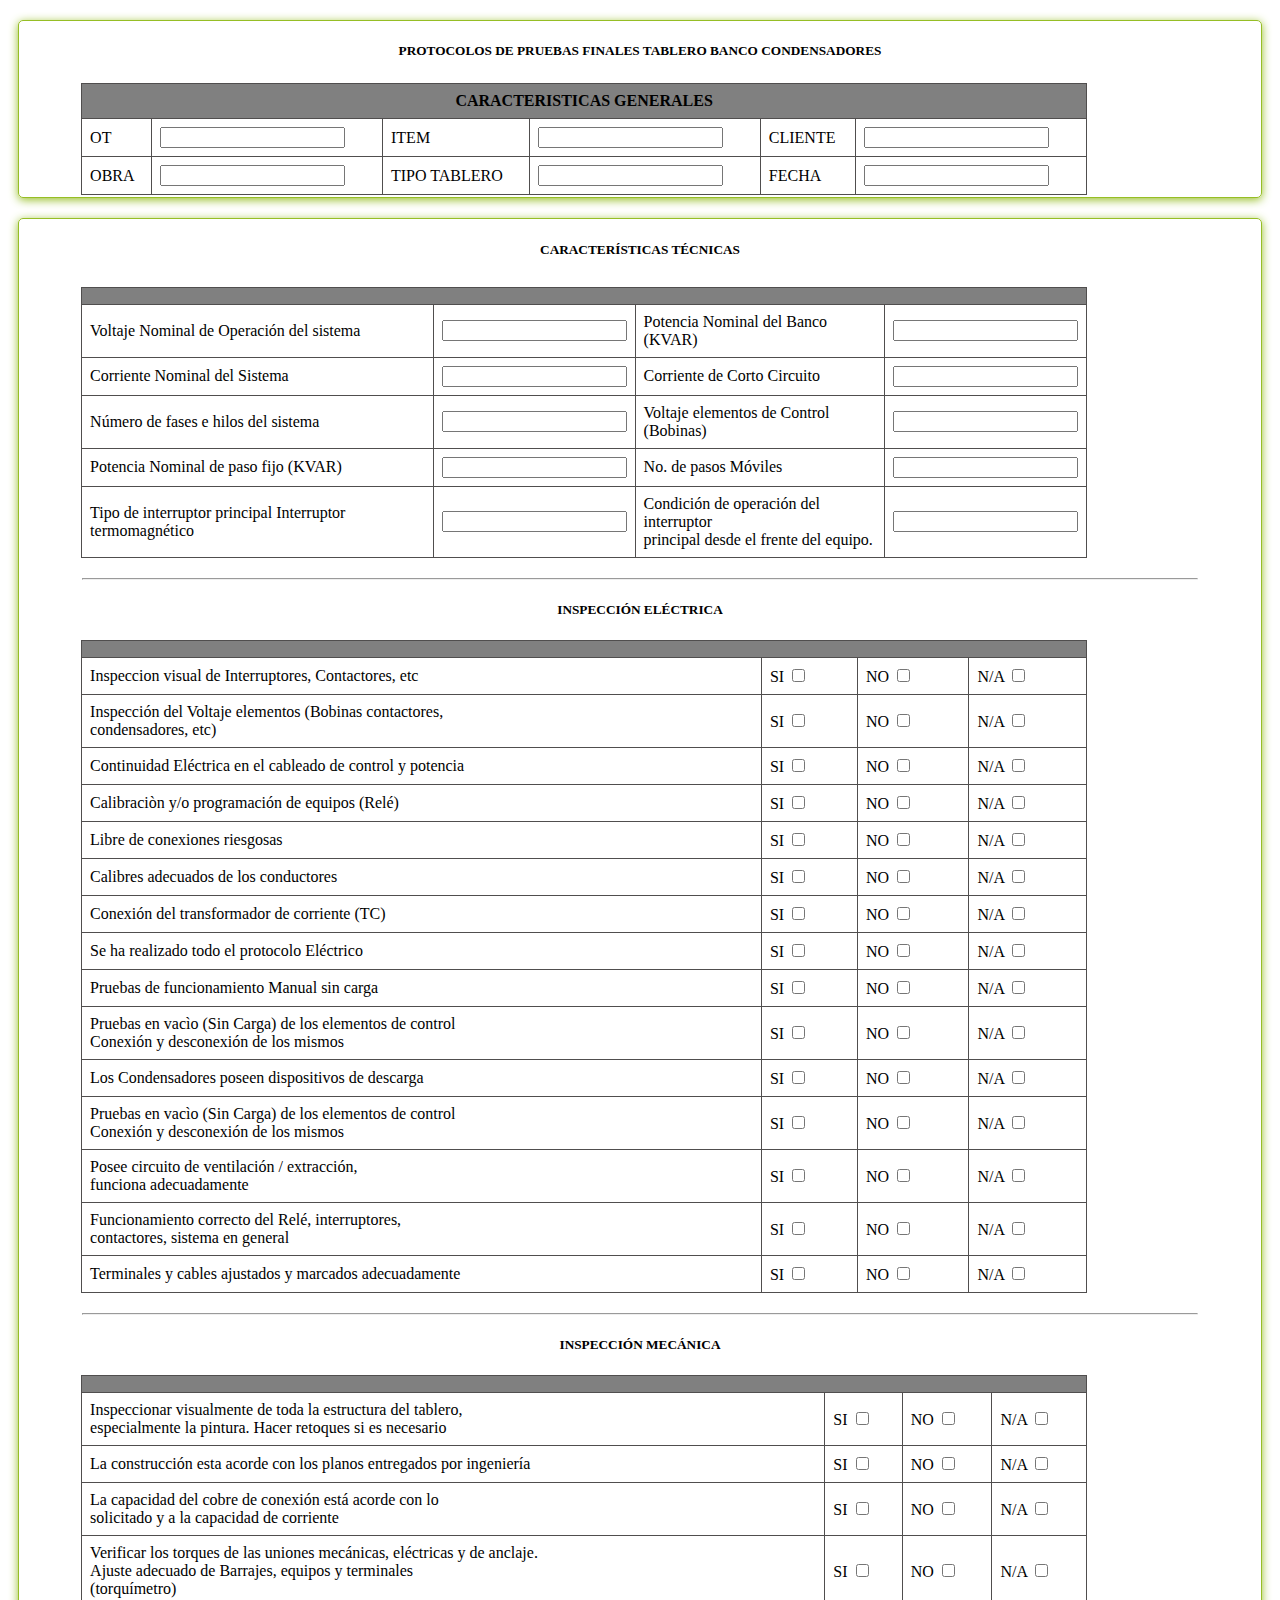
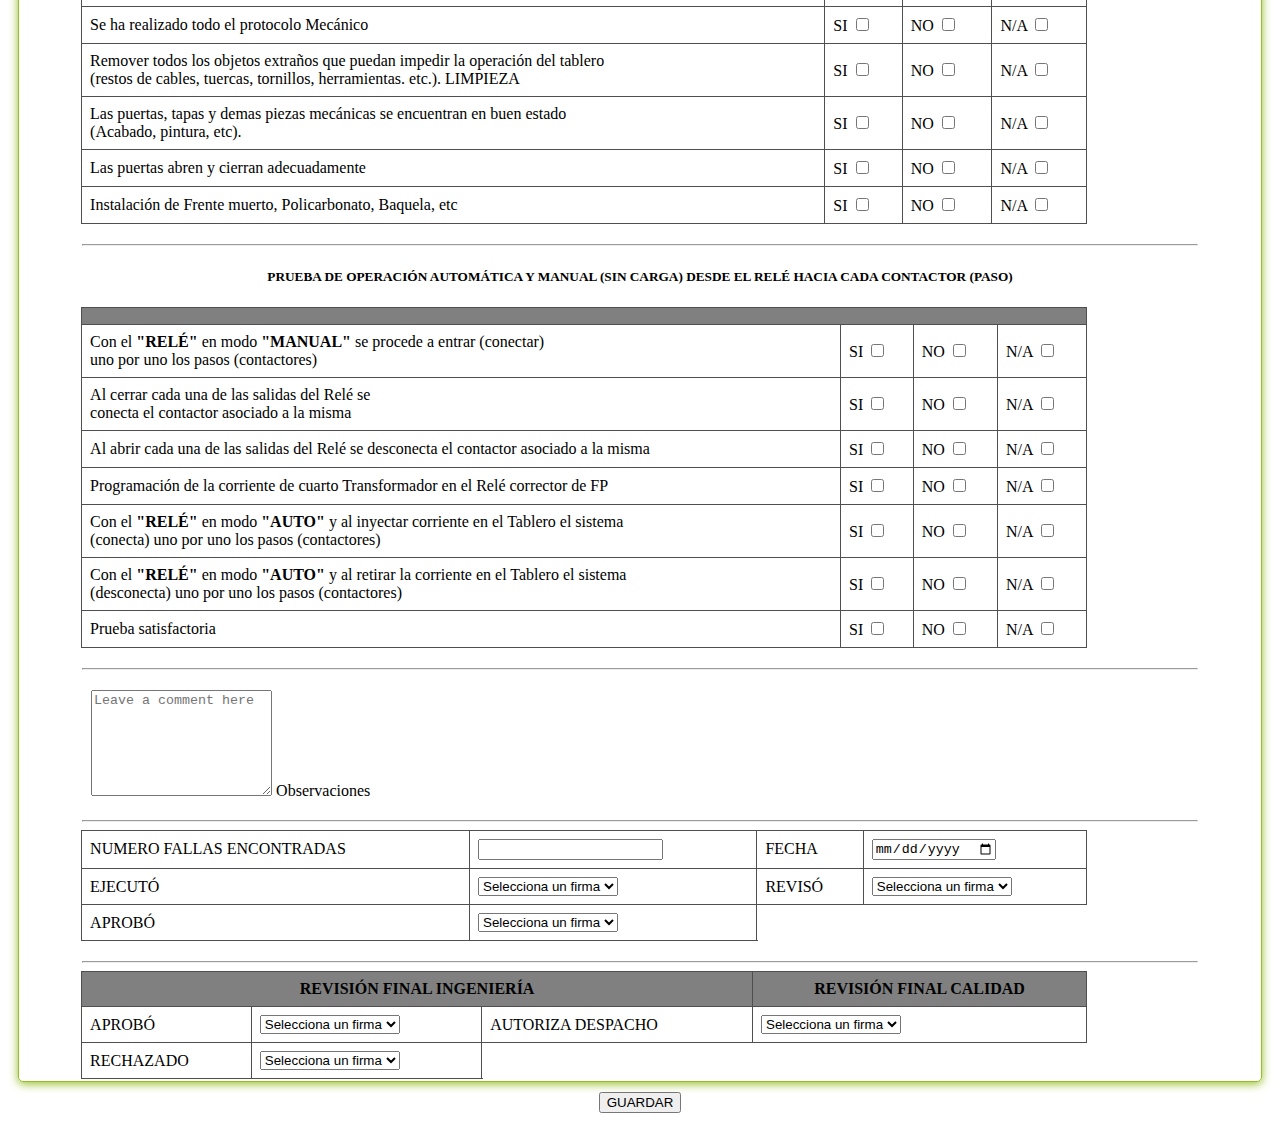
<file: bancoCondensadores.html>
<!DOCTYPE html>
<html lang="en">
<head>
    <meta charset="UTF-8">
    <link rel="shortcut icon" href="img/Iconos DEMCO verde.png">
    <link rel="stylesheet" href="styles.css">
    <meta name="viewport" content="width=device-width, initial-scale=1.0">
</head>
<body>

    <!--encabezado ot-->
    <section class="cabecera needs-validation" style="border: 1px solid #96be25; border-radius: 5px; 
        box-shadow: 0 2px 10px #96be25; margin-top: 20px; margin-left: 10px; margin-right: 10px;">
        <h5 class="p-3 mb-2" style="text-align: center;">PROTOCOLOS DE PRUEBAS FINALES TABLERO BANCO CONDENSADORES</h5>
        <div id="miDiv">
            <!--PROTOCOLOS DE PRUEBAS FINALES TABLERO-->
            <table id="miTabla" class="table table-bordered table-striped" style="display: inline-table;">
                <tbody>
                    <thead>
                        <tr>
                            <th colspan="12" style="text-align: center; background-color: gray;">CARACTERISTICAS GENERALES</th>
                        </tr>
                    </thead>
                    <tr class="tr-inline">
                        <td>OT</td>
                        <td>
                            <input class="form-control" type="text" id="ot" name="ot" required maxlength="5" onkeypress="return validarNumerico(event)" placeholder="" required="">
                        </td>
                        <td>ITEM</td>
                        <td>
                            <input class="form-control" type="text" id="item" name="item" required maxlength="5" onkeypress="return validarNumerico(event)" placeholder="" required="">
                        </td>
                        <td>CLIENTE</td>
                        <td>
                            <input class="form-control" type="text" id="cliente" name="cliente" placeholder="" required="">
                        </td>
                    </tr>
                    <tr>
                        <td>OBRA</td>
                        <td>
                            <input class="form-control" type="text" id="obra" name="obra" placeholder="" required="">
                        </td>
                        <td>TIPO TABLERO</td>
                        <td>
                            <input class="form-control" type="text" id="tipo_tablero" name="tipo_tablero" placeholder="" required="">
                        </td>
                        <td>FECHA</td>
                        <td>
                            <input class="form-control" type="text" id="fecha" name="fecha" placeholder="" required="">
                        </td>
                    </tr>
                </tbody>
            </table>
        </div>
    </section>

    <section class="cabecera needs-validation" 
        style="border: 1px solid #96be25; 
        border-radius: 5px; box-shadow: 0 2px 10px 
        #96be25; margin-top: 20px; margin-left: 10px; 
        margin-right: 10px;">
        <h5 class="p-3 mb-2" style="text-align: center;">CARACTERÍSTICAS TÉCNICAS</h5>
        <div id="miDiv">

            <!--CARACTERÍSTICAS TÉCNICAS-->
            <table id="miTabla" class="table table-bordered table-striped" style="display: inline-table;">
                <tbody>
                    <thead>
                        <tr>
                            <th colspan="12" style="text-align: center; background-color: gray;"></th>
                        </tr>
                    </thead>
                    <tr class="tr-inline">
                        <td>Voltaje Nominal de Operación del sistema</td>
                        <td colspan="2">
                            <input type="text"></td>
                        <td>Potencia Nominal del Banco (KVAR)</td>
                        <td colspan="2">
                            <input type="text">
                        </td>
                    </tr>
                    <tr class="tr-inline">
                        <td>Corriente Nominal del Sistema</td>
                        <td colspan="2">
                            <input type="text">
                        </td>
                        <td>Corriente de Corto Circuito</td>
                        <td colspan="2">
                            <input type="text">
                        </td>
                    </tr>
                    <tr class="tr-inline">
                        <td>Número de fases e hilos del sistema</td>
                        <td colspan="2">
                            <input type="text">
                        </td>
                        <td>Voltaje elementos de Control (Bobinas)</td>
                        <td colspan="2">
                            <input type="text">
                        </td>
                    </tr>
                    <tr class="tr-inline">
                        <td>Potencia Nominal de paso fijo (KVAR)</td>
                        <td colspan="2">
                            <input type="text">
                        </td>
                        <td>No. de pasos Móviles</td>
                        <td colspan="2">
                            <input type="text">
                        </td>
                    </tr>
                    <tr class="tr-inline">
                        <td>Tipo de interruptor principal Interruptor termomagnético</td>
                        <td colspan="2">
                            <input type="text" onkeypress="return validarNumerico(event)">
                        </td>
                        <td>Condición de operación del interruptor <br>
                            principal desde el frente del equipo.</td>
                        <td colspan="2">
                            <input type="text" onkeypress="return validarNumerico(event)">
                        </td>
                    </tr>
                </tbody>
            </table>
            <hr class="my-4" style="margin-top: 20px; margin-left: 1px; margin-right: 1px;">

            <!--INSPECCIÓN ELÉCTRICA-->
            <table id="miTabla" class="table table-bordered table-striped">
                <h5 class="p-3 mb-2" style="text-align: center;">INSPECCIÓN ELÉCTRICA</h5>
                <tbody>
                    <thead>
                        <tr>
                            <th colspan="6" style="text-align: center; background-color: gray;"></th>
                        </tr>
                    </thead>
                    <tr>
                        <td>Inspeccion visual de Interruptores, Contactores, etc</td>
                        <td>
                            <label for="">SI</label>
                            <input type="checkbox" class="seleccionar"></td>
                        <td>
                            <label for="">NO</label>
                            <input type="checkbox" class="seleccionar"></td>
                        <td>
                            <label for="">N/A</label>
                            <input type="checkbox" class="seleccionar"></td>
                    </tr>
                    <tr>
                        <td>Inspección del Voltaje elementos (Bobinas contactores, <br>
                            condensadores, etc)</td>
                        <td>
                            <label for="">SI</label>
                            <input type="checkbox" class="seleccionar"></td>
                        <td>
                            <label for="">NO</label>
                            <input type="checkbox" class="seleccionar"></td>
                        <td>
                            <label for="">N/A</label>
                            <input type="checkbox" class="seleccionar"></td>
                    </tr>

                    <tr>
                        <td>Continuidad Eléctrica en el cableado de control y potencia</td>
                        <td>
                            <label for="">SI</label>
                            <input type="checkbox" class="seleccionar"></td>
                        <td>
                            <label for="">NO</label>
                            <input type="checkbox" class="seleccionar"></td>
                        <td>
                            <label for="">N/A</label>
                            <input type="checkbox" class="seleccionar"></td>
                    </tr>

                    <tr>
                        <td>Calibraciòn y/o programación de equipos (Relé)</td>
                        <td>
                            <label for="">SI</label>
                            <input type="checkbox" class="seleccionar"></td>
                        <td>
                            <label for="">NO</label>
                            <input type="checkbox" class="seleccionar"></td>
                        <td>
                            <label for="">N/A</label>
                            <input type="checkbox" class="seleccionar"></td>
                    </tr>

                    <tr>
                        <td>Libre de conexiones riesgosas</td>
                        <td>
                            <label for="">SI</label>
                            <input type="checkbox" class="seleccionar"></td>
                        <td>
                            <label for="">NO</label>
                            <input type="checkbox" class="seleccionar"></td>
                        <td>
                            <label for="">N/A</label>
                            <input type="checkbox" class="seleccionar"></td>
                    </tr>

                    <tr>
                        <td>Calibres adecuados de los conductores</td>
                        <td>
                            <label for="">SI</label>
                            <input type="checkbox" class="seleccionar"></td>
                        <td>
                            <label for="">NO</label>
                            <input type="checkbox" class="seleccionar"></td>
                        <td>
                            <label for="">N/A</label>
                            <input type="checkbox" class="seleccionar"></td>
                    </tr>

                    <tr>
                        <td>Conexión del transformador de corriente (TC)</td>
                        <td>
                            <label for="">SI</label>
                            <input type="checkbox" class="seleccionar"></td>
                        <td>
                            <label for="">NO</label>
                            <input type="checkbox" class="seleccionar"></td>
                        <td>
                            <label for="">N/A</label>
                            <input type="checkbox" class="seleccionar"></td>
                    </tr>

                    <tr>
                        <td>Se ha realizado todo el protocolo Eléctrico</td>
                        <td>
                            <label for="">SI</label>
                            <input type="checkbox" class="seleccionar"></td>
                        <td>
                            <label for="">NO</label>
                            <input type="checkbox" class="seleccionar"></td>
                        <td>
                            <label for="">N/A</label>
                            <input type="checkbox" class="seleccionar"></td>
                    </tr>

                    <tr>
                        <td>Pruebas de funcionamiento Manual sin carga</td>
                        <td>
                            <label for="">SI</label>
                            <input type="checkbox" class="seleccionar"></td>
                        <td>
                            <label for="">NO</label>
                            <input type="checkbox" class="seleccionar"></td>
                        <td>
                            <label for="">N/A</label>
                            <input type="checkbox" class="seleccionar"></td>
                    </tr>

                    <tr>
                        <td>Pruebas en vacìo (Sin Carga) de los elementos de control <br>
                            Conexión y desconexión de los mismos</td>
                        <td>
                            <label for="">SI</label>
                            <input type="checkbox" class="seleccionar"></td>
                        <td>
                            <label for="">NO</label>
                            <input type="checkbox" class="seleccionar"></td>
                        <td>
                            <label for="">N/A</label>
                            <input type="checkbox" class="seleccionar"></td>
                    </tr>

                    <tr>
                        <td>Los Condensadores poseen dispositivos de descarga</td>
                        <td>
                            <label for="">SI</label>
                            <input type="checkbox" class="seleccionar"></td>
                        <td>
                            <label for="">NO</label>
                            <input type="checkbox" class="seleccionar"></td>
                        <td>
                            <label for="">N/A</label>
                            <input type="checkbox" class="seleccionar"></td>
                    </tr>

                    <tr>
                        <td>Pruebas en vacìo (Sin Carga) de los elementos de control <br>
                            Conexión y desconexión de los mismos</td>
                        <td>
                            <label for="">SI</label>
                            <input type="checkbox" class="seleccionar"></td>
                        <td>
                            <label for="">NO</label>
                            <input type="checkbox" class="seleccionar"></td>
                        <td>
                            <label for="">N/A</label>
                            <input type="checkbox" class="seleccionar"></td>
                    </tr>

                    <tr>
                        <td>Posee circuito de ventilación / extracción, <br>
                            funciona adecuadamente</td>
                        <td>
                            <label for="">SI</label>
                            <input type="checkbox" class="seleccionar"></td>
                        <td>
                            <label for="">NO</label>
                            <input type="checkbox" class="seleccionar"></td>
                        <td>
                            <label for="">N/A</label>
                            <input type="checkbox" class="seleccionar"></td>
                    </tr>

                    <tr>
                        <td>Funcionamiento correcto del Relé, interruptores, <br>
                            contactores, sistema en general</td>
                        <td>
                            <label for="">SI</label>
                            <input type="checkbox" class="seleccionar"></td>
                        <td>
                            <label for="">NO</label>
                            <input type="checkbox" class="seleccionar"></td>
                        <td>
                            <label for="">N/A</label>
                            <input type="checkbox" class="seleccionar"></td>
                    </tr>

                    <tr>
                        <td>Terminales y cables ajustados y marcados adecuadamente</td>
                        <td>
                            <label for="">SI</label>
                            <input type="checkbox" class="seleccionar"></td>
                        <td>
                            <label for="">NO</label>
                            <input type="checkbox" class="seleccionar"></td>
                        <td>
                            <label for="">N/A</label>
                            <input type="checkbox" class="seleccionar"></td>
                    </tr>
                </tbody>
            </table>
            <hr class="my-4" style="margin-top: 20px; margin-left: 1px; margin-right: 1px;">

            <!--INSPECCIÓN MECÁNICA-->
            <table id="miTabla" class="table table-bordered table-striped">
                <h5 class="p-3 mb-2" style="text-align: center;">INSPECCIÓN MECÁNICA</h5>
                <tbody>
                    <thead>
                        <tr>
                            <th colspan="6" style="text-align: center; background-color: gray;"></th>
                        </tr>
                    </thead>
                    <tr>
                        <td>Inspeccionar  visualmente de toda la estructura del tablero, <br>
                            especialmente la pintura. Hacer retoques si es necesario</td>
                        <td>
                            <label for="">SI</label>
                            <input type="checkbox" class="seleccionar"></td>
                        <td>
                            <label for="">NO</label>
                            <input type="checkbox" class="seleccionar"></td>
                        <td>
                            <label for="">N/A</label>
                            <input type="checkbox" class="seleccionar"></td>
                    </tr>
                    <tr>
                        <td>La construcción esta acorde con los planos  entregados por ingeniería</td>
                        <td>
                            <label for="">SI</label>
                            <input type="checkbox" class="seleccionar"></td>
                        <td>
                            <label for="">NO</label>
                            <input type="checkbox" class="seleccionar"></td>
                        <td>
                            <label for="">N/A</label>
                            <input type="checkbox" class="seleccionar"></td>
                    </tr>

                    <tr>
                        <td>La capacidad del cobre de conexión está acorde con lo <br>
                            solicitado y a la capacidad de corriente</td>
                        <td>
                            <label for="">SI</label>
                            <input type="checkbox" class="seleccionar"></td>
                        <td>
                            <label for="">NO</label>
                            <input type="checkbox" class="seleccionar"></td>
                        <td>
                            <label for="">N/A</label>
                            <input type="checkbox" class="seleccionar"></td>
                    </tr>

                    <tr>
                        <td>Verificar los torques de las uniones mecánicas, eléctricas y de anclaje. <br>
                            Ajuste adecuado de Barrajes, equipos y terminales <br>
                            (torquímetro)</td>
                        <td>
                            <label for="">SI</label>
                            <input type="checkbox" class="seleccionar"></td>
                        <td>
                            <label for="">NO</label>
                            <input type="checkbox" class="seleccionar"></td>
                        <td>
                            <label for="">N/A</label>
                            <input type="checkbox" class="seleccionar"></td>
                    </tr>

                    <tr>
                        <td>Se ha realizado todo el protocolo Mecánico</td>
                        <td>
                            <label for="">SI</label>
                            <input type="checkbox" class="seleccionar"></td>
                        <td>
                            <label for="">NO</label>
                            <input type="checkbox" class="seleccionar"></td>
                        <td>
                            <label for="">N/A</label>
                            <input type="checkbox" class="seleccionar"></td>
                    </tr>

                    <tr>
                        <td>Remover todos los objetos extraños que puedan impedir la operación del tablero <br>
                            (restos de cables, tuercas, tornillos, herramientas. etc.). LIMPIEZA</td>
                        <td>
                            <label for="">SI</label>
                            <input type="checkbox" class="seleccionar"></td>
                        <td>
                            <label for="">NO</label>
                            <input type="checkbox" class="seleccionar"></td>
                        <td>
                            <label for="">N/A</label>
                            <input type="checkbox" class="seleccionar"></td>
                    </tr>

                    <tr>
                        <td>Las puertas, tapas y demas piezas mecánicas se encuentran en buen estado <br>
                            (Acabado, pintura, etc).</td>
                        <td>
                            <label for="">SI</label>
                            <input type="checkbox" class="seleccionar"></td>
                        <td>
                            <label for="">NO</label>
                            <input type="checkbox" class="seleccionar"></td>
                        <td>
                            <label for="">N/A</label>
                            <input type="checkbox" class="seleccionar"></td>
                    </tr>

                    <tr>
                        <td>Las puertas abren y cierran adecuadamente</td>
                        <td>
                            <label for="">SI</label>
                            <input type="checkbox" class="seleccionar"></td>
                        <td>
                            <label for="">NO</label>
                            <input type="checkbox" class="seleccionar"></td>
                        <td>
                            <label for="">N/A</label>
                            <input type="checkbox" class="seleccionar"></td>
                    </tr>

                    <tr>
                        <td>Instalación de Frente muerto, Policarbonato, Baquela, etc</td>
                        <td>
                            <label for="">SI</label>
                            <input type="checkbox" class="seleccionar"></td>
                        <td>
                            <label for="">NO</label>
                            <input type="checkbox" class="seleccionar"></td>
                        <td>
                            <label for="">N/A</label>
                            <input type="checkbox" class="seleccionar"></td>
                    </tr>
                </tbody>
            </table>
            <hr class="my-4" style="margin-top: 20px; margin-left: 1px; margin-right: 1px;">

            <!--PRUEBA DE OPERACIÓN AUTOMÁTICA Y MANUAL (SIN CARGA) DESDE EL RELÉ HACIA CADA CONTACTOR (PASO)-->
            <table id="miTabla" class="table table-bordered table-striped">
                <h5 class="p-3 mb-2" style="text-align: center;">PRUEBA DE OPERACIÓN AUTOMÁTICA Y MANUAL (SIN CARGA) DESDE EL RELÉ HACIA CADA CONTACTOR (PASO)</h5>
                <tbody>
                    <thead>
                        <tr>
                            <th colspan="4" style="text-align: center; background-color: gray;"></th>
                        </tr>
                    </thead>

                    <tr>
                        <td>Con el  <b>"RELÉ"</b> en modo <b>"MANUAL"</b>  se procede a entrar (conectar) <br>
                            uno por uno los pasos (contactores)</b></td>
                        <td>
                            <label for="">SI</label>
                            <input type="checkbox" class="seleccionar"></td>
                        <td>
                            <label for="">NO</label>
                            <input type="checkbox" class="seleccionar"></td>
                        <td>
                            <label for="">N/A</label>
                            <input type="checkbox" class="seleccionar"></td>
                    </tr>
                    <tr>
                        <td>Al cerrar cada una de las salidas del Relé se <br>
                            conecta el contactor asociado a la misma</b></td>
                        <td>
                            <label for="">SI</label>
                            <input type="checkbox" class="seleccionar"></td>
                        <td>
                            <label for="">NO</label>
                            <input type="checkbox" class="seleccionar"></td>
                        <td>
                            <label for="">N/A</label>
                            <input type="checkbox" class="seleccionar"></td>
                    </tr>
                    <tr>
                        <td>Al abrir cada una de las salidas del Relé se desconecta el contactor asociado a la misma</td>
                        <td>
                            <label for="">SI</label>
                            <input type="checkbox" class="seleccionar"></td>
                        <td>
                            <label for="">NO</label>
                            <input type="checkbox" class="seleccionar"></td>
                        <td>
                            <label for="">N/A</label>
                            <input type="checkbox" class="seleccionar"></td>
                    </tr>
                    <tr>
                        <td>Programación de la corriente de cuarto Transformador en el Relé corrector de FP</td>
                        <td>
                            <label for="">SI</label>
                            <input type="checkbox" class="seleccionar"></td>
                        <td>
                            <label for="">NO</label>
                            <input type="checkbox" class="seleccionar"></td>
                        <td>
                            <label for="">N/A</label>
                            <input type="checkbox" class="seleccionar"></td>
                    </tr>
                    <tr>
                        <td>Con el  <b>"RELÉ"</b> en modo <b>"AUTO"</b> y al inyectar corriente en el Tablero el sistema <br>
                            (conecta) uno por uno los pasos (contactores)</td>
                        <td>
                            <label for="">SI</label>
                            <input type="checkbox" class="seleccionar"></td>
                        <td>
                            <label for="">NO</label>
                            <input type="checkbox" class="seleccionar"></td>
                        <td>
                            <label for="">N/A</label>
                            <input type="checkbox" class="seleccionar"></td>
                    </tr>
                    <tr>
                        <td>Con el  <b>"RELÉ"</b> en modo <b>"AUTO"</b> y al retirar la corriente en el Tablero el sistema <br>
                            (desconecta) uno por uno los pasos (contactores)</td>
                        <td>
                            <label for="">SI</label>
                            <input type="checkbox" class="seleccionar"></td>
                        <td>
                            <label for="">NO</label>
                            <input type="checkbox" class="seleccionar"></td>
                        <td>
                            <label for="">N/A</label>
                            <input type="checkbox" class="seleccionar"></td>
                    </tr>
                    <tr>
                        <td>Prueba satisfactoria</td>
                        <td>
                            <label for="">SI</label>
                            <input type="checkbox" class="seleccionar"></td>
                        <td>
                            <label for="">NO</label>
                            <input type="checkbox" class="seleccionar"></td>
                        <td>
                            <label for="">N/A</label>
                            <input type="checkbox" class="seleccionar"></td>
                    </tr>
                </tbody>
            </table>            
            <hr class="my-4" style="margin-top: 20px; margin-left: 1px; margin-right: 1px;">

            <!--OBSERVACIONES-->
            <div class="form-floating mb-3" style="margin-top: 20px; margin-left: 10px; margin-right: 10px;">
                <textarea class="form-control" placeholder="Leave a comment here" id="floatingTextarea2" style="height: 100px"></textarea>
                <label for="floatingTextarea2">Observaciones</label>
            </div>
            <hr class="my-4" style="margin-top: 20px; margin-left: 1px; margin-right: 1px;">

            <!--FIRMAS-->
            <table id="miTabla" class="table table-bordered table-striped">
                <tbody>

                    <tr class="tr-inline">
                        <td>NUMERO FALLAS ENCONTRADAS</td>
                        <td colspan="2">
                            <input type="text" onkeypress="return validarNumerico(event)">
                        </td>
                        <td><label for="fecha">FECHA</label></td>
                        <td colspan="2">
                            <input type="date" id="fecha" name="fecha">
                        </td>
                    </tr>

                    <tr class="tr-inline">
                        <td>EJECUTÓ</td>
                        <td colspan="2">
                            <select id="opciones" onchange="cargarFirma(this)">
                                <option value="DEMCO_Mesa_trabajo_1.png">Selecciona un firma</option>
                                <option value="JESUS_GUZMAN.png">Jesus Guzman</option>
                                <option value="ALFREDO_SIERRA.png">Alfredo Sierra</option>
                                <option value="Firma_Bairon.jpeg">Bairon Gutierrez</option>
                            </select>
                            <img class="firmaImagen" src="./img/JESUS_GUZMAN.png" alt="Firma Ejecutor" style="max-width: 100px; max-height: 100px;">
                            <img class="firmaImagen" src="./img/ALFREDO_SIERRA.png" alt="Firma Ejecutor" style="max-width: 100px; max-height: 100px;">
                            <img class="firmaImagen" src="./img/Firma_Bairon.jpeg" alt="Firma Ejecutor" style="max-width: 100px; max-height: 100px;">
                        </td>
                        <td>REVISÓ</td>
                        <td colspan="2">
                            <select id="opciones" onchange="cargarFirma1(this)">
                                <option value="DEMCO_Mesa_trabajo_1.png">Selecciona un firma</option>
                                <option value="JESUS_GUZMAN.png">Jesus Guzman</option>
                                <option value="ALFREDO_SIERRA.png">Alfredo Sierra</option>
                                <option value="Firma_Bairon.jpeg">Bairon Gutierrez</option>
                            </select>
                            <img class="firmaImagen1" src="./img/JESUS_GUZMAN.png" alt="Firma Ejecutor" style="max-width: 100px; max-height: 100px;">
                            <img class="firmaImagen1" src="./img/ALFREDO_SIERRA.png" alt="Firma Ejecutor" style="max-width: 100px; max-height: 100px;">
                            <img class="firmaImagen1" src="./img/Firma_Bairon.jpeg" alt="Firma Ejecutor" style="max-width: 100px; max-height: 100px;">
                        </td>
                    </tr>
                    <tr class="tr-inline">
                        <td>APROBÓ</td>
                        <td colspan="2">
                            <select id="opciones" onchange="cargarFirma2(this)">
                                <option value="DEMCO_Mesa_trabajo_1.png">Selecciona un firma</option>
                                <option value="JESUS_GUZMAN.png">Jesus Guzman</option>
                                <option value="ALFREDO_SIERRA.png">Alfredo Sierra</option>
                                <option value="Firma_Bairon.jpeg">Bairon Gutierrez</option>
                            </select>
                            <img class="firmaImagen2" src="./img/JESUS_GUZMAN.png" alt="Firma Ejecutor" style="max-width: 100px; max-height: 100px;">
                            <img class="firmaImagen2" src="./img/ALFREDO_SIERRA.png" alt="Firma Ejecutor" style="max-width: 100px; max-height: 100px;">
                            <img class="firmaImagen2" src="./img/Firma_Bairon.jpeg" alt="Firma Ejecutor" style="max-width: 100px; max-height: 100px;">
                        </td>
                    </tr>
                </tbody>
            </table>
            <hr class="my-4" style="margin-top: 20px; margin-left: 1px; margin-right: 1px;">
            
            <!--FIRMAS DESPACHO-->
            <table id="miTabla" class="table table-bordered table-striped">
                <tbody>

                    <thead>
                        <tr>
                            <th colspan="4" style="text-align: center; background-color: gray;">REVISIÓN FINAL INGENIERÍA</th>
                            <th colspan="4" style="text-align: center; background-color: gray;">REVISIÓN FINAL CALIDAD</th>
                        </tr>
                    </thead>

                    <tr class="tr-inline">
                        <td>APROBÓ</td>
                        <td colspan="2">
                            <select id="opciones" onchange="cargarFirma3(this)">
                                <option value="DEMCO_Mesa_trabajo_1.png">Selecciona un firma</option>
                                <option value="JESUS_GUZMAN.png">Jesus Guzman</option>
                                <option value="ALFREDO_SIERRA.png">Alfredo Sierra</option>
                                <option value="Firma_Bairon.jpeg">Bairon Gutierrez</option>
                            </select>
                            <img class="firmaImagen3" src="./img/JESUS_GUZMAN.png" alt="Firma Ejecutor" style="max-width: 100px; max-height: 100px;">
                            <img class="firmaImagen3" src="./img/ALFREDO_SIERRA.png" alt="Firma Ejecutor" style="max-width: 100px; max-height: 100px;">
                            <img class="firmaImagen3" src="./img/Firma_Bairon.jpeg" alt="Firma Ejecutor" style="max-width: 100px; max-height: 100px;">
                        </td>
                        <td>AUTORIZA DESPACHO</td>
                        <td colspan="2">
                                <select id="opciones" onchange="cargarFirma4(this)">
                                    <option value="DEMCO_Mesa_trabajo_1.png">Selecciona un firma</option>
                                    <option value="JESUS_GUZMAN.png">Jesus Guzman</option>
                                    <option value="ALFREDO_SIERRA.png">Alfredo Sierra</option>
                                    <option value="Firma_Bairon.jpeg">Bairon Gutierrez</option>
                                </select>
                                <img class="firmaImagen4" src="./img/JESUS_GUZMAN.png" alt="Firma Ejecutor" style="max-width: 100px; max-height: 100px;">
                                <img class="firmaImagen4" src="./img/ALFREDO_SIERRA.png" alt="Firma Ejecutor" style="max-width: 100px; max-height: 100px;">
                                <img class="firmaImagen4" src="./img/Firma_Bairon.jpeg" alt="Firma Ejecutor" style="max-width: 100px; max-height: 100px;">
                        </td>
                    </tr>

                    <tr class="tr-inline">
                        <td>RECHAZADO</td> 
                            <td colspan="2">
                                <select id="opciones" onchange="cargarFirma5(this)">
                                    <option value="DEMCO_Mesa_trabajo_1.png">Selecciona un firma</option>
                                    <option value="JESUS_GUZMAN.png">Jesus Guzman</option>
                                    <option value="ALFREDO_SIERRA.png">Alfredo Sierra</option>
                                    <option value="Firma_Bairon.jpeg">Bairon Gutierrez</option>
                                </select>
                                <img class="firmaImagen5" src="./img/JESUS_GUZMAN.png" alt="Firma Ejecutor" style="max-width: 100px; max-height: 100px;">
                                <img class="firmaImagen5" src="./img/ALFREDO_SIERRA.png" alt="Firma Ejecutor" style="max-width: 100px; max-height: 100px;">
                                <img class="firmaImagen5" src="./img/Firma_Bairon.jpeg" alt="Firma Ejecutor" style="max-width: 100px; max-height: 100px;">
                            </td>
                    </tr>
                </tbody>
            </table>
        </div>
    </section>

    <div class="btn-container">
        <button id="guardar" type="button" class="btn btn-primary mb-3" onclick="imprimir()">GUARDAR</button>
    </div>
    
    
</body>
</html>
</file>
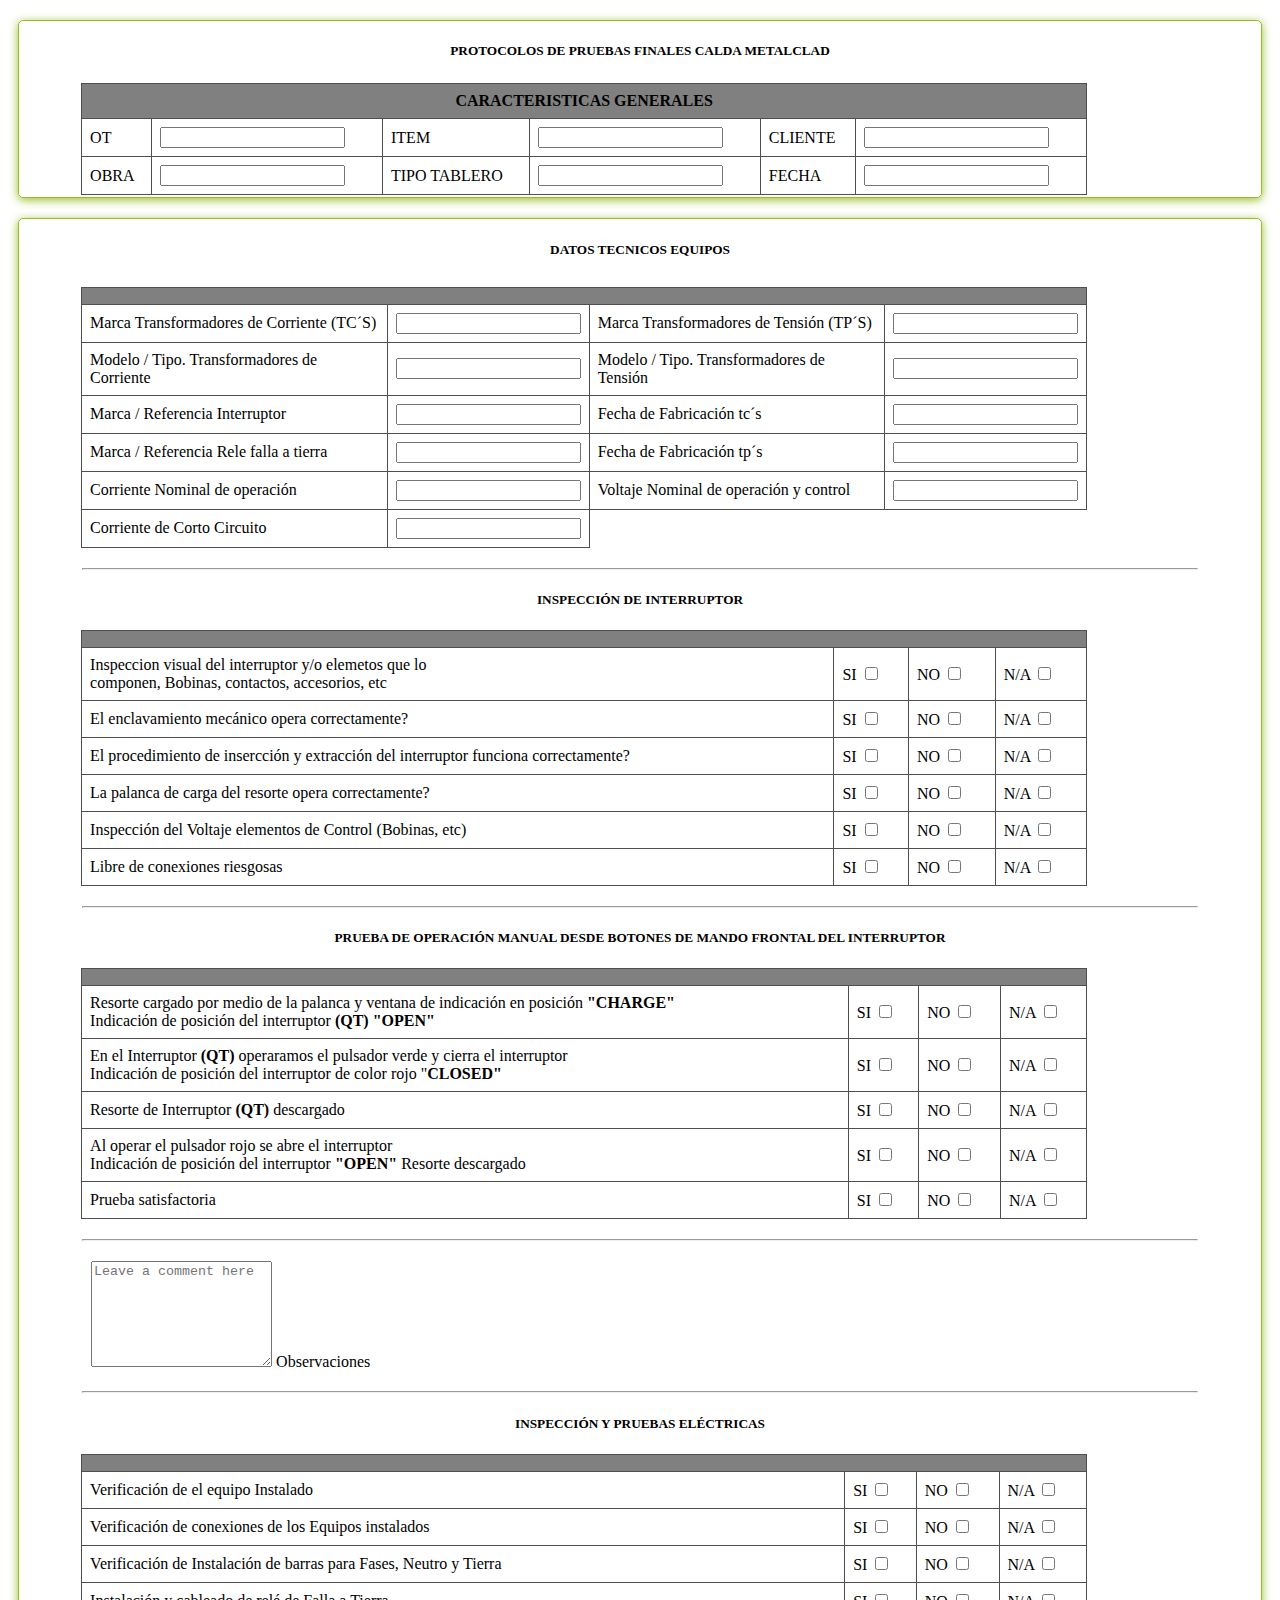
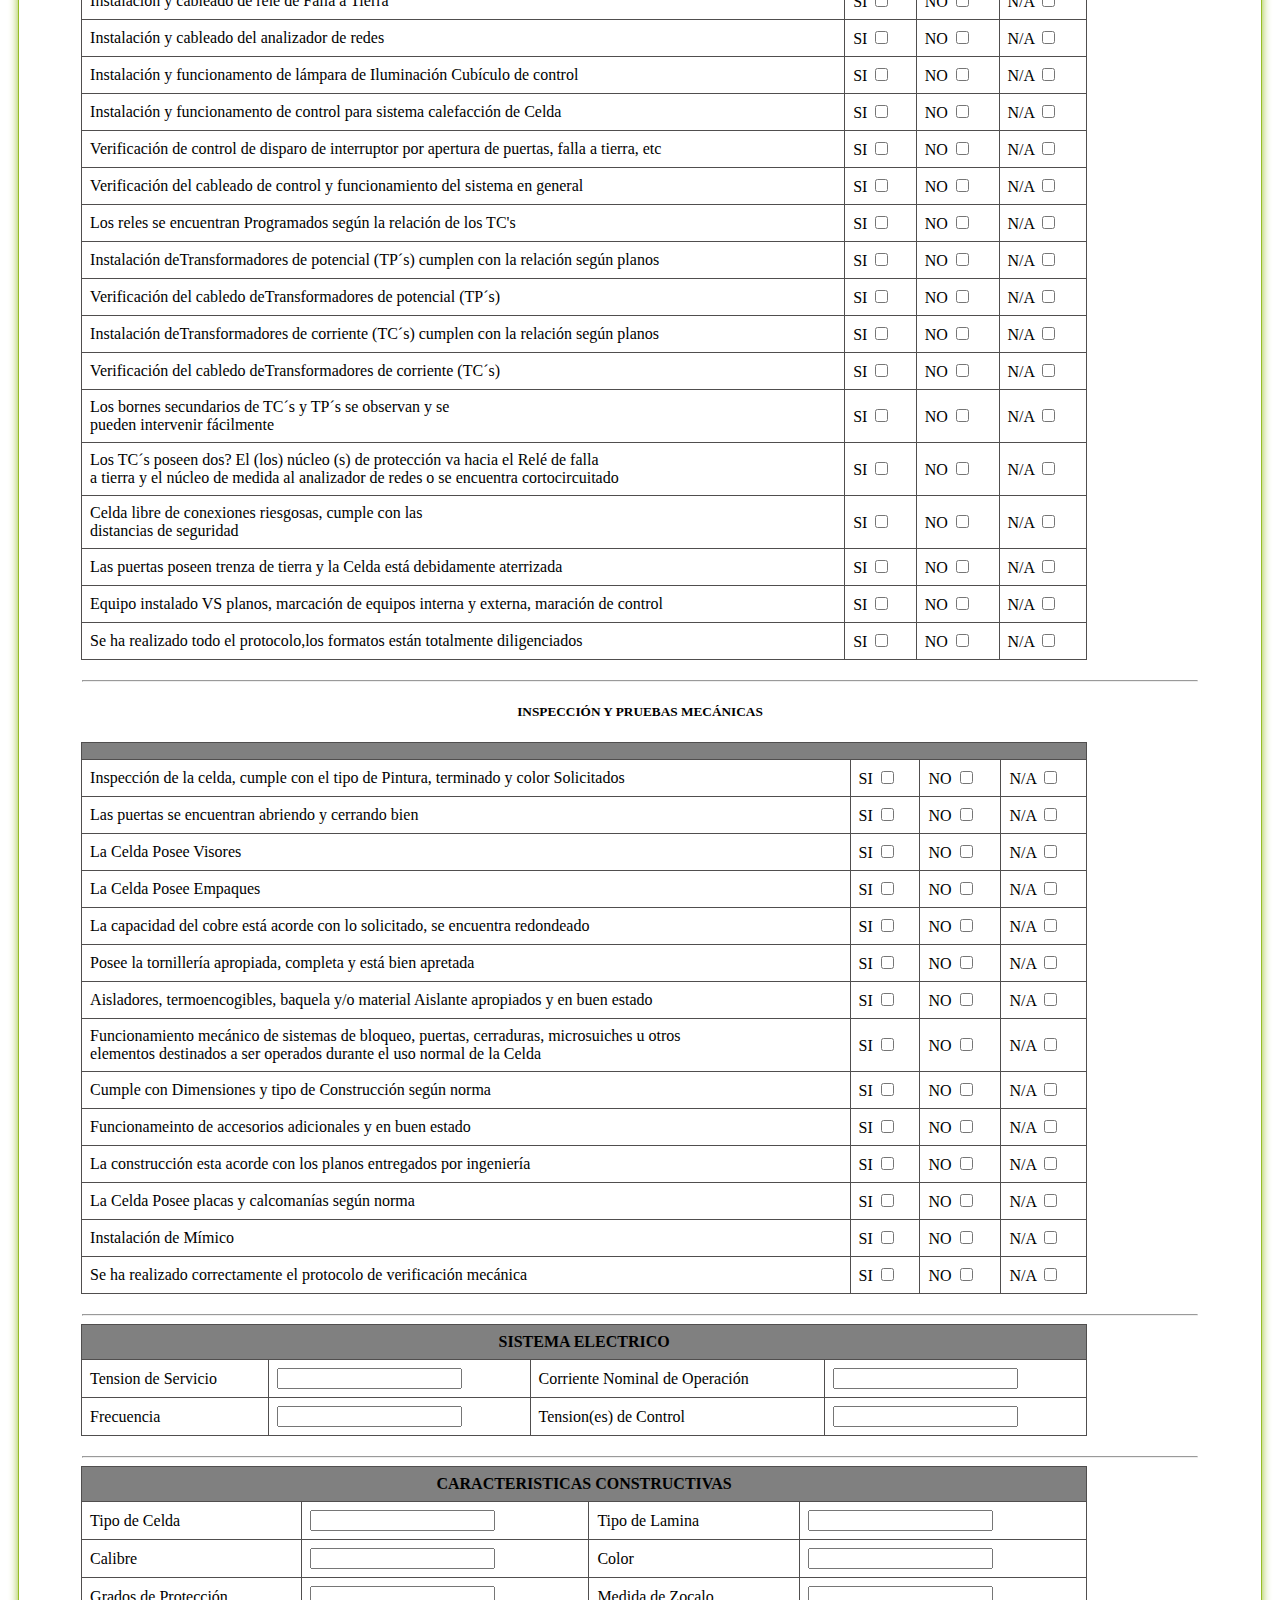
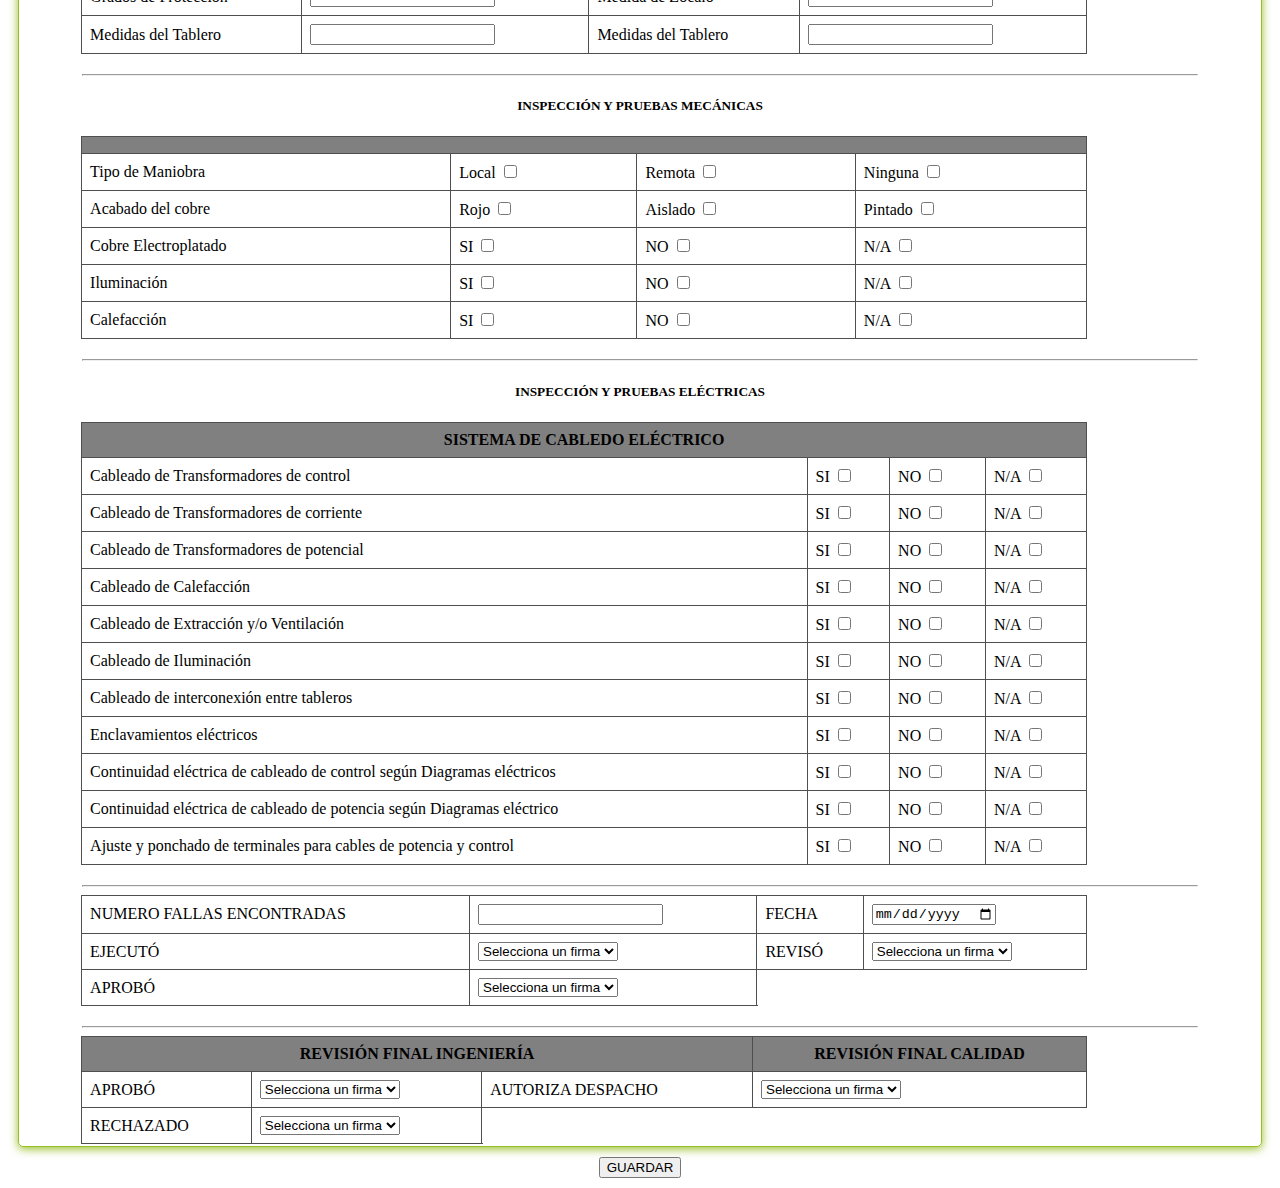
<file: celdaMetalclad.html>
<!DOCTYPE html>
<html lang="en">
  <head>
    <meta charset="UTF-8" />
    <link rel="shortcut icon" href="img/Iconos DEMCO verde.png" />
    <link rel="stylesheet" href="styles.css" />
    <meta name="viewport" content="width=device-width, initial-scale=1.0" />
  </head>
  <body>
    <!--encabezado ot-->
    <section
      class="cabecera needs-validation"
      style="
        border: 1px solid #96be25;
        border-radius: 5px;
        box-shadow: 0 2px 10px #96be25;
        margin-top: 20px;
        margin-left: 10px;
        margin-right: 10px;
      "
    >
      <h5 class="p-3 mb-2" style="text-align: center">
        PROTOCOLOS DE PRUEBAS FINALES CALDA METALCLAD
      </h5>
      <div id="miDiv">
        <!--PROTOCOLOS DE PRUEBAS FINALES TABLERO-->
        <table
          id="miTabla"
          class="table table-bordered table-striped"
          style="display: inline-table"
        >
          <tbody>
            <thead>
              <tr>
                <th
                  colspan="12"
                  style="text-align: center; background-color: gray"
                >
                  CARACTERISTICAS GENERALES
                </th>
              </tr>
            </thead>
            <tr class="tr-inline">
              <td>OT</td>
              <td>
                <input
                  class="form-control"
                  type="text"
                  id="ot"
                  name="ot"
                  required
                  maxlength="5"
                  onkeypress="return validarNumerico(event)"
                  placeholder=""
                  required=""
                />
              </td>
              <td>ITEM</td>
              <td>
                <input
                  class="form-control"
                  type="text"
                  id="item"
                  name="item"
                  required
                  maxlength="5"
                  onkeypress="return validarNumerico(event)"
                  placeholder=""
                  required=""
                />
              </td>
              <td>CLIENTE</td>
              <td>
                <input
                  class="form-control"
                  type="text"
                  id="cliente"
                  name="cliente"
                  placeholder=""
                  required=""
                />
              </td>
            </tr>
            <tr>
              <td>OBRA</td>
              <td>
                <input
                  class="form-control"
                  type="text"
                  id="obra"
                  name="obra"
                  placeholder=""
                  required=""
                />
              </td>
              <td>TIPO TABLERO</td>
              <td>
                <input
                  class="form-control"
                  type="text"
                  id="tipo_tablero"
                  name="tipo_tablero"
                  placeholder=""
                  required=""
                />
              </td>
              <td>FECHA</td>
              <td>
                <input
                  class="form-control"
                  type="text"
                  id="fecha"
                  name="fecha"
                  placeholder=""
                  required=""
                />
              </td>
            </tr>
          </tbody>
        </table>
      </div>
    </section>

    <section
      class="cabecera needs-validation"
      style="
        border: 1px solid #96be25;
        border-radius: 5px;
        box-shadow: 0 2px 10px #96be25;
        margin-top: 20px;
        margin-left: 10px;
        margin-right: 10px;
      "
    >
      <h5 class="p-3 mb-2" style="text-align: center">
        DATOS TECNICOS EQUIPOS
      </h5>

      <div id="miDiv">
        <!--DATOS TECNICOS EQUIPOS-->
        <table
          id="miTabla"
          class="table table-bordered table-striped"
          style="display: inline-table"
        >
          <tbody>
            <thead>
              <tr>
                <th
                  colspan="12"
                  style="text-align: center; background-color: gray"
                ></th>
              </tr>
            </thead>
            <tr class="tr-inline">
              <td>Marca Transformadores de Corriente (TC´S)</td>
              <td colspan="2">
                <input type="text" />
              </td>
              <td>Marca Transformadores de Tensión (TP´S)</td>
              <td colspan="2">
                <input type="text" />
              </td>
            </tr>
            <tr class="tr-inline">
              <td>Modelo / Tipo. Transformadores de Corriente</td>
              <td colspan="2">
                <input type="text" />
              </td>
              <td>Modelo / Tipo. Transformadores de Tensión</td>
              <td colspan="2">
                <input type="text" />
              </td>
            </tr>
            <tr class="tr-inline">
              <td>Marca / Referencia Interruptor</td>
              <td colspan="2">
                <input type="text" />
              </td>
              <td>Fecha de Fabricación tc´s</td>
              <td colspan="2">
                <input type="text" />
              </td>
            </tr>
            <tr class="tr-inline">
              <td>Marca / Referencia Rele falla a tierra</td>
              <td colspan="2">
                <input type="text" />
              </td>
              <td>Fecha de Fabricación tp´s</td>
              <td colspan="2">
                <input type="text" />
              </td>
            </tr>
            <tr class="tr-inline">
              <td>Corriente Nominal de operación</td>
              <td colspan="2">
                <input type="text" onkeypress="return validarNumerico(event)" />
              </td>
              <td>Voltaje Nominal de operación y control</td>
              <td colspan="2">
                <input type="text" onkeypress="return validarNumerico(event)" />
              </td>
            </tr>
            <tr class="tr-inline">
              <td>Corriente de Corto Circuito</td>
              <td colspan="2">
                <input type="text" />
              </td>
            </tr>
          </tbody>
        </table>
        <hr
          class="my-4"
          style="margin-top: 20px; margin-left: 1px; margin-right: 1px"
        />

        <!--INSPECCIÓN DE INTERRUPTOR-->
        <table id="miTabla" class="table table-bordered table-striped">
          <h5 class="p-3 mb-2" style="text-align: center">
            INSPECCIÓN DE INTERRUPTOR
          </h5>
          <tbody>
            <thead>
              <tr>
                <th
                  colspan="6"
                  style="text-align: center; background-color: gray"
                ></th>
              </tr>
            </thead>
            <tr>
              <td>
                Inspeccion visual del interruptor y/o elemetos que lo <br />
                componen, Bobinas, contactos, accesorios, etc
              </td>
              <td>
                <label for="">SI</label>
                <input type="checkbox" class="seleccionar" />
              </td>
              <td>
                <label for="">NO</label>
                <input type="checkbox" class="seleccionar" />
              </td>
              <td>
                <label for="">N/A</label>
                <input type="checkbox" class="seleccionar" />
              </td>
            </tr>
            <tr>
              <td>El enclavamiento mecánico opera correctamente?</td>
              <td>
                <label for="">SI</label>
                <input type="checkbox" class="seleccionar" />
              </td>
              <td>
                <label for="">NO</label>
                <input type="checkbox" class="seleccionar" />
              </td>
              <td>
                <label for="">N/A</label>
                <input type="checkbox" class="seleccionar" />
              </td>
            </tr>

            <tr>
              <td>
                El procedimiento de insercción y extracción del interruptor
                funciona correctamente?
              </td>
              <td>
                <label for="">SI</label>
                <input type="checkbox" class="seleccionar" />
              </td>
              <td>
                <label for="">NO</label>
                <input type="checkbox" class="seleccionar" />
              </td>
              <td>
                <label for="">N/A</label>
                <input type="checkbox" class="seleccionar" />
              </td>
            </tr>

            <tr>
              <td>La palanca de carga del resorte opera correctamente?</td>
              <td>
                <label for="">SI</label>
                <input type="checkbox" class="seleccionar" />
              </td>
              <td>
                <label for="">NO</label>
                <input type="checkbox" class="seleccionar" />
              </td>
              <td>
                <label for="">N/A</label>
                <input type="checkbox" class="seleccionar" />
              </td>
            </tr>

            <tr>
              <td>
                Inspección del Voltaje elementos de Control (Bobinas, etc)
              </td>
              <td>
                <label for="">SI</label>
                <input type="checkbox" class="seleccionar" />
              </td>
              <td>
                <label for="">NO</label>
                <input type="checkbox" class="seleccionar" />
              </td>
              <td>
                <label for="">N/A</label>
                <input type="checkbox" class="seleccionar" />
              </td>
            </tr>

            <tr>
              <td>Libre de conexiones riesgosas</td>
              <td>
                <label for="">SI</label>
                <input type="checkbox" class="seleccionar" />
              </td>
              <td>
                <label for="">NO</label>
                <input type="checkbox" class="seleccionar" />
              </td>
              <td>
                <label for="">N/A</label>
                <input type="checkbox" class="seleccionar" />
              </td>
            </tr>
          </tbody>
        </table>
        <hr
          class="my-4"
          style="margin-top: 20px; margin-left: 1px; margin-right: 1px"
        />

        <!--PRUEBA DE OPERACIÓN MANUAL DESDE BOTONES DE MANDO FRONTAL DEL INTERRUPTOR-->
        <table id="miTabla" class="table table-bordered table-striped">
          <h5 class="p-3 mb-2" style="text-align: center">
            PRUEBA DE OPERACIÓN MANUAL DESDE BOTONES DE MANDO FRONTAL DEL
            INTERRUPTOR
          </h5>
          <tbody>
            <thead>
              <tr>
                <th
                  colspan="6"
                  style="text-align: center; background-color: gray"
                ></th>
              </tr>
            </thead>
            <tr>
              <td>
                Resorte cargado por medio de la palanca y ventana de indicación
                en posición <b>"CHARGE"</b><br />
                Indicación de posición del interruptor <b>(QT) "OPEN"</b>
              </td>
              <td>
                <label for="">SI</label>
                <input type="checkbox" class="seleccionar" />
              </td>
              <td>
                <label for="">NO</label>
                <input type="checkbox" class="seleccionar" />
              </td>
              <td>
                <label for="">N/A</label>
                <input type="checkbox" class="seleccionar" />
              </td>
            </tr>
            <tr>
              <td>
                En el Interruptor <b>(QT)</b> operaramos el pulsador verde y
                cierra el interruptor <br />
                Indicación de posición del interruptor de color rojo "<b
                  >CLOSED"</b
                >
              </td>
              <td>
                <label for="">SI</label>
                <input type="checkbox" class="seleccionar" />
              </td>
              <td>
                <label for="">NO</label>
                <input type="checkbox" class="seleccionar" />
              </td>
              <td>
                <label for="">N/A</label>
                <input type="checkbox" class="seleccionar" />
              </td>
            </tr>

            <tr>
              <td>Resorte de Interruptor <b>(QT)</b> descargado</td>
              <td>
                <label for="">SI</label>
                <input type="checkbox" class="seleccionar" />
              </td>
              <td>
                <label for="">NO</label>
                <input type="checkbox" class="seleccionar" />
              </td>
              <td>
                <label for="">N/A</label>
                <input type="checkbox" class="seleccionar" />
              </td>
            </tr>

            <tr>
              <td>
                Al operar el pulsador rojo se abre el interruptor <br />
                Indicación de posición del interruptor <b>"OPEN"</b> Resorte
                descargado
              </td>
              <td>
                <label for="">SI</label>
                <input type="checkbox" class="seleccionar" />
              </td>
              <td>
                <label for="">NO</label>
                <input type="checkbox" class="seleccionar" />
              </td>
              <td>
                <label for="">N/A</label>
                <input type="checkbox" class="seleccionar" />
              </td>
            </tr>

            <tr>
              <td>Prueba satisfactoria</td>
              <td>
                <label for="">SI</label>
                <input type="checkbox" class="seleccionar" />
              </td>
              <td>
                <label for="">NO</label>
                <input type="checkbox" class="seleccionar" />
              </td>
              <td>
                <label for="">N/A</label>
                <input type="checkbox" class="seleccionar" />
              </td>
            </tr>
          </tbody>
        </table>
        <hr
          class="my-4"
          style="margin-top: 20px; margin-left: 1px; margin-right: 1px"
        />

        <div
          class="form-floating mb-3"
          style="margin-top: 20px; margin-left: 10px; margin-right: 10px"
        >
          <textarea
            class="form-control"
            placeholder="Leave a comment here"
            id="floatingTextarea2"
            style="height: 100px"
          ></textarea>
          <label for="floatingTextarea2">Observaciones</label>
        </div>
        <hr
          class="my-4"
          style="margin-top: 20px; margin-left: 1px; margin-right: 1px"
        />

        <!--INSPECCIÓN Y PRUEBAS ELÉCTRICAS-->
        <table id="miTabla" class="table table-bordered table-striped">
          <h5 class="p-3 mb-2" style="text-align: center">
            INSPECCIÓN Y PRUEBAS ELÉCTRICAS
          </h5>
          <tbody>
            <thead>
              <tr>
                <th
                  colspan="6"
                  style="text-align: center; background-color: gray"
                ></th>
              </tr>
            </thead>
            <tr>
              <td>Verificación de el equipo Instalado</td>
              <td>
                <label for="">SI</label>
                <input type="checkbox" class="seleccionar" />
              </td>
              <td>
                <label for="">NO</label>
                <input type="checkbox" class="seleccionar" />
              </td>
              <td>
                <label for="">N/A</label>
                <input type="checkbox" class="seleccionar" />
              </td>
            </tr>
            <tr>
              <td>Verificación de conexiones de los Equipos instalados</td>
              <td>
                <label for="">SI</label>
                <input type="checkbox" class="seleccionar" />
              </td>
              <td>
                <label for="">NO</label>
                <input type="checkbox" class="seleccionar" />
              </td>
              <td>
                <label for="">N/A</label>
                <input type="checkbox" class="seleccionar" />
              </td>
            </tr>

            <tr>
              <td>
                Verificación de Instalación de barras para Fases, Neutro y
                Tierra
              </td>
              <td>
                <label for="">SI</label>
                <input type="checkbox" class="seleccionar" />
              </td>
              <td>
                <label for="">NO</label>
                <input type="checkbox" class="seleccionar" />
              </td>
              <td>
                <label for="">N/A</label>
                <input type="checkbox" class="seleccionar" />
              </td>
            </tr>

            <tr>
              <td>Instalación y cableado de relé de Falla a Tierra</td>
              <td>
                <label for="">SI</label>
                <input type="checkbox" class="seleccionar" />
              </td>
              <td>
                <label for="">NO</label>
                <input type="checkbox" class="seleccionar" />
              </td>
              <td>
                <label for="">N/A</label>
                <input type="checkbox" class="seleccionar" />
              </td>
            </tr>

            <tr>
              <td>Instalación y cableado del analizador de redes</td>
              <td>
                <label for="">SI</label>
                <input type="checkbox" class="seleccionar" />
              </td>
              <td>
                <label for="">NO</label>
                <input type="checkbox" class="seleccionar" />
              </td>
              <td>
                <label for="">N/A</label>
                <input type="checkbox" class="seleccionar" />
              </td>
            </tr>

            <tr>
              <td>
                Instalación y funcionamento de lámpara de Iluminación Cubículo
                de control
              </td>
              <td>
                <label for="">SI</label>
                <input type="checkbox" class="seleccionar" />
              </td>
              <td>
                <label for="">NO</label>
                <input type="checkbox" class="seleccionar" />
              </td>
              <td>
                <label for="">N/A</label>
                <input type="checkbox" class="seleccionar" />
              </td>
            </tr>

            <tr>
              <td>
                Instalación y funcionamento de control para sistema calefacción
                de Celda
              </td>
              <td>
                <label for="">SI</label>
                <input type="checkbox" class="seleccionar" />
              </td>
              <td>
                <label for="">NO</label>
                <input type="checkbox" class="seleccionar" />
              </td>
              <td>
                <label for="">N/A</label>
                <input type="checkbox" class="seleccionar" />
              </td>
            </tr>

            <tr>
              <td>
                Verificación de control de disparo de interruptor por apertura
                de puertas, falla a tierra, etc
              </td>
              <td>
                <label for="">SI</label>
                <input type="checkbox" class="seleccionar" />
              </td>
              <td>
                <label for="">NO</label>
                <input type="checkbox" class="seleccionar" />
              </td>
              <td>
                <label for="">N/A</label>
                <input type="checkbox" class="seleccionar" />
              </td>
            </tr>

            <tr>
              <td>
                Verificación del cableado de control y funcionamiento del
                sistema en general
              </td>
              <td>
                <label for="">SI</label>
                <input type="checkbox" class="seleccionar" />
              </td>
              <td>
                <label for="">NO</label>
                <input type="checkbox" class="seleccionar" />
              </td>
              <td>
                <label for="">N/A</label>
                <input type="checkbox" class="seleccionar" />
              </td>
            </tr>

            <tr>
              <td>
                Los reles se encuentran Programados según la relación de los
                TC's
              </td>
              <td>
                <label for="">SI</label>
                <input type="checkbox" class="seleccionar" />
              </td>
              <td>
                <label for="">NO</label>
                <input type="checkbox" class="seleccionar" />
              </td>
              <td>
                <label for="">N/A</label>
                <input type="checkbox" class="seleccionar" />
              </td>
            </tr>

            <tr>
              <td>
                Instalación deTransformadores de potencial (TP´s) cumplen con la
                relación según planos
              </td>
              <td>
                <label for="">SI</label>
                <input type="checkbox" class="seleccionar" />
              </td>
              <td>
                <label for="">NO</label>
                <input type="checkbox" class="seleccionar" />
              </td>
              <td>
                <label for="">N/A</label>
                <input type="checkbox" class="seleccionar" />
              </td>
            </tr>

            <tr>
              <td>
                Verificación del cabledo deTransformadores de potencial (TP´s)
              </td>
              <td>
                <label for="">SI</label>
                <input type="checkbox" class="seleccionar" />
              </td>
              <td>
                <label for="">NO</label>
                <input type="checkbox" class="seleccionar" />
              </td>
              <td>
                <label for="">N/A</label>
                <input type="checkbox" class="seleccionar" />
              </td>
            </tr>

            <tr>
              <td>
                Instalación deTransformadores de corriente (TC´s) cumplen con la
                relación según planos
              </td>
              <td>
                <label for="">SI</label>
                <input type="checkbox" class="seleccionar" />
              </td>
              <td>
                <label for="">NO</label>
                <input type="checkbox" class="seleccionar" />
              </td>
              <td>
                <label for="">N/A</label>
                <input type="checkbox" class="seleccionar" />
              </td>
            </tr>

            <tr>
              <td>
                Verificación del cabledo deTransformadores de corriente (TC´s)
              </td>
              <td>
                <label for="">SI</label>
                <input type="checkbox" class="seleccionar" />
              </td>
              <td>
                <label for="">NO</label>
                <input type="checkbox" class="seleccionar" />
              </td>
              <td>
                <label for="">N/A</label>
                <input type="checkbox" class="seleccionar" />
              </td>
            </tr>

            <tr>
              <td>
                Los bornes secundarios de TC´s y TP´s se observan y se <br />
                pueden intervenir fácilmente
              </td>
              <td>
                <label for="">SI</label>
                <input type="checkbox" class="seleccionar" />
              </td>
              <td>
                <label for="">NO</label>
                <input type="checkbox" class="seleccionar" />
              </td>
              <td>
                <label for="">N/A</label>
                <input type="checkbox" class="seleccionar" />
              </td>
            </tr>

            <tr>
              <td>
                Los TC´s poseen dos? El (los) núcleo (s) de protección va hacia
                el Relé de falla <br />
                a tierra y el núcleo de medida al analizador de redes o se
                encuentra cortocircuitado
              </td>
              <td>
                <label for="">SI</label>
                <input type="checkbox" class="seleccionar" />
              </td>
              <td>
                <label for="">NO</label>
                <input type="checkbox" class="seleccionar" />
              </td>
              <td>
                <label for="">N/A</label>
                <input type="checkbox" class="seleccionar" />
              </td>
            </tr>

            <tr>
              <td>
                Celda libre de conexiones riesgosas, cumple con las <br />
                distancias de seguridad
              </td>
              <td>
                <label for="">SI</label>
                <input type="checkbox" class="seleccionar" />
              </td>
              <td>
                <label for="">NO</label>
                <input type="checkbox" class="seleccionar" />
              </td>
              <td>
                <label for="">N/A</label>
                <input type="checkbox" class="seleccionar" />
              </td>
            </tr>

            <tr>
              <td>
                Las puertas poseen trenza de tierra y la Celda está debidamente
                aterrizada
              </td>
              <td>
                <label for="">SI</label>
                <input type="checkbox" class="seleccionar" />
              </td>
              <td>
                <label for="">NO</label>
                <input type="checkbox" class="seleccionar" />
              </td>
              <td>
                <label for="">N/A</label>
                <input type="checkbox" class="seleccionar" />
              </td>
            </tr>

            <tr>
              <td>
                Equipo instalado VS planos, marcación de equipos interna y
                externa, maración de control
              </td>
              <td>
                <label for="">SI</label>
                <input type="checkbox" class="seleccionar" />
              </td>
              <td>
                <label for="">NO</label>
                <input type="checkbox" class="seleccionar" />
              </td>
              <td>
                <label for="">N/A</label>
                <input type="checkbox" class="seleccionar" />
              </td>
            </tr>

            <tr>
              <td>
                Se ha realizado todo el protocolo,los formatos están totalmente
                diligenciados
              </td>
              <td>
                <label for="">SI</label>
                <input type="checkbox" class="seleccionar" />
              </td>
              <td>
                <label for="">NO</label>
                <input type="checkbox" class="seleccionar" />
              </td>
              <td>
                <label for="">N/A</label>
                <input type="checkbox" class="seleccionar" />
              </td>
            </tr>
          </tbody>
        </table>
        <hr
          class="my-4"
          style="margin-top: 20px; margin-left: 1px; margin-right: 1px"
        />

        <!--INSPECCIÓN Y PRUEBAS MECÁNICAS-->
        <table id="miTabla" class="table table-bordered table-striped">
          <h5 class="p-3 mb-2" style="text-align: center">
            INSPECCIÓN Y PRUEBAS MECÁNICAS
          </h5>
          <tbody>
            <thead>
              <tr>
                <th
                  colspan="6"
                  style="text-align: center; background-color: gray"
                ></th>
              </tr>
            </thead>
            <tr>
              <td>
                Inspección de la celda, cumple con el tipo de Pintura, terminado
                y color Solicitados
              </td>
              <td>
                <label for="">SI</label>
                <input type="checkbox" class="seleccionar" />
              </td>
              <td>
                <label for="">NO</label>
                <input type="checkbox" class="seleccionar" />
              </td>
              <td>
                <label for="">N/A</label>
                <input type="checkbox" class="seleccionar" />
              </td>
            </tr>
            <tr>
              <td>Las puertas se encuentran abriendo y cerrando bien</td>
              <td>
                <label for="">SI</label>
                <input type="checkbox" class="seleccionar" />
              </td>
              <td>
                <label for="">NO</label>
                <input type="checkbox" class="seleccionar" />
              </td>
              <td>
                <label for="">N/A</label>
                <input type="checkbox" class="seleccionar" />
              </td>
            </tr>

            <tr>
              <td>La Celda Posee Visores</td>
              <td>
                <label for="">SI</label>
                <input type="checkbox" class="seleccionar" />
              </td>
              <td>
                <label for="">NO</label>
                <input type="checkbox" class="seleccionar" />
              </td>
              <td>
                <label for="">N/A</label>
                <input type="checkbox" class="seleccionar" />
              </td>
            </tr>

            <tr>
              <td>La Celda Posee Empaques</td>
              <td>
                <label for="">SI</label>
                <input type="checkbox" class="seleccionar" />
              </td>
              <td>
                <label for="">NO</label>
                <input type="checkbox" class="seleccionar" />
              </td>
              <td>
                <label for="">N/A</label>
                <input type="checkbox" class="seleccionar" />
              </td>
            </tr>

            <tr>
              <td>
                La capacidad del cobre está acorde con lo solicitado, se
                encuentra redondeado
              </td>
              <td>
                <label for="">SI</label>
                <input type="checkbox" class="seleccionar" />
              </td>
              <td>
                <label for="">NO</label>
                <input type="checkbox" class="seleccionar" />
              </td>
              <td>
                <label for="">N/A</label>
                <input type="checkbox" class="seleccionar" />
              </td>
            </tr>

            <tr>
              <td>
                Posee la tornillería apropiada, completa y está bien apretada
              </td>
              <td>
                <label for="">SI</label>
                <input type="checkbox" class="seleccionar" />
              </td>
              <td>
                <label for="">NO</label>
                <input type="checkbox" class="seleccionar" />
              </td>
              <td>
                <label for="">N/A</label>
                <input type="checkbox" class="seleccionar" />
              </td>
            </tr>

            <tr>
              <td>
                Aisladores, termoencogibles, baquela y/o material Aislante
                apropiados y en buen estado
              </td>
              <td>
                <label for="">SI</label>
                <input type="checkbox" class="seleccionar" />
              </td>
              <td>
                <label for="">NO</label>
                <input type="checkbox" class="seleccionar" />
              </td>
              <td>
                <label for="">N/A</label>
                <input type="checkbox" class="seleccionar" />
              </td>
            </tr>

            <tr>
              <td>
                Funcionamiento mecánico de sistemas de bloqueo, puertas,
                cerraduras, microsuiches u otros <br />
                elementos destinados a ser operados durante el uso normal de la
                Celda
              </td>
              <td>
                <label for="">SI</label>
                <input type="checkbox" class="seleccionar" />
              </td>
              <td>
                <label for="">NO</label>
                <input type="checkbox" class="seleccionar" />
              </td>
              <td>
                <label for="">N/A</label>
                <input type="checkbox" class="seleccionar" />
              </td>
            </tr>

            <tr>
              <td>Cumple con Dimensiones y tipo de Construcción según norma</td>
              <td>
                <label for="">SI</label>
                <input type="checkbox" class="seleccionar" />
              </td>
              <td>
                <label for="">NO</label>
                <input type="checkbox" class="seleccionar" />
              </td>
              <td>
                <label for="">N/A</label>
                <input type="checkbox" class="seleccionar" />
              </td>
            </tr>

            <tr>
              <td>Funcionameinto de accesorios adicionales y en buen estado</td>
              <td>
                <label for="">SI</label>
                <input type="checkbox" class="seleccionar" />
              </td>
              <td>
                <label for="">NO</label>
                <input type="checkbox" class="seleccionar" />
              </td>
              <td>
                <label for="">N/A</label>
                <input type="checkbox" class="seleccionar" />
              </td>
            </tr>

            <tr>
              <td>
                La construcción esta acorde con los planos entregados por
                ingeniería
              </td>
              <td>
                <label for="">SI</label>
                <input type="checkbox" class="seleccionar" />
              </td>
              <td>
                <label for="">NO</label>
                <input type="checkbox" class="seleccionar" />
              </td>
              <td>
                <label for="">N/A</label>
                <input type="checkbox" class="seleccionar" />
              </td>
            </tr>

            <tr>
              <td>La Celda Posee placas y calcomanías según norma</td>
              <td>
                <label for="">SI</label>
                <input type="checkbox" class="seleccionar" />
              </td>
              <td>
                <label for="">NO</label>
                <input type="checkbox" class="seleccionar" />
              </td>
              <td>
                <label for="">N/A</label>
                <input type="checkbox" class="seleccionar" />
              </td>
            </tr>

            <tr>
              <td>Instalación de Mímico</td>
              <td>
                <label for="">SI</label>
                <input type="checkbox" class="seleccionar" />
              </td>
              <td>
                <label for="">NO</label>
                <input type="checkbox" class="seleccionar" />
              </td>
              <td>
                <label for="">N/A</label>
                <input type="checkbox" class="seleccionar" />
              </td>
            </tr>

            <tr>
              <td>
                Se ha realizado correctamente el protocolo de verificación
                mecánica
              </td>
              <td>
                <label for="">SI</label>
                <input type="checkbox" class="seleccionar" />
              </td>
              <td>
                <label for="">NO</label>
                <input type="checkbox" class="seleccionar" />
              </td>
              <td>
                <label for="">N/A</label>
                <input type="checkbox" class="seleccionar" />
              </td>
            </tr>
          </tbody>
        </table>
        <hr
          class="my-4"
          style="margin-top: 20px; margin-left: 1px; margin-right: 1px"
        />

        <!--MANIOBRA-->
        <table
          id="miTabla"
          class="table table-bordered table-striped"
          style="display: inline-table"
        >
          <tbody>
            <thead>
              <tr>
                <th
                  colspan="12"
                  style="text-align: center; background-color: gray"
                >
                  SISTEMA ELECTRICO
                </th>
              </tr>
            </thead>
            <tr class="tr-inline">
              <td>Tension de Servicio</td>
              <td colspan="2">
                <input type="text" />
              </td>
              <td>Corriente Nominal de Operación</td>
              <td colspan="2">
                <input type="text" />
              </td>
            </tr>
            <tr class="tr-inline">
              <td>Frecuencia</td>
              <td colspan="2">
                <input type="text" />
              </td>
              <td>Tension(es) de Control</td>
              <td colspan="2">
                <input type="text" />
              </td>
            </tr>
          </tbody>
        </table>
        <hr
          class="my-4"
          style="margin-top: 20px; margin-left: 1px; margin-right: 1px"
        />

        <!--CARACTERISTICAS CONSTRUCTIVAS-->
        <table
          id="miTabla"
          class="table table-bordered table-striped"
          style="display: inline-table"
        >
          <tbody>
            <thead>
              <tr>
                <th
                  colspan="12"
                  style="text-align: center; background-color: gray"
                >
                  CARACTERISTICAS CONSTRUCTIVAS
                </th>
              </tr>
            </thead>
            <tr></tr>
            <tr class="tr-inline">
              <td>Tipo de Celda</td>
              <td colspan="2">
                <input type="text" />
              </td>
              <td>Tipo de Lamina</td>
              <td colspan="2">
                <input type="text" />
              </td>
            </tr>
            <tr class="tr-inline">
              <td>Calibre</td>
              <td colspan="2">
                <input type="text" />
              </td>
              <td>Color</td>
              <td colspan="2">
                <input type="text" />
              </td>
            </tr>
            <tr class="tr-inline">
              <td>Grados de Protección</td>
              <td colspan="2">
                <input type="text" />
              </td>
              <td>Medida de Zocalo</td>
              <td colspan="2">
                <input type="text" />
              </td>
            </tr>
            <tr class="tr-inline">
              <td>Medidas del Tablero</td>
              <td colspan="2">
                <input type="text" />
              </td>
              <td>Medidas del Tablero</td>
              <td colspan="2">
                <input type="text" />
              </td>
            </tr>
          </tbody>
        </table>
        <hr
          class="my-4"
          style="margin-top: 20px; margin-left: 1px; margin-right: 1px"
        />

        <!--COBRE Y MANIOBRA-->
        <table id="miTabla" class="table table-bordered table-striped">
          <h5 class="p-3 mb-2" style="text-align: center">
            INSPECCIÓN Y PRUEBAS MECÁNICAS
          </h5>
          <tbody>
            <thead>
              <tr>
                <th
                  colspan="6"
                  style="text-align: center; background-color: gray"
                ></th>
              </tr>
            </thead>
            <tr>
              <td>Tipo de Maniobra</td>
              <td>
                <label for="">Local</label>
                <input type="checkbox" class="seleccionar" />
              </td>
              <td>
                <label for="">Remota</label>
                <input type="checkbox" class="seleccionar" />
              </td>
              <td>
                <label for="">Ninguna</label>
                <input type="checkbox" class="seleccionar" />
              </td>
            </tr>
            <tr>
              <td>Acabado del cobre</td>
              <td>
                <label for="">Rojo</label>
                <input type="checkbox" class="seleccionar" />
              </td>
              <td>
                <label for="">Aislado</label>
                <input type="checkbox" class="seleccionar" />
              </td>
              <td>
                <label for="">Pintado</label>
                <input type="checkbox" class="seleccionar" />
              </td>
            </tr>
            <tr>
              <td>Cobre Electroplatado</td>
              <td>
                <label for="">SI</label>
                <input type="checkbox" class="seleccionar" />
              </td>
              <td>
                <label for="">NO</label>
                <input type="checkbox" class="seleccionar" />
              </td>
              <td>
                <label for="">N/A</label>
                <input type="checkbox" class="seleccionar" />
              </td>
            </tr>
            <tr>
              <td>Iluminación</td>
              <td>
                <label for="">SI</label>
                <input type="checkbox" class="seleccionar" />
              </td>
              <td>
                <label for="">NO</label>
                <input type="checkbox" class="seleccionar" />
              </td>
              <td>
                <label for="">N/A</label>
                <input type="checkbox" class="seleccionar" />
              </td>
            </tr>
            <tr>
              <td>Calefacción</td>
              <td>
                <label for="">SI</label>
                <input type="checkbox" class="seleccionar" />
              </td>
              <td>
                <label for="">NO</label>
                <input type="checkbox" class="seleccionar" />
              </td>
              <td>
                <label for="">N/A</label>
                <input type="checkbox" class="seleccionar" />
              </td>
            </tr>
          </tbody>
        </table>
        <hr
          class="my-4"
          style="margin-top: 20px; margin-left: 1px; margin-right: 1px"
        />

        <!--INSPECCIÓN Y PRUEBAS ELÉCTRICAS-->
        <table id="miTabla" class="table table-bordered table-striped">
          <h5 class="p-3 mb-2" style="text-align: center">
            INSPECCIÓN Y PRUEBAS ELÉCTRICAS
          </h5>
          <tbody>
            <thead>
              <tr>
                <th
                  colspan="6"
                  style="text-align: center; background-color: gray"
                >
                  SISTEMA DE CABLEDO ELÉCTRICO
                </th>
              </tr>
            </thead>
            <tr>
              <td>Cableado de Transformadores de control</td>
              <td>
                <label for="">SI</label>
                <input type="checkbox" class="seleccionar" />
              </td>
              <td>
                <label for="">NO</label>
                <input type="checkbox" class="seleccionar" />
              </td>
              <td>
                <label for="">N/A</label>
                <input type="checkbox" class="seleccionar" />
              </td>
            </tr>
            <tr>
              <td>Cableado de Transformadores de corriente</td>
              <td>
                <label for="">SI</label>
                <input type="checkbox" class="seleccionar" />
              </td>
              <td>
                <label for="">NO</label>
                <input type="checkbox" class="seleccionar" />
              </td>
              <td>
                <label for="">N/A</label>
                <input type="checkbox" class="seleccionar" />
              </td>
            </tr>
            <tr>
              <td>Cableado de Transformadores de potencial</td>
              <td>
                <label for="">SI</label>
                <input type="checkbox" class="seleccionar" />
              </td>
              <td>
                <label for="">NO</label>
                <input type="checkbox" class="seleccionar" />
              </td>
              <td>
                <label for="">N/A</label>
                <input type="checkbox" class="seleccionar" />
              </td>
            </tr>
            <tr>
              <td>Cableado de Calefacción</td>
              <td>
                <label for="">SI</label>
                <input type="checkbox" class="seleccionar" />
              </td>
              <td>
                <label for="">NO</label>
                <input type="checkbox" class="seleccionar" />
              </td>
              <td>
                <label for="">N/A</label>
                <input type="checkbox" class="seleccionar" />
              </td>
            </tr>
            <tr>
              <td>Cableado de Extracción y/o Ventilación</td>
              <td>
                <label for="">SI</label>
                <input type="checkbox" class="seleccionar" />
              </td>
              <td>
                <label for="">NO</label>
                <input type="checkbox" class="seleccionar" />
              </td>
              <td>
                <label for="">N/A</label>
                <input type="checkbox" class="seleccionar" />
              </td>
            </tr>
            <tr>
              <td>Cableado de Iluminación</td>
              <td>
                <label for="">SI</label>
                <input type="checkbox" class="seleccionar" />
              </td>
              <td>
                <label for="">NO</label>
                <input type="checkbox" class="seleccionar" />
              </td>
              <td>
                <label for="">N/A</label>
                <input type="checkbox" class="seleccionar" />
              </td>
            </tr>
            <tr>
              <td>Cableado de interconexión entre tableros</td>
              <td>
                <label for="">SI</label>
                <input type="checkbox" class="seleccionar" />
              </td>
              <td>
                <label for="">NO</label>
                <input type="checkbox" class="seleccionar" />
              </td>
              <td>
                <label for="">N/A</label>
                <input type="checkbox" class="seleccionar" />
              </td>
            </tr>
            <tr>
              <td>Enclavamientos eléctricos</td>
              <td>
                <label for="">SI</label>
                <input type="checkbox" class="seleccionar" />
              </td>
              <td>
                <label for="">NO</label>
                <input type="checkbox" class="seleccionar" />
              </td>
              <td>
                <label for="">N/A</label>
                <input type="checkbox" class="seleccionar" />
              </td>
            </tr>
            <tr>
                <td>Continuidad eléctrica de cableado de control según Diagramas eléctricos</td>
                <td>
                  <label for="">SI</label>
                  <input type="checkbox" class="seleccionar" />
                </td>
                <td>
                  <label for="">NO</label>
                  <input type="checkbox" class="seleccionar" />
                </td>
                <td>
                  <label for="">N/A</label>
                  <input type="checkbox" class="seleccionar" />
                </td>
            </tr>
            <tr>
                <td>Continuidad eléctrica de cableado de potencia según Diagramas eléctrico</td>
                <td>
                  <label for="">SI</label>
                  <input type="checkbox" class="seleccionar" />
                </td>
                <td>
                  <label for="">NO</label>
                  <input type="checkbox" class="seleccionar" />
                </td>
                <td>
                  <label for="">N/A</label>
                  <input type="checkbox" class="seleccionar" />
                </td>
            </tr>
            <tr>
                <td>Ajuste y ponchado de terminales para cables de potencia y control</td>
                <td>
                  <label for="">SI</label>
                  <input type="checkbox" class="seleccionar" />
                </td>
                <td>
                  <label for="">NO</label>
                  <input type="checkbox" class="seleccionar" />
                </td>
                <td>
                  <label for="">N/A</label>
                  <input type="checkbox" class="seleccionar" />
                </td>
            </tr>
          </tbody>
        </table>
        <hr
          class="my-4"
          style="margin-top: 20px; margin-left: 1px; margin-right: 1px"
        />

        <!--FIRMAS-->
        <table id="miTabla" class="table table-bordered table-striped">
          <tbody>

              <tr class="tr-inline">
                  <td>NUMERO FALLAS ENCONTRADAS</td>
                  <td colspan="2">
                      <input type="text" onkeypress="return validarNumerico(event)">
                  </td>
                  <td><label for="fecha">FECHA</label></td>
                  <td colspan="2">
                      <input type="date" id="fecha" name="fecha">
                  </td>
              </tr>

              <tr class="tr-inline">
                  <td>EJECUTÓ</td>
                  <td colspan="2">
                      <select id="opciones" onchange="cargarFirma(this)">
                          <option value="DEMCO_Mesa_trabajo_1.png">Selecciona un firma</option>
                          <option value="JESUS_GUZMAN.png">Jesus Guzman</option>
                          <option value="ALFREDO_SIERRA.png">Alfredo Sierra</option>
                          <option value="Firma_Bairon.jpeg">Bairon Gutierrez</option>
                      </select>
                      <img class="firmaImagen" src="./img/JESUS_GUZMAN.png" alt="Firma Ejecutor" style="max-width: 100px; max-height: 100px;">
                      <img class="firmaImagen" src="./img/ALFREDO_SIERRA.png" alt="Firma Ejecutor" style="max-width: 100px; max-height: 100px;">
                      <img class="firmaImagen" src="./img/Firma_Bairon.jpeg" alt="Firma Ejecutor" style="max-width: 100px; max-height: 100px;">
                  </td>
                  <td>REVISÓ</td>
                  <td colspan="2">
                      <select id="opciones" onchange="cargarFirma1(this)">
                          <option value="DEMCO_Mesa_trabajo_1.png">Selecciona un firma</option>
                          <option value="JESUS_GUZMAN.png">Jesus Guzman</option>
                          <option value="ALFREDO_SIERRA.png">Alfredo Sierra</option>
                          <option value="Firma_Bairon.jpeg">Bairon Gutierrez</option>
                      </select>
                      <img class="firmaImagen1" src="./img/JESUS_GUZMAN.png" alt="Firma Ejecutor" style="max-width: 100px; max-height: 100px;">
                      <img class="firmaImagen1" src="./img/ALFREDO_SIERRA.png" alt="Firma Ejecutor" style="max-width: 100px; max-height: 100px;">
                      <img class="firmaImagen1" src="./img/Firma_Bairon.jpeg" alt="Firma Ejecutor" style="max-width: 100px; max-height: 100px;">
                  </td>
              </tr>
              <tr class="tr-inline">
                  <td>APROBÓ</td>
                  <td colspan="2">
                      <select id="opciones" onchange="cargarFirma2(this)">
                          <option value="DEMCO_Mesa_trabajo_1.png">Selecciona un firma</option>
                          <option value="JESUS_GUZMAN.png">Jesus Guzman</option>
                          <option value="ALFREDO_SIERRA.png">Alfredo Sierra</option>
                          <option value="Firma_Bairon.jpeg">Bairon Gutierrez</option>
                      </select>
                      <img class="firmaImagen2" src="./img/JESUS_GUZMAN.png" alt="Firma Ejecutor" style="max-width: 100px; max-height: 100px;">
                      <img class="firmaImagen2" src="./img/ALFREDO_SIERRA.png" alt="Firma Ejecutor" style="max-width: 100px; max-height: 100px;">
                      <img class="firmaImagen2" src="./img/Firma_Bairon.jpeg" alt="Firma Ejecutor" style="max-width: 100px; max-height: 100px;">
                  </td>
              </tr>
          </tbody>
      </table>
      <hr class="my-4" style="margin-top: 20px; margin-left: 1px; margin-right: 1px;">
      
      <!--FIRMAS DESPACHO-->
      <table id="miTabla" class="table table-bordered table-striped">
          <tbody>

              <thead>
                  <tr>
                      <th colspan="4" style="text-align: center; background-color: gray;">REVISIÓN FINAL INGENIERÍA</th>
                      <th colspan="4" style="text-align: center; background-color: gray;">REVISIÓN FINAL CALIDAD</th>
                  </tr>
              </thead>

              <tr class="tr-inline">
                  <td>APROBÓ</td>
                  <td colspan="2">
                      <select id="opciones" onchange="cargarFirma3(this)">
                          <option value="DEMCO_Mesa_trabajo_1.png">Selecciona un firma</option>
                          <option value="JESUS_GUZMAN.png">Jesus Guzman</option>
                          <option value="ALFREDO_SIERRA.png">Alfredo Sierra</option>
                          <option value="Firma_Bairon.jpeg">Bairon Gutierrez</option>
                      </select>
                      <img class="firmaImagen3" src="./img/JESUS_GUZMAN.png" alt="Firma Ejecutor" style="max-width: 100px; max-height: 100px;">
                      <img class="firmaImagen3" src="./img/ALFREDO_SIERRA.png" alt="Firma Ejecutor" style="max-width: 100px; max-height: 100px;">
                      <img class="firmaImagen3" src="./img/Firma_Bairon.jpeg" alt="Firma Ejecutor" style="max-width: 100px; max-height: 100px;">
                  </td>
                  <td>AUTORIZA DESPACHO</td>
                  <td colspan="2">
                          <select id="opciones" onchange="cargarFirma4(this)">
                              <option value="DEMCO_Mesa_trabajo_1.png">Selecciona un firma</option>
                              <option value="JESUS_GUZMAN.png">Jesus Guzman</option>
                              <option value="ALFREDO_SIERRA.png">Alfredo Sierra</option>
                              <option value="Firma_Bairon.jpeg">Bairon Gutierrez</option>
                          </select>
                          <img class="firmaImagen4" src="./img/JESUS_GUZMAN.png" alt="Firma Ejecutor" style="max-width: 100px; max-height: 100px;">
                          <img class="firmaImagen4" src="./img/ALFREDO_SIERRA.png" alt="Firma Ejecutor" style="max-width: 100px; max-height: 100px;">
                          <img class="firmaImagen4" src="./img/Firma_Bairon.jpeg" alt="Firma Ejecutor" style="max-width: 100px; max-height: 100px;">
                  </td>
              </tr>

              <tr class="tr-inline">
                  <td>RECHAZADO</td> 
                      <td colspan="2">
                          <select id="opciones" onchange="cargarFirma5(this)">
                              <option value="DEMCO_Mesa_trabajo_1.png">Selecciona un firma</option>
                              <option value="JESUS_GUZMAN.png">Jesus Guzman</option>
                              <option value="ALFREDO_SIERRA.png">Alfredo Sierra</option>
                              <option value="Firma_Bairon.jpeg">Bairon Gutierrez</option>
                          </select>
                          <img class="firmaImagen5" src="./img/JESUS_GUZMAN.png" alt="Firma Ejecutor" style="max-width: 100px; max-height: 100px;">
                          <img class="firmaImagen5" src="./img/ALFREDO_SIERRA.png" alt="Firma Ejecutor" style="max-width: 100px; max-height: 100px;">
                          <img class="firmaImagen5" src="./img/Firma_Bairon.jpeg" alt="Firma Ejecutor" style="max-width: 100px; max-height: 100px;">
                      </td>
              </tr>
          </tbody>
      </table>
      </div>
    </section>

    <div class="btn-container">
      <button
        id="guardar"
        type="button"
        class="btn btn-primary mb-3"
        onclick="imprimir()"
      >
        GUARDAR
      </button>
    </div>
  </body>
</html>
</file>
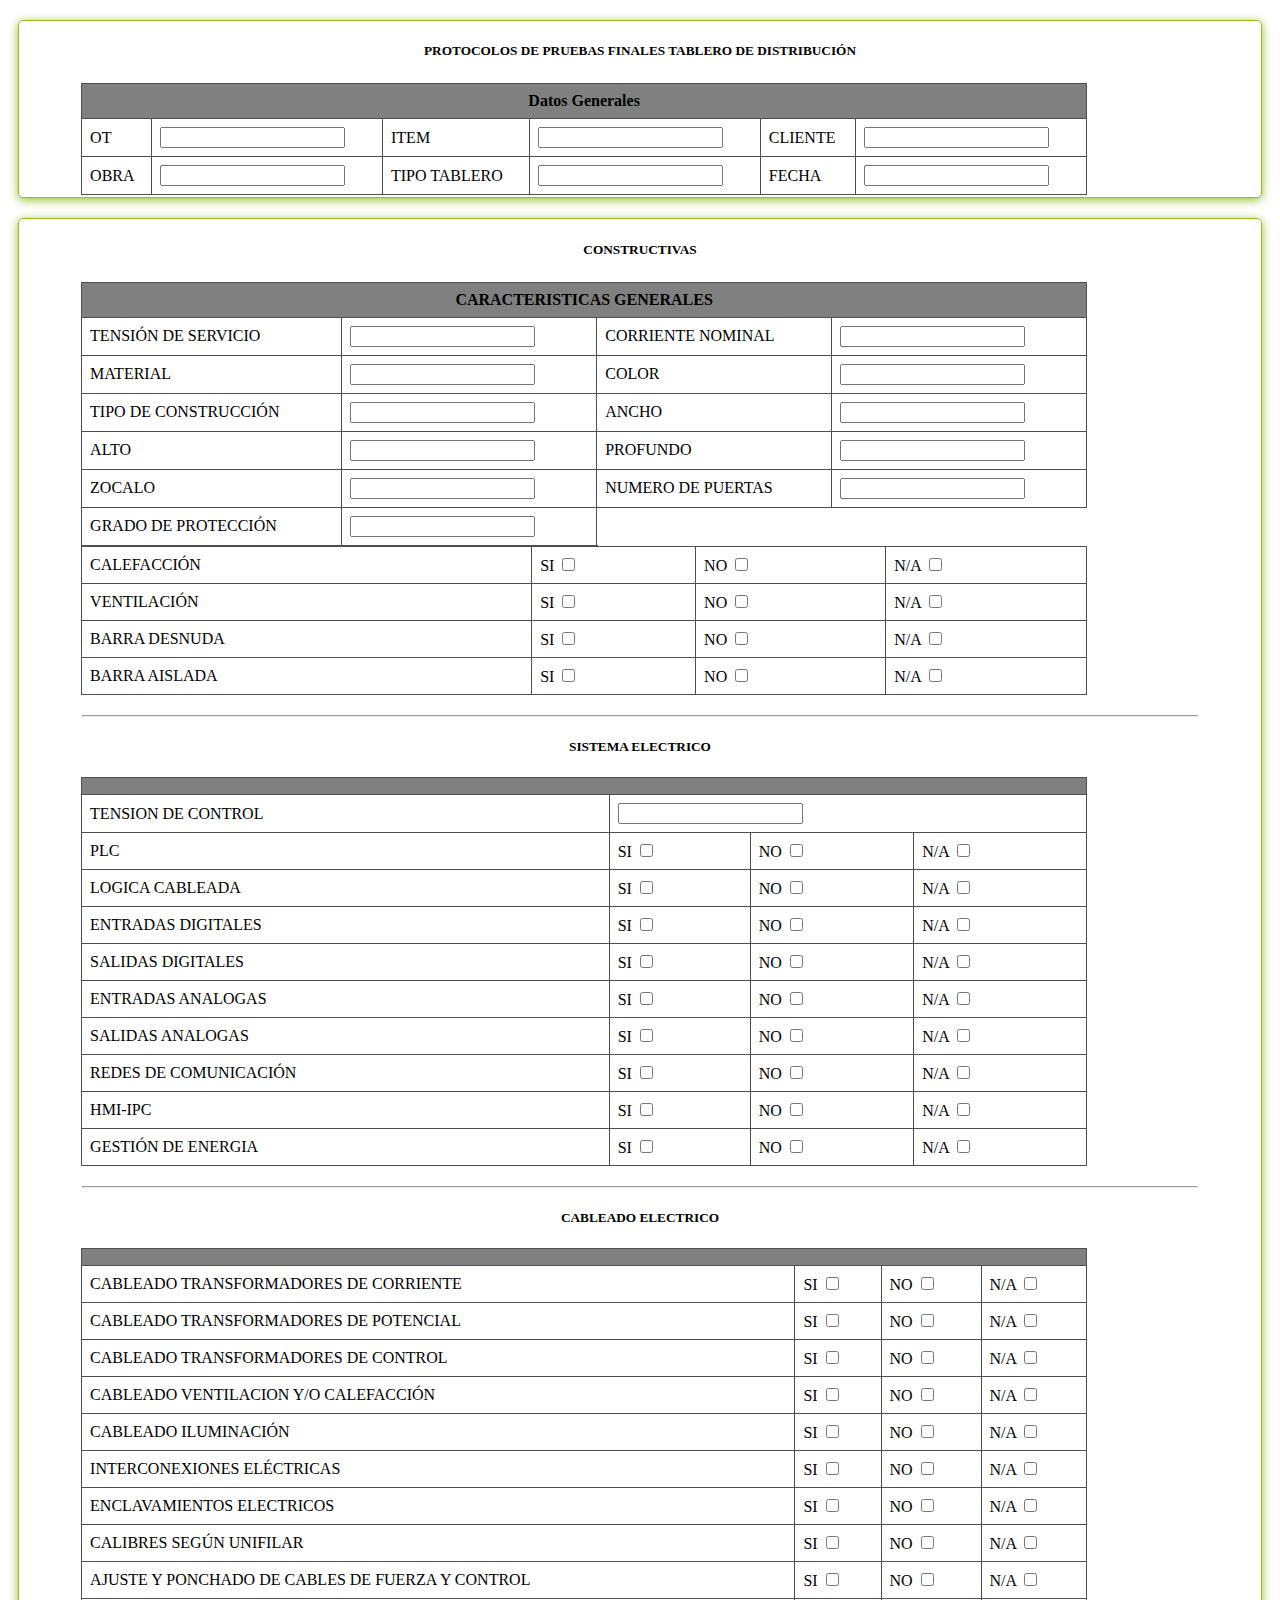
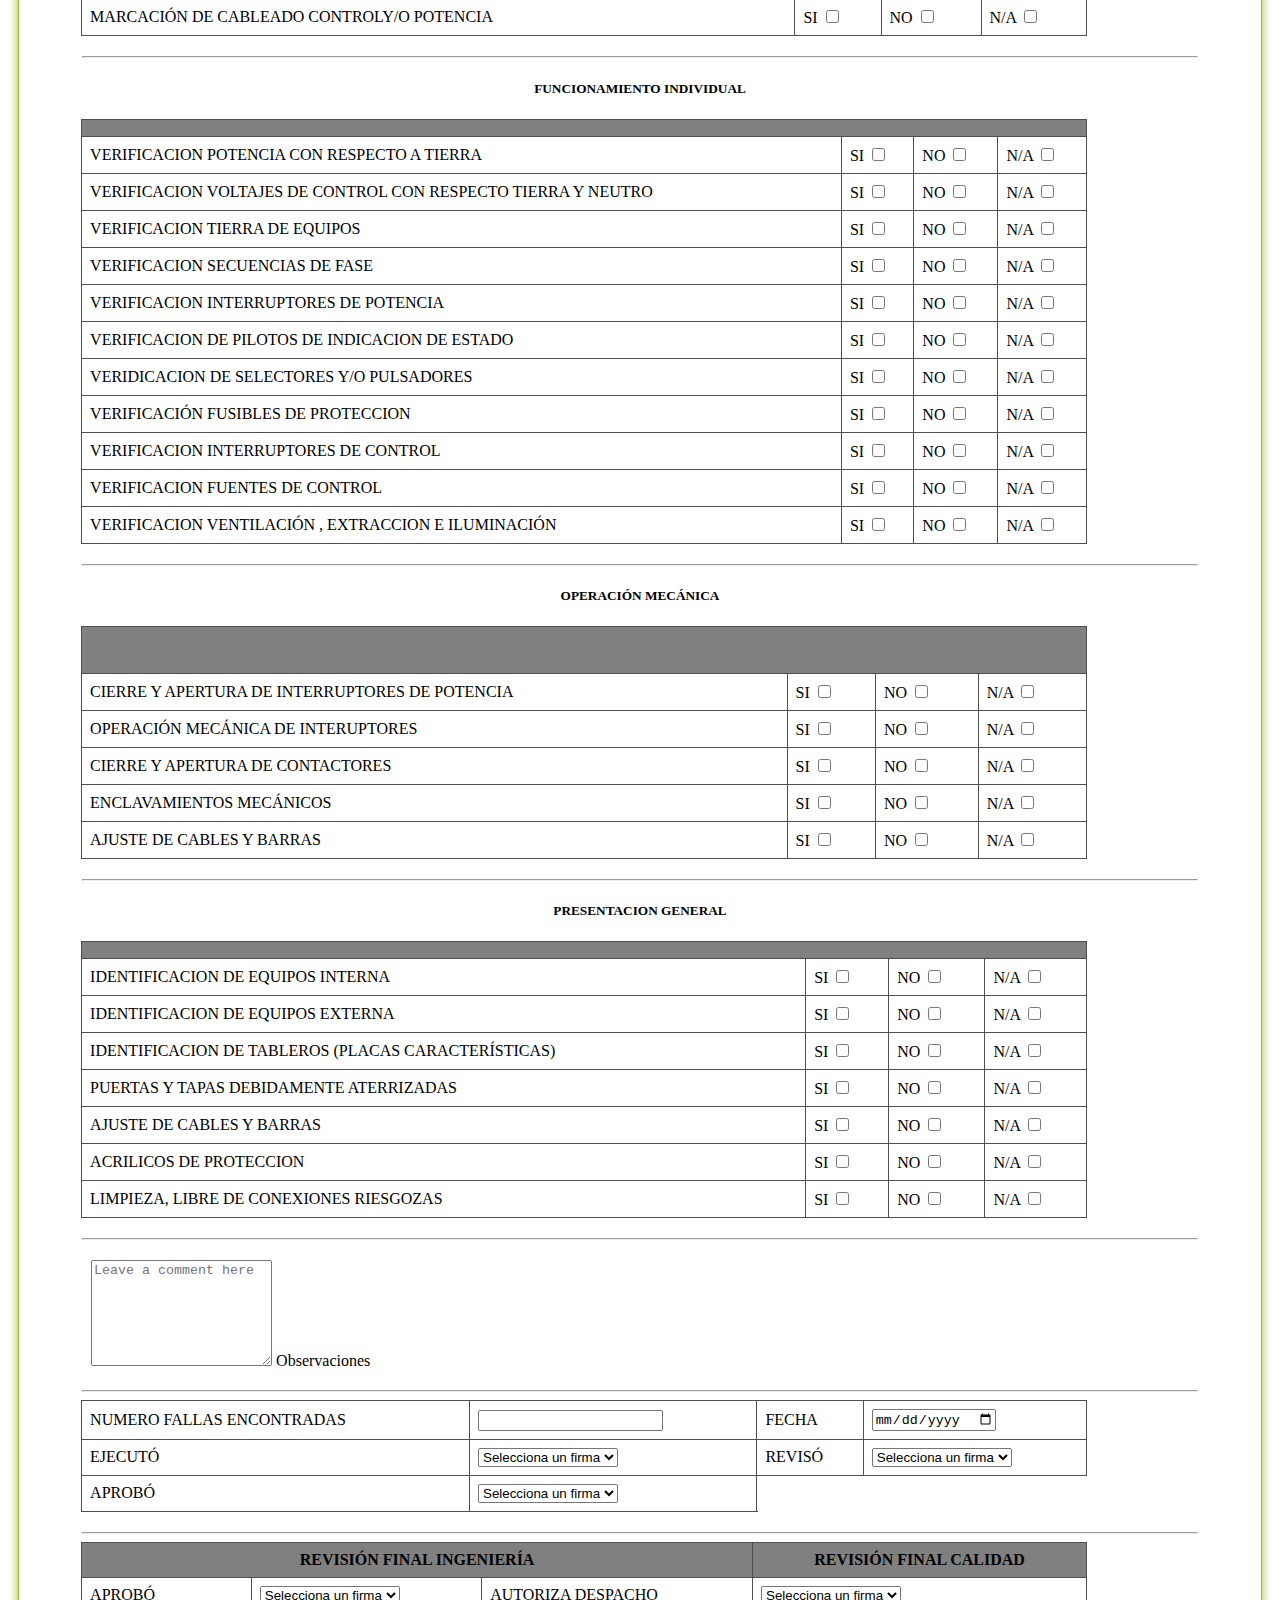
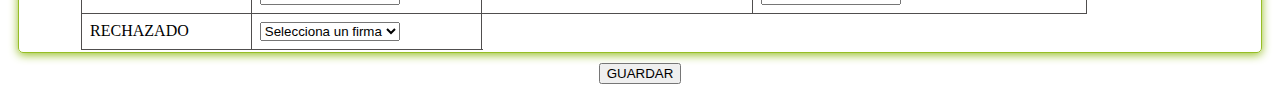
<file: distribucion.html>
<!DOCTYPE html>
<html lang="en">
<head>
    <meta charset="UTF-8">
    <link rel="shortcut icon" href="img/Iconos DEMCO verde.png">
    <link rel="stylesheet" href="styles.css">
    <meta name="viewport" content="width=device-width, initial-scale=1.0">
</head>
<body>

    <!--encabezado ot-->
    <section class="cabecera needs-validation" style="border: 1px solid #96be25; border-radius: 5px; 
        box-shadow: 0 2px 10px #96be25; margin-top: 20px; margin-left: 10px; margin-right: 10px;">

        <h5 class="p-3 mb-2" style="text-align: center;">PROTOCOLOS DE PRUEBAS FINALES TABLERO DE DISTRIBUCIÓN</h5>
    
        <div id="miDiv">
            <!--CARACTERISTICAS TECNICAS-->
            <table id="miTabla" class="table table-bordered table-striped" style="display: inline-table;">
                <tbody>
                    <thead>
                        <tr>
                            <th colspan="12" style="text-align: center; background-color: gray;">Datos Generales</th>
                        </tr>
                    </thead>
                    <tr class="tr-inline">
                        <td>OT</td>
                        <td>
                            <input class="form-control" type="text" id="ot" name="ot" required maxlength="5" 
                            onkeypress="return validarNumerico(event)" placeholder="" required="">
                        </td>
                        <td>ITEM</td>
                        <td>
                            <input class="form-control" type="text" id="item" name="item" required maxlength="5" onkeypress="return validarNumerico(event)" placeholder="" required="">
                        </td>
                        <td>CLIENTE</td>
                        <td>
                            <input class="form-control" type="text" id="cliente" name="cliente" placeholder="" required="">
                        </td>
                    </tr>
                    <tr>
                        <td>OBRA</td>
                        <td>
                            <input class="form-control" type="text" id="obra" name="obra" placeholder="" required="">
                        </td>
                        <td>TIPO TABLERO</td>
                        <td>
                            <input class="form-control" type="text" id="tipo_tablero" name="tipo_tablero" placeholder="" required="">
                        </td>
                        <td>FECHA</td>
                        <td>
                            <input class="form-control" type="text" id="fecha" name="fecha" placeholder="" required="">
                        </td>
                    </tr>
                </tbody>
            </table>
        </div>
    </section>

    <section class="cabecera needs-validation" style="border: 1px solid #96be25;  border-radius: 5px; 
        box-shadow: 0 2px 10px  #96be25; margin-top: 20px; margin-left: 10px; margin-right: 10px;">

        <h5 class="p-3 mb-2" style="text-align: center;">CONSTRUCTIVAS</h5>

        <div id="miDiv">

            <!--CARACTERISTICAS TECNICAS 1-->
            <table id="miTabla" class="table table-bordered table-striped" style="display: inline-table;">
                <tbody>
                    <thead>
                        <tr>
                            <th colspan="6" style="text-align: center; background-color: gray;">CARACTERISTICAS GENERALES</th>
                        </tr>
                    </thead>
                    <tr class="tr-inline">
                        <td>TENSIÓN DE SERVICIO</td>
                        <td colspan="2">
                            <input type="text" onkeypress="return validarNumerico(event)">
                        </td>
                        <td>CORRIENTE NOMINAL</td>
                        <td colspan="2">
                            <input type="text" onkeypress="return validarNumerico(event)">
                        </td>
                        
                    </tr>
                    <tr class="tr-inline">
                        <td>MATERIAL</td>
                        <td colspan="2">
                            <input type="text">
                        </td>
                        <td>COLOR</td>
                        <td colspan="2">
                            <input type="text">
                        </td>
                    </tr>
                    <tr class="tr-inline">
                        <td>TIPO DE CONSTRUCCIÓN</td>
                        <td colspan="2">
                            <input type="text">
                        </td>
                        <td>ANCHO</td>
                        <td colspan="2">
                            <input type="text" onkeypress="return validarNumerico(event)">
                        </td>
                    </tr>
                    <tr class="tr-inline">
                        <td>ALTO</td>
                        <td colspan="2">
                            <input type="text" onkeypress="return validarNumerico(event)">
                        </td>
                        <td>PROFUNDO</td>
                        <td colspan="2">
                            <input type="text" onkeypress="return validarNumerico(event)">
                        </td>
                    </tr>
                    <tr class="tr-inline">
                        <td>ZOCALO</td>
                        <td colspan="2">
                            <input type="text">
                        </td>
                        <td>NUMERO DE PUERTAS</td>
                        <td colspan="2">
                            <input type="text" onkeypress="return validarNumerico(event)">
                        </td>
                    </tr>
                    <tr class="tr-inline">
                        <td>GRADO DE PROTECCIÓN</td>
                        <td colspan="2">
                            <input type="text" onkeypress="return validarNumerico(event)">
                        </td>
                    </tr>
                </tbody>
            </table>
            <!--CARACTERISTICAS TECNICAS 2-->
            <table id="miTabla" class="table table-bordered table-striped" style="display: inline-table;">
                <tbody>
                    <tr class="tr-inline">
                        <td>CALEFACCIÓN</td>
                        <td>
                            <label for="">SI</label>
                            <input type="checkbox" class="seleccionar"></td>
                        <td>
                            <label for="">NO</label>
                            <input type="checkbox" class="seleccionar"></td>
                        <td>
                            <label for="">N/A</label>
                            <input type="checkbox" class="seleccionar"></td>
                    </tr>
                    <tr>
                        <td>VENTILACIÓN</td>
                        <td>
                            <label for="">SI</label>
                            <input type="checkbox" class="seleccionar"></td>
                        <td>
                            <label for="">NO</label>
                            <input type="checkbox" class="seleccionar"></td>
                        <td>
                            <label for="">N/A</label>
                            <input type="checkbox" class="seleccionar"></td>
                    </tr>
                    <tr>
                        <td>BARRA DESNUDA</td>
                        <td>
                            <label for="">SI</label>
                            <input type="checkbox" class="seleccionar"></td>
                        <td>
                            <label for="">NO</label>
                            <input type="checkbox" class="seleccionar"></td>
                        <td>
                            <label for="">N/A</label>
                            <input type="checkbox" class="seleccionar"></td>
                    </tr>
                    <tr>
                        <td>BARRA AISLADA</td>
                        <td>
                            <label for="">SI</label>
                            <input type="checkbox" class="seleccionar"></td>
                        <td>
                            <label for="">NO</label>
                            <input type="checkbox" class="seleccionar"></td>
                        <td>
                            <label for="">N/A</label>
                            <input type="checkbox" class="seleccionar"></td>
                    </tr>
                </tbody>
            </table>
            <hr class="my-4" style="margin-top: 20px; margin-left: 1px; margin-right: 1px;">

            <!--SISTEMA ELECTRICO-->
            <table id="miTabla" class="table table-bordered table-striped">
                <h5 class="p-3 mb-2" style="text-align: center;">SISTEMA ELECTRICO</h5>
                <tbody>
                    <thead>
                        <tr>
                            <th colspan="4" style="text-align: center; background-color: gray;"></th>
                        </tr>
                    </thead>

                    <tr>
                        <td>TENSION DE CONTROL</td>
                        <td colspan="3">
                            <input type="text" onkeypress="return validarNumerico(event)">
                        </td>
                    </tr>
                    <tr>
                        <td>PLC</td>
                        <td>
                            <label for="">SI</label>
                            <input type="checkbox" class="seleccionar"></td>
                        <td>
                            <label for="">NO</label>
                            <input type="checkbox" class="seleccionar"></td>
                        <td>
                            <label for="">N/A</label>
                            <input type="checkbox" class="seleccionar"></td>
                    </tr>
                    <tr>
                        <td>LOGICA CABLEADA</td>
                        <td>
                            <label for="">SI</label>
                            <input type="checkbox" class="seleccionar"></td>
                        <td>
                            <label for="">NO</label>
                            <input type="checkbox" class="seleccionar"></td>
                        <td>
                            <label for="">N/A</label>
                            <input type="checkbox" class="seleccionar"></td>
                    </tr>

                    <tr>
                        <td>ENTRADAS DIGITALES</td>
                        <td>
                            <label for="">SI</label>
                            <input type="checkbox" class="seleccionar"></td>
                        <td>
                            <label for="">NO</label>
                            <input type="checkbox" class="seleccionar"></td>
                        <td>
                            <label for="">N/A</label>
                            <input type="checkbox" class="seleccionar"></td>
                    </tr>

                    <tr>
                        <td>SALIDAS DIGITALES</td>
                        <td>
                            <label for="">SI</label>
                            <input type="checkbox" class="seleccionar"></td>
                        <td>
                            <label for="">NO</label>
                            <input type="checkbox" class="seleccionar"></td>
                        <td>
                            <label for="">N/A</label>
                            <input type="checkbox" class="seleccionar"></td>
                    </tr>

                    <tr>
                        <td>ENTRADAS ANALOGAS</td>
                        <td>
                            <label for="">SI</label>
                            <input type="checkbox" class="seleccionar"></td>
                        <td>
                            <label for="">NO</label>
                            <input type="checkbox" class="seleccionar"></td>
                        <td>
                            <label for="">N/A</label>
                            <input type="checkbox" class="seleccionar"></td>
                    </tr>

                    <tr>
                        <td>SALIDAS ANALOGAS</td>
                        <td>
                            <label for="">SI</label>
                            <input type="checkbox" class="seleccionar"></td>
                        <td>
                            <label for="">NO</label>
                            <input type="checkbox" class="seleccionar"></td>
                        <td>
                            <label for="">N/A</label>
                            <input type="checkbox" class="seleccionar"></td>
                    </tr>

                    <tr>
                        <td>REDES DE COMUNICACIÓN</td>
                        <td>
                            <label for="">SI</label>
                            <input type="checkbox" class="seleccionar"></td>
                        <td>
                            <label for="">NO</label>
                            <input type="checkbox" class="seleccionar"></td>
                        <td>
                            <label for="">N/A</label>
                            <input type="checkbox" class="seleccionar"></td>
                    </tr>

                    <tr>
                        <td>HMI-IPC</td>
                        <td>
                            <label for="">SI</label>
                            <input type="checkbox" class="seleccionar"></td>
                        <td>
                            <label for="">NO</label>
                            <input type="checkbox" class="seleccionar"></td>
                        <td>
                            <label for="">N/A</label>
                            <input type="checkbox" class="seleccionar"></td>
                    </tr>

                    <tr>
                        <td>GESTIÓN DE ENERGIA</td>
                        <td>
                            <label for="">SI</label>
                            <input type="checkbox" class="seleccionar"></td>
                        <td>
                            <label for="">NO</label>
                            <input type="checkbox" class="seleccionar"></td>
                        <td>
                            <label for="">N/A</label>
                            <input type="checkbox" class="seleccionar"></td>
                    </tr>
                </tbody>
            </table>
            <hr class="my-4" style="margin-top: 20px; margin-left: 1px; margin-right: 1px;">

            <!--AUTOMATISMOS
            <table id="miTabla" class="table table-bordered table-striped">
                <h5 class="p-3 mb-2" style="text-align: center;">AUTOMATISMOS</h5>
                <tbody>
                    <thead>
                        <tr>
                            <th style="text-align: center; background-color: gray;">CONFORMIDAD DE ELECMENTOS</th>
                            <th colspan="3" style="text-align: center; background-color: gray;">CONFORMIDAD</th>
                        </tr>
                    </thead>

                    <tr>
                        <td>ENTRADAS DIGITALES</td>
                        <td>
                            <label for="">SI</label>
                            <input type="checkbox" class="seleccionar"></td>
                        <td>
                            <label for="">NO</label>
                            <input type="checkbox" class="seleccionar"></td>
                        <td>
                            <label for="">N/A</label>
                            <input type="checkbox" class="seleccionar"></td>
                    </tr>
                    <tr>
                        <td>SALIDAS DIGITALES</td>
                        <td>
                            <label for="">SI</label>
                            <input type="checkbox" class="seleccionar"></td>
                        <td>
                            <label for="">NO</label>
                            <input type="checkbox" class="seleccionar"></td>
                        <td>
                            <label for="">N/A</label>
                            <input type="checkbox" class="seleccionar"></td>
                    </tr>
                    <tr>
                        <td>ENTRADAS ANALOGAS</td>
                        <td>
                            <label for="">SI</label>
                            <input type="checkbox" class="seleccionar"></td>
                        <td>
                            <label for="">NO</label>
                            <input type="checkbox" class="seleccionar"></td>
                        <td>
                            <label for="">N/A</label>
                            <input type="checkbox" class="seleccionar"></td>
                    </tr>

                    <tr>
                        <td>SALIDAS ANALOGAS</td>
                        <td>
                            <label for="">SI</label>
                            <input type="checkbox" class="seleccionar"></td>
                        <td>
                            <label for="">NO</label>
                            <input type="checkbox" class="seleccionar"></td>
                        <td>
                            <label for="">N/A</label>
                            <input type="checkbox" class="seleccionar"></td>
                    </tr>

                    <tr>
                        <td>ENTRADAS ESPECIALES</td>
                        <td>
                            <label for="">SI</label>
                            <input type="checkbox" class="seleccionar"></td>
                        <td>
                            <label for="">NO</label>
                            <input type="checkbox" class="seleccionar"></td>
                        <td>
                            <label for="">N/A</label>
                            <input type="checkbox" class="seleccionar"></td>
                    </tr>

                    <tr>
                        <td>SALIDAS ESPECIALES</td>
                        <td>
                            <label for="">SI</label>
                            <input type="checkbox" class="seleccionar"></td>
                        <td>
                            <label for="">NO</label>
                            <input type="checkbox" class="seleccionar"></td>
                        <td>
                            <label for="">N/A</label>
                            <input type="checkbox" class="seleccionar"></td>
                    </tr>

                    <tr>
                        <td>REDES DE COMUNICACIÓN</td>
                        <td>
                            <label for="">SI</label>
                            <input type="checkbox" class="seleccionar"></td>
                        <td>
                            <label for="">NO</label>
                            <input type="checkbox" class="seleccionar"></td>
                        <td>
                            <label for="">N/A</label>
                            <input type="checkbox" class="seleccionar"></td>
                    </tr>
                </tbody>
            </table>
            <hr class="my-4" style="margin-top: 20px; margin-left: 1px; margin-right: 1px;">-->

            <!--VARIADORES DE VELOCIDAD Y/O ARRANCADORES SUAVES
            <table id="miTabla" class="table table-bordered table-striped">
                <h5 class="p-3 mb-2" style="text-align: center;">VARIADORES DE VELOCIDAD Y/O ARRANCADORES SUAVES</h5>
                <tbody>
                    <thead>
                        <tr>
                            <th colspan="4" style="text-align: center; background-color: gray;"></th>
                        </tr>
                    </thead>

                    <tr>
                        <td>MODULOS DE POTENCIA ENTRADAS Y SALIDAS</td>
                        <td>
                            <label for="">SI</label>
                            <input type="checkbox" class="seleccionar"></td>
                        <td>
                            <label for="">NO</label>
                            <input type="checkbox" class="seleccionar"></td>
                        <td>
                            <label for="">N/A</label>
                            <input type="checkbox" class="seleccionar"></td>
                    </tr>
                    <tr>
                        <td>TENSION DE ENTRADA</td>
                        <td>
                            <label for="">SI</label>
                            <input type="checkbox" class="seleccionar"></td>
                        <td>
                            <label for="">NO</label>
                            <input type="checkbox" class="seleccionar"></td>
                        <td>
                            <label for="">N/A</label>
                            <input type="checkbox" class="seleccionar"></td>
                    </tr>
                    <tr>
                        <td>VOLTAJE BUS DC</td>
                        <td>
                            <label for="">SI</label>
                            <input type="checkbox" class="seleccionar"></td>
                        <td>
                            <label for="">NO</label>
                            <input type="checkbox" class="seleccionar"></td>
                        <td>
                            <label for="">N/A</label>
                            <input type="checkbox" class="seleccionar"></td>
                    </tr>

                    <tr>
                        <td>SALIDA MOTOR</td>
                        <td>
                            <label for="">SI</label>
                            <input type="checkbox" class="seleccionar"></td>
                        <td>
                            <label for="">NO</label>
                            <input type="checkbox" class="seleccionar"></td>
                        <td>
                            <label for="">N/A</label>
                            <input type="checkbox" class="seleccionar"></td>
                    </tr>

                    <tr>
                        <td>ENTRADAS Y SALIDAS DIGITALES</td>
                        <td>
                            <label for="">SI</label>
                            <input type="checkbox" class="seleccionar"></td>
                        <td>
                            <label for="">NO</label>
                            <input type="checkbox" class="seleccionar"></td>
                        <td>
                            <label for="">N/A</label>
                            <input type="checkbox" class="seleccionar"></td>
                    </tr>

                    <tr>
                        <td>ENTRADAS Y SALIDAS ANALOGAS</td>
                        <td>
                            <label for="">SI</label>
                            <input type="checkbox" class="seleccionar"></td>
                        <td>
                            <label for="">NO</label>
                            <input type="checkbox" class="seleccionar"></td>
                        <td>
                            <label for="">N/A</label>
                            <input type="checkbox" class="seleccionar"></td>
                    </tr>

                    <tr>
                        <td>DISPLAY DE VISUALIZACION Y COMUNICACIÓN</td>
                        <td>
                            <label for="">SI</label>
                            <input type="checkbox" class="seleccionar"></td>
                        <td>
                            <label for="">NO</label>
                            <input type="checkbox" class="seleccionar"></td>
                        <td>
                            <label for="">N/A</label>
                            <input type="checkbox" class="seleccionar"></td>
                    </tr>
                </tbody>
            </table>
            <hr class="my-4" style="margin-top: 20px; margin-left: 1px; margin-right: 1px;">-->

            <!--CABLEADO ELECTRICO-->
            <table id="miTabla" class="table table-bordered table-striped">
                <h5 class="p-3 mb-2" style="text-align: center;">CABLEADO ELECTRICO</h5>
                <tbody>
                    <thead>
                        <tr>
                            <th colspan="4" style="text-align: center; background-color: gray;"></th>
                        </tr>
                    </thead>

                    <tr>
                        <td>CABLEADO TRANSFORMADORES DE CORRIENTE</td>
                        <td>
                            <label for="">SI</label>
                            <input type="checkbox" class="seleccionar"></td>
                        <td>
                            <label for="">NO</label>
                            <input type="checkbox" class="seleccionar"></td>
                        <td>
                            <label for="">N/A</label>
                            <input type="checkbox" class="seleccionar"></td>
                    </tr>
                    <tr>
                        <td>CABLEADO TRANSFORMADORES DE POTENCIAL</td>
                        <td>
                            <label for="">SI</label>
                            <input type="checkbox" class="seleccionar"></td>
                        <td>
                            <label for="">NO</label>
                            <input type="checkbox" class="seleccionar"></td>
                        <td>
                            <label for="">N/A</label>
                            <input type="checkbox" class="seleccionar"></td>
                    </tr>
                    <tr>
                        <td>CABLEADO TRANSFORMADORES DE CONTROL</td>
                        <td>
                            <label for="">SI</label>
                            <input type="checkbox" class="seleccionar"></td>
                        <td>
                            <label for="">NO</label>
                            <input type="checkbox" class="seleccionar"></td>
                        <td>
                            <label for="">N/A</label>
                            <input type="checkbox" class="seleccionar"></td>
                    </tr>

                    <tr>
                        <td>CABLEADO VENTILACION Y/O CALEFACCIÓN</td>
                        <td>
                            <label for="">SI</label>
                            <input type="checkbox" class="seleccionar"></td>
                        <td>
                            <label for="">NO</label>
                            <input type="checkbox" class="seleccionar"></td>
                        <td>
                            <label for="">N/A</label>
                            <input type="checkbox" class="seleccionar"></td>
                    </tr>

                    <tr>
                        <td>CABLEADO ILUMINACIÓN</td>
                        <td>
                            <label for="">SI</label>
                            <input type="checkbox" class="seleccionar"></td>
                        <td>
                            <label for="">NO</label>
                            <input type="checkbox" class="seleccionar"></td>
                        <td>
                            <label for="">N/A</label>
                            <input type="checkbox" class="seleccionar"></td>
                    </tr>

                    <tr>
                        <td>INTERCONEXIONES ELÉCTRICAS</td>
                        <td>
                            <label for="">SI</label>
                            <input type="checkbox" class="seleccionar"></td>
                        <td>
                            <label for="">NO</label>
                            <input type="checkbox" class="seleccionar"></td>
                        <td>
                            <label for="">N/A</label>
                            <input type="checkbox" class="seleccionar"></td>
                    </tr>

                    <tr>
                        <td>ENCLAVAMIENTOS ELECTRICOS</td>
                        <td>
                            <label for="">SI</label>
                            <input type="checkbox" class="seleccionar"></td>
                        <td>
                            <label for="">NO</label>
                            <input type="checkbox" class="seleccionar"></td>
                        <td>
                            <label for="">N/A</label>
                            <input type="checkbox" class="seleccionar"></td>
                    </tr>

                    <tr>
                        <td>CALIBRES SEGÚN UNIFILAR</td>
                        <td>
                            <label for="">SI</label>
                            <input type="checkbox" class="seleccionar"></td>
                        <td>
                            <label for="">NO</label>
                            <input type="checkbox" class="seleccionar"></td>
                        <td>
                            <label for="">N/A</label>
                            <input type="checkbox" class="seleccionar"></td>
                    </tr>

                    <tr>
                        <td>AJUSTE Y PONCHADO DE CABLES DE FUERZA Y CONTROL</td>
                        <td>
                            <label for="">SI</label>
                            <input type="checkbox" class="seleccionar"></td>
                        <td>
                            <label for="">NO</label>
                            <input type="checkbox" class="seleccionar"></td>
                        <td>
                            <label for="">N/A</label>
                            <input type="checkbox" class="seleccionar"></td>
                    </tr>

                    <tr>
                        <td>MARCACIÓN DE CABLEADO CONTROLY/O POTENCIA</td>
                        <td>
                            <label for="">SI</label>
                            <input type="checkbox" class="seleccionar"></td>
                        <td>
                            <label for="">NO</label>
                            <input type="checkbox" class="seleccionar"></td>
                        <td>
                            <label for="">N/A</label>
                            <input type="checkbox" class="seleccionar"></td>
                    </tr>
                </tbody>
            </table>
            <hr class="my-4" style="margin-top: 20px; margin-left: 1px; margin-right: 1px;">

            <!--FUNCIONAMIENTO INDIVIDUAL-->
            <table id="miTabla" class="table table-bordered table-striped">
                <h5 class="p-3 mb-2" style="text-align: center;">FUNCIONAMIENTO INDIVIDUAL</h5>
                <tbody>
                    <thead>
                        <tr>
                            <th colspan="4" style="text-align: center; background-color: gray;"></th>
                        </tr>
                    </thead>

                    <tr>
                        <td>VERIFICACION POTENCIA CON RESPECTO A TIERRA</td>
                        <td>
                            <label for="">SI</label>
                            <input type="checkbox" class="seleccionar"></td>
                        <td>
                            <label for="">NO</label>
                            <input type="checkbox" class="seleccionar"></td>
                        <td>
                            <label for="">N/A</label>
                            <input type="checkbox" class="seleccionar"></td>
                    </tr>
                    <tr>
                        <td>VERIFICACION VOLTAJES DE CONTROL CON RESPECTO TIERRA Y NEUTRO</td>
                        <td>
                            <label for="">SI</label>
                            <input type="checkbox" class="seleccionar"></td>
                        <td>
                            <label for="">NO</label>
                            <input type="checkbox" class="seleccionar"></td>
                        <td>
                            <label for="">N/A</label>
                            <input type="checkbox" class="seleccionar"></td>
                    </tr>
                    <tr>
                        <td>VERIFICACION TIERRA DE EQUIPOS</td>
                        <td>
                            <label for="">SI</label>
                            <input type="checkbox" class="seleccionar"></td>
                        <td>
                            <label for="">NO</label>
                            <input type="checkbox" class="seleccionar"></td>
                        <td>
                            <label for="">N/A</label>
                            <input type="checkbox" class="seleccionar"></td>
                    </tr>

                    <tr>
                        <td>VERIFICACION SECUENCIAS DE FASE</td>
                        <td>
                            <label for="">SI</label>
                            <input type="checkbox" class="seleccionar"></td>
                        <td>
                            <label for="">NO</label>
                            <input type="checkbox" class="seleccionar"></td>
                        <td>
                            <label for="">N/A</label>
                            <input type="checkbox" class="seleccionar"></td>
                    </tr>

                    <tr>
                        <td>VERIFICACION INTERRUPTORES DE POTENCIA</td>
                        <td>
                            <label for="">SI</label>
                            <input type="checkbox" class="seleccionar"></td>
                        <td>
                            <label for="">NO</label>
                            <input type="checkbox" class="seleccionar"></td>
                        <td>
                            <label for="">N/A</label>
                            <input type="checkbox" class="seleccionar"></td>
                    </tr>

                    <tr>
                        <td>VERIFICACION DE PILOTOS DE INDICACION DE ESTADO</td>
                        <td>
                            <label for="">SI</label>
                            <input type="checkbox" class="seleccionar"></td>
                        <td>
                            <label for="">NO</label>
                            <input type="checkbox" class="seleccionar"></td>
                        <td>
                            <label for="">N/A</label>
                            <input type="checkbox" class="seleccionar"></td>
                    </tr>

                    <tr>
                        <td>VERIDICACION DE SELECTORES Y/O PULSADORES</td>
                        <td>
                            <label for="">SI</label>
                            <input type="checkbox" class="seleccionar"></td>
                        <td>
                            <label for="">NO</label>
                            <input type="checkbox" class="seleccionar"></td>
                        <td>
                            <label for="">N/A</label>
                            <input type="checkbox" class="seleccionar"></td>
                    </tr>

                    <tr>
                        <td>VERIFICACIÓN FUSIBLES DE PROTECCION</td>
                        <td>
                            <label for="">SI</label>
                            <input type="checkbox" class="seleccionar"></td>
                        <td>
                            <label for="">NO</label>
                            <input type="checkbox" class="seleccionar"></td>
                        <td>
                            <label for="">N/A</label>
                            <input type="checkbox" class="seleccionar"></td>
                    </tr>

                    <tr>
                        <td>VERIFICACION INTERRUPTORES DE CONTROL</td>
                        <td>
                            <label for="">SI</label>
                            <input type="checkbox" class="seleccionar"></td>
                        <td>
                            <label for="">NO</label>
                            <input type="checkbox" class="seleccionar"></td>
                        <td>
                            <label for="">N/A</label>
                            <input type="checkbox" class="seleccionar"></td>
                    </tr>

                    <tr>
                        <td>VERIFICACION FUENTES DE CONTROL</td>
                        <td>
                            <label for="">SI</label>
                            <input type="checkbox" class="seleccionar"></td>
                        <td>
                            <label for="">NO</label>
                            <input type="checkbox" class="seleccionar"></td>
                        <td>
                            <label for="">N/A</label>
                            <input type="checkbox" class="seleccionar"></td>
                    </tr>

                    <tr>
                        <td>VERIFICACION VENTILACIÓN , EXTRACCION E ILUMINACIÓN</td>
                        <td>
                            <label for="">SI</label>
                            <input type="checkbox" class="seleccionar"></td>
                        <td>
                            <label for="">NO</label>
                            <input type="checkbox" class="seleccionar"></td>
                        <td>
                            <label for="">N/A</label>
                            <input type="checkbox" class="seleccionar"></td>
                    </tr>
                </tbody>
            </table>
            <hr class="my-4" style="margin-top: 20px; margin-left: 1px; margin-right: 1px;">

            <!--OPERACIÓN MECÁNICA-->
            <table id="miTabla" class="table table-bordered table-striped">
                <h5 class="p-3 mb-2" style="text-align: center;">OPERACIÓN MECÁNICA</h5>
                <tbody>
                    <thead>
                        <tr>
                            <th colspan="4" style="text-align: center; background-color: gray; height: 30px;"></th>
                        </tr>
                    </thead>

                    <tr>
                        <td>CIERRE Y APERTURA DE INTERRUPTORES DE POTENCIA</td>
                        <td>
                            <label for="">SI</label>
                            <input type="checkbox" class="seleccionar"></td>
                        <td>
                            <label for="">NO</label>
                            <input type="checkbox" class="seleccionar"></td>
                        <td>
                            <label for="">N/A</label>
                            <input type="checkbox" class="seleccionar"></td>
                    </tr>
                    <tr>
                        <td>OPERACIÓN MECÁNICA DE INTERUPTORES</td>
                        <td>
                            <label for="">SI</label>
                            <input type="checkbox" class="seleccionar"></td>
                        <td>
                            <label for="">NO</label>
                            <input type="checkbox" class="seleccionar"></td>
                        <td>
                            <label for="">N/A</label>
                            <input type="checkbox" class="seleccionar"></td>
                    </tr>
                    <tr>
                        <td>CIERRE Y APERTURA DE CONTACTORES</td>
                        <td>
                            <label for="">SI</label>
                            <input type="checkbox" class="seleccionar"></td>
                        <td>
                            <label for="">NO</label>
                            <input type="checkbox" class="seleccionar"></td>
                        <td>
                            <label for="">N/A</label>
                            <input type="checkbox" class="seleccionar"></td>
                    </tr>

                    <tr>
                        <td>ENCLAVAMIENTOS MECÁNICOS</td>
                        <td>
                            <label for="">SI</label>
                            <input type="checkbox" class="seleccionar"></td>
                        <td>
                            <label for="">NO</label>
                            <input type="checkbox" class="seleccionar"></td>
                        <td>
                            <label for="">N/A</label>
                            <input type="checkbox" class="seleccionar"></td>
                    </tr>

                    <tr>
                        <td>AJUSTE DE CABLES Y BARRAS</td>
                        <td>
                            <label for="">SI</label>
                            <input type="checkbox" class="seleccionar"></td>
                        <td>
                            <label for="">NO</label>
                            <input type="checkbox" class="seleccionar"></td>
                        <td>
                            <label for="">N/A</label>
                            <input type="checkbox" class="seleccionar"></td>
                    </tr>
                </tbody>
            </table>
            <hr class="my-4" style="margin-top: 20px; margin-left: 1px; margin-right: 1px;">

            <!--PRESENTACION GENERAL-->
            <table id="miTabla" class="table table-bordered table-striped">
                <h5 class="p-3 mb-2" style="text-align: center;">PRESENTACION GENERAL</h5>
                <tbody>
                    <thead>
                        <tr>
                            <th colspan="4" style="text-align: center; background-color: gray;"></th>
                        </tr>
                    </thead>

                    <tr>
                        <td>IDENTIFICACION DE EQUIPOS INTERNA</td>
                        <td>
                            <label for="">SI</label>
                            <input type="checkbox" class="seleccionar"></td>
                        <td>
                            <label for="">NO</label>
                            <input type="checkbox" class="seleccionar"></td>
                        <td>
                            <label for="">N/A</label>
                            <input type="checkbox" class="seleccionar"></td>
                    </tr>
                    <tr>
                        <td>IDENTIFICACION DE EQUIPOS EXTERNA</td>
                        <td>
                            <label for="">SI</label>
                            <input type="checkbox" class="seleccionar"></td>
                        <td>
                            <label for="">NO</label>
                            <input type="checkbox" class="seleccionar"></td>
                        <td>
                            <label for="">N/A</label>
                            <input type="checkbox" class="seleccionar"></td>
                    </tr>
                    <tr>
                        <td>IDENTIFICACION DE TABLEROS (PLACAS CARACTERÍSTICAS)</td>
                        <td>
                            <label for="">SI</label>
                            <input type="checkbox" class="seleccionar"></td>
                        <td>
                            <label for="">NO</label>
                            <input type="checkbox" class="seleccionar"></td>
                        <td>
                            <label for="">N/A</label>
                            <input type="checkbox" class="seleccionar"></td>
                    </tr>

                    <tr>
                        <td>PUERTAS Y TAPAS DEBIDAMENTE ATERRIZADAS</td>
                        <td>
                            <label for="">SI</label>
                            <input type="checkbox" class="seleccionar"></td>
                        <td>
                            <label for="">NO</label>
                            <input type="checkbox" class="seleccionar"></td>
                        <td>
                            <label for="">N/A</label>
                            <input type="checkbox" class="seleccionar"></td>
                    </tr>

                    <tr>
                        <td>AJUSTE DE CABLES Y BARRAS</td>
                        <td>
                            <label for="">SI</label>
                            <input type="checkbox" class="seleccionar"></td>
                        <td>
                            <label for="">NO</label>
                            <input type="checkbox" class="seleccionar"></td>
                        <td>
                            <label for="">N/A</label>
                            <input type="checkbox" class="seleccionar"></td>
                    </tr>

                    <tr>
                        <td>ACRILICOS DE PROTECCION</td>
                        <td>
                            <label for="">SI</label>
                            <input type="checkbox" class="seleccionar"></td>
                        <td>
                            <label for="">NO</label>
                            <input type="checkbox" class="seleccionar"></td>
                        <td>
                            <label for="">N/A</label>
                            <input type="checkbox" class="seleccionar"></td>
                    </tr>

                    <tr>
                        <td>LIMPIEZA, LIBRE DE CONEXIONES RIESGOZAS</td>
                        <td>
                            <label for="">SI</label>
                            <input type="checkbox" class="seleccionar"></td>
                        <td>
                            <label for="">NO</label>
                            <input type="checkbox" class="seleccionar"></td>
                        <td>
                            <label for="">N/A</label>
                            <input type="checkbox" class="seleccionar"></td>
                    </tr>
                </tbody>
            </table>
            <hr class="my-4" style="margin-top: 20px; margin-left: 1px; margin-right: 1px;">

            <div class="form-floating mb-3" style="margin-top: 20px; margin-left: 10px; margin-right: 10px;">
                <textarea class="form-control" placeholder="Leave a comment here" id="floatingTextarea2" style="height: 100px"></textarea>
                <label for="floatingTextarea2">Observaciones</label>
            </div>
            <hr class="my-4" style="margin-top: 20px; margin-left: 1px; margin-right: 1px;">

            <!--FIRMAS-->
            <table id="miTabla" class="table table-bordered table-striped">
                <tbody>

                    <tr class="tr-inline">
                        <td>NUMERO FALLAS ENCONTRADAS</td>
                        <td colspan="2">
                            <input type="text" onkeypress="return validarNumerico(event)">
                        </td>
                        <td><label for="fecha">FECHA</label></td>
                        <td colspan="2">
                            <input type="date" id="fecha">
                        </td>
                    </tr>

                    <tr class="tr-inline">
                        <td>EJECUTÓ</td>
                        <td colspan="2">
                            <select id="opciones" onchange="cargarFirma(this)">
                                <option value="DEMCO_Mesa_trabajo_1.png">Selecciona un firma</option>
                                <option value="JESUS_GUZMAN.png">Jesus Guzman</option>
                                <option value="ALFREDO_SIERRA.png">Alfredo Sierra</option>
                                <option value="Firma_Bairon.jpeg">Bairon Gutierrez</option>
                            </select>
                            <img class="firmaImagen" src="./img/JESUS_GUZMAN.png" alt="Firma Ejecutor" style="max-width: 100px; max-height: 100px;">
                            <img class="firmaImagen" src="./img/ALFREDO_SIERRA.png" alt="Firma Ejecutor" style="max-width: 100px; max-height: 100px;">
                            <img class="firmaImagen" src="./img/Firma_Bairon.jpeg" alt="Firma Ejecutor" style="max-width: 100px; max-height: 100px;">
                        </td>
                        <td>REVISÓ</td>
                        <td colspan="2">
                            <select id="opciones" onchange="cargarFirma1(this)">
                                <option value="DEMCO_Mesa_trabajo_1.png">Selecciona un firma</option>
                                <option value="JESUS_GUZMAN.png">Jesus Guzman</option>
                                <option value="ALFREDO_SIERRA.png">Alfredo Sierra</option>
                                <option value="Firma_Bairon.jpeg">Bairon Gutierrez</option>
                            </select>
                            <img class="firmaImagen1" src="./img/JESUS_GUZMAN.png" alt="Firma Ejecutor" style="max-width: 100px; max-height: 100px;">
                            <img class="firmaImagen1" src="./img/ALFREDO_SIERRA.png" alt="Firma Ejecutor" style="max-width: 100px; max-height: 100px;">
                            <img class="firmaImagen1" src="./img/Firma_Bairon.jpeg" alt="Firma Ejecutor" style="max-width: 100px; max-height: 100px;">
                        </td>
                    </tr>
                    <tr class="tr-inline">
                        <td>APROBÓ</td>
                        <td colspan="2">
                            <select id="opciones" onchange="cargarFirma2(this)">
                                <option value="DEMCO_Mesa_trabajo_1.png">Selecciona un firma</option>
                                <option value="JESUS_GUZMAN.png">Jesus Guzman</option>
                                <option value="ALFREDO_SIERRA.png">Alfredo Sierra</option>
                                <option value="Firma_Bairon.jpeg">Bairon Gutierrez</option>
                            </select>
                            <img class="firmaImagen2" src="./img/JESUS_GUZMAN.png" alt="Firma Ejecutor" style="max-width: 100px; max-height: 100px;">
                            <img class="firmaImagen2" src="./img/ALFREDO_SIERRA.png" alt="Firma Ejecutor" style="max-width: 100px; max-height: 100px;">
                            <img class="firmaImagen2" src="./img/Firma_Bairon.jpeg" alt="Firma Ejecutor" style="max-width: 100px; max-height: 100px;">
                        </td>
                    </tr>
                </tbody>
            </table>
            <hr class="my-4" style="margin-top: 20px; margin-left: 1px; margin-right: 1px;">
            
            <!--FIRMAS DESPACHO-->
            <table id="miTabla" class="table table-bordered table-striped">
                <tbody>

                    <thead>
                        <tr>
                            <th colspan="4" style="text-align: center; background-color: gray;">REVISIÓN FINAL INGENIERÍA</th>
                            <th colspan="4" style="text-align: center; background-color: gray;">REVISIÓN FINAL CALIDAD</th>
                        </tr>
                    </thead>

                    <tr class="tr-inline">
                        <td>APROBÓ</td>
                        <td colspan="2">
                            <select id="opciones" onchange="cargarFirma3(this)">
                                <option value="DEMCO_Mesa_trabajo_1.png">Selecciona un firma</option>
                                <option value="JESUS_GUZMAN.png">Jesus Guzman</option>
                                <option value="ALFREDO_SIERRA.png">Alfredo Sierra</option>
                                <option value="Firma_Bairon.jpeg">Bairon Gutierrez</option>
                            </select>
                            <img class="firmaImagen3" src="./img/JESUS_GUZMAN.png" alt="Firma Ejecutor" style="max-width: 100px; max-height: 100px;">
                            <img class="firmaImagen3" src="./img/ALFREDO_SIERRA.png" alt="Firma Ejecutor" style="max-width: 100px; max-height: 100px;">
                            <img class="firmaImagen3" src="./img/Firma_Bairon.jpeg" alt="Firma Ejecutor" style="max-width: 100px; max-height: 100px;">
                        </td>
                        <td>AUTORIZA DESPACHO</td>
                        <td colspan="2">
                                <select id="opciones" onchange="cargarFirma4(this)">
                                    <option value="DEMCO_Mesa_trabajo_1.png">Selecciona un firma</option>
                                    <option value="JESUS_GUZMAN.png">Jesus Guzman</option>
                                    <option value="ALFREDO_SIERRA.png">Alfredo Sierra</option>
                                    <option value="Firma_Bairon.jpeg">Bairon Gutierrez</option>
                                </select>
                                <img class="firmaImagen4" src="./img/JESUS_GUZMAN.png" alt="Firma Ejecutor" style="max-width: 100px; max-height: 100px;">
                                <img class="firmaImagen4" src="./img/ALFREDO_SIERRA.png" alt="Firma Ejecutor" style="max-width: 100px; max-height: 100px;">
                                <img class="firmaImagen4" src="./img/Firma_Bairon.jpeg" alt="Firma Ejecutor" style="max-width: 100px; max-height: 100px;">
                        </td>
                    </tr>

                    <tr class="tr-inline">
                        <td>RECHAZADO</td> 
                            <td colspan="2">
                                <select id="opciones" onchange="cargarFirma5(this)">
                                    <option value="DEMCO_Mesa_trabajo_1.png">Selecciona un firma</option>
                                    <option value="JESUS_GUZMAN.png">Jesus Guzman</option>
                                    <option value="ALFREDO_SIERRA.png">Alfredo Sierra</option>
                                    <option value="Firma_Bairon.jpeg">Bairon Gutierrez</option>
                                </select>
                                <img class="firmaImagen5" src="./img/JESUS_GUZMAN.png" alt="Firma Ejecutor" style="max-width: 100px; max-height: 100px;">
                                <img class="firmaImagen5" src="./img/ALFREDO_SIERRA.png" alt="Firma Ejecutor" style="max-width: 100px; max-height: 100px;">
                                <img class="firmaImagen5" src="./img/Firma_Bairon.jpeg" alt="Firma Ejecutor" style="max-width: 100px; max-height: 100px;">
                            </td>
                    </tr>
                </tbody>
            </table>
        </div>
    </section>

    <div class="btn-container">
        <button id="guardar" type="button" class="btn btn-primary mb-3" onclick="imprimir()">GUARDAR</button>
    </div>
    
</body>
</html>
</file>
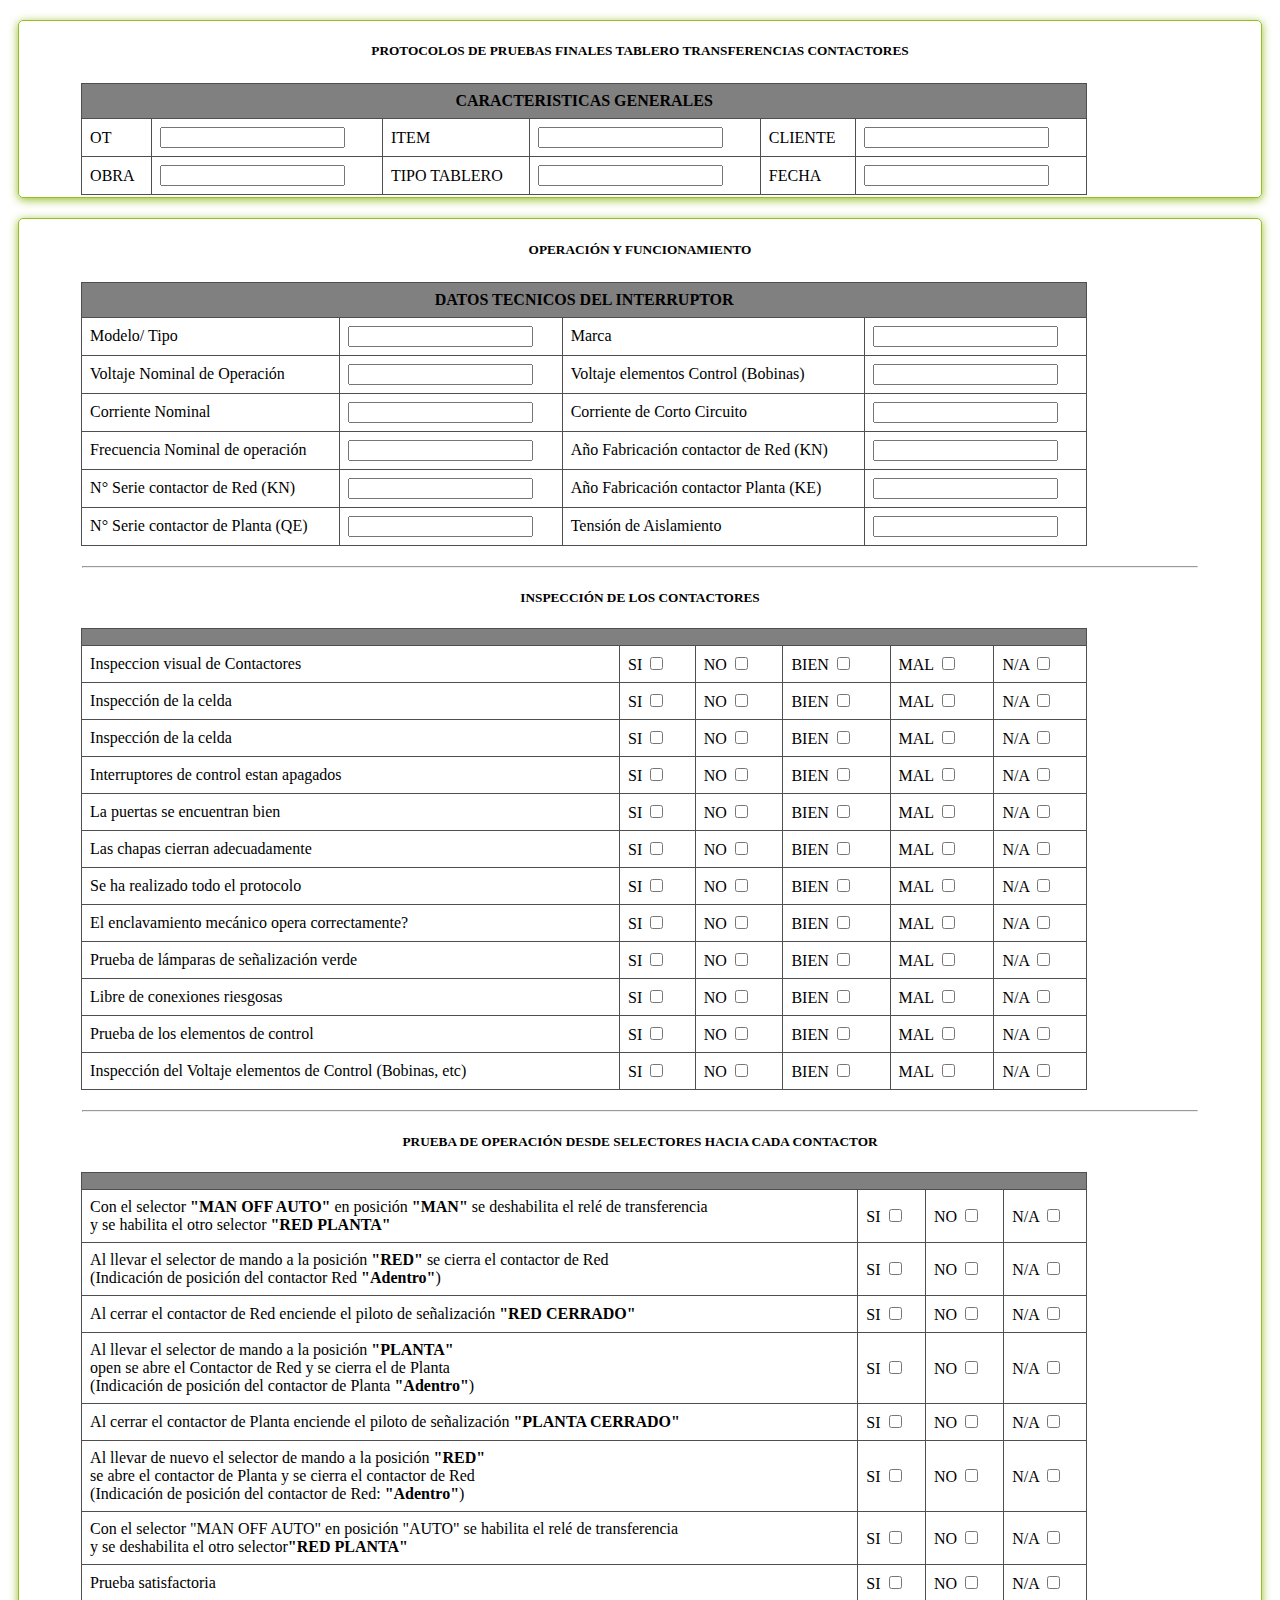
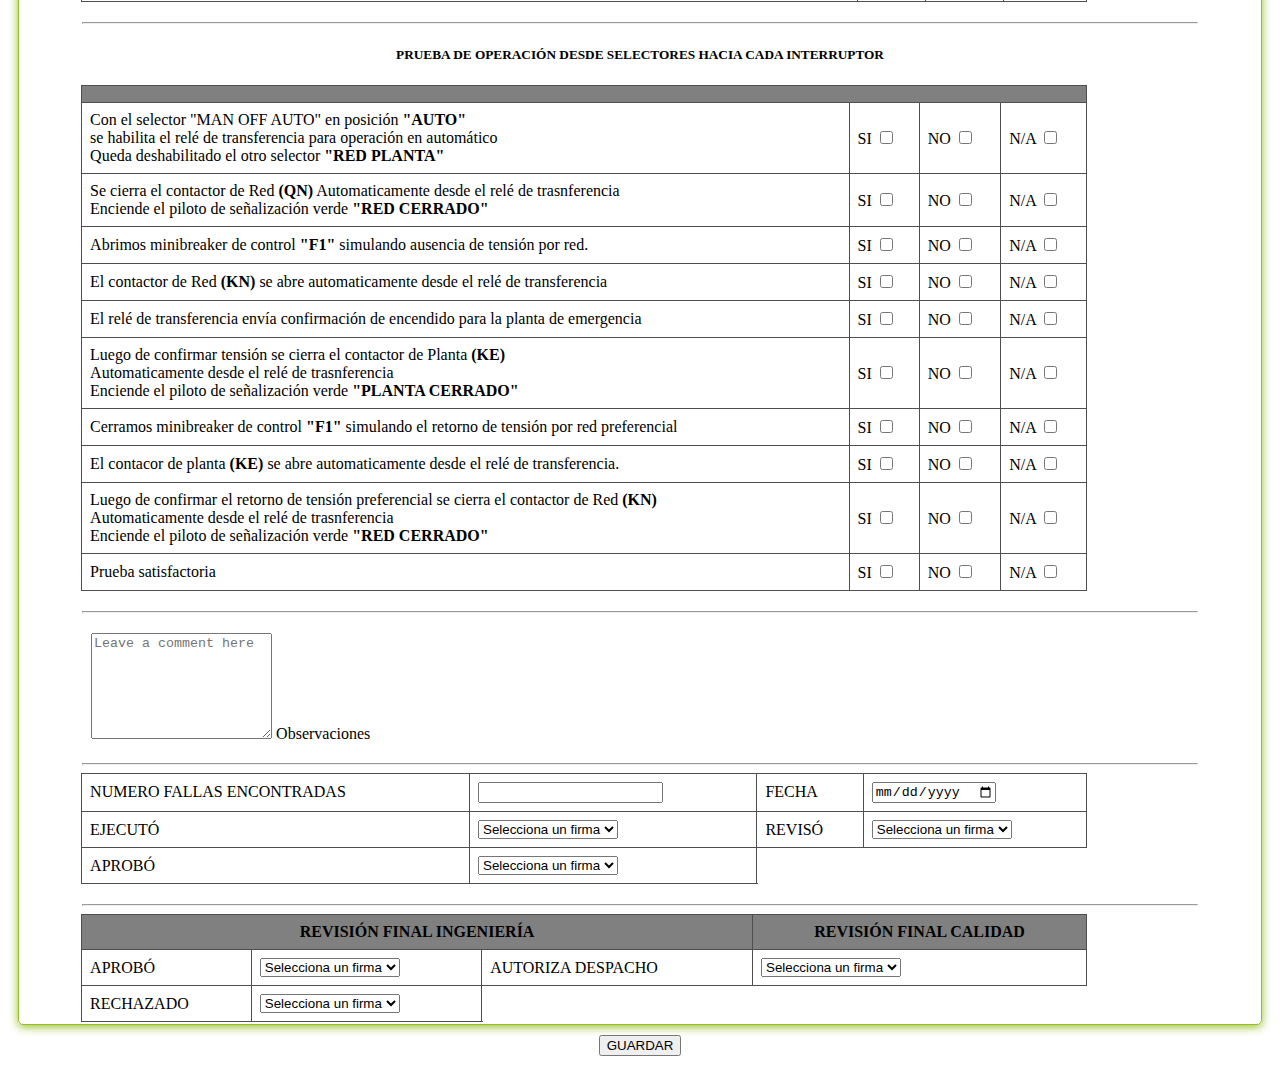
<file: protocoloContactor.html>
<!DOCTYPE html>
<html lang="en">
<head>
    <meta charset="UTF-8">
    <link rel="shortcut icon" href="img/Iconos DEMCO verde.png">
    <link rel="stylesheet" href="styles.css">
    <meta name="viewport" content="width=device-width, initial-scale=1.0">
</head>
<body>

    <!--encabezado ot-->
    <section class="cabecera needs-validation" style="border: 1px solid #96be25; border-radius: 5px; box-shadow: 0 2px 10px #96be25; margin-top: 20px; margin-left: 10px; margin-right: 10px;">

        <h5 class="p-3 mb-2" style="text-align: center;">PROTOCOLOS DE PRUEBAS FINALES TABLERO TRANSFERENCIAS CONTACTORES</h5>
    
        <div id="miDiv">

            <!--PROTOCOLOS DE PRUEBAS FINALES TABLERO-->
            <table id="miTabla" class="table table-bordered table-striped" style="display: inline-table;">
                <tbody>
                    <thead>
                        <tr>
                            <th colspan="12" style="text-align: center; background-color: gray;">CARACTERISTICAS GENERALES</th>
                        </tr>
                    </thead>
                    <tr class="tr-inline">
                        <td>OT</td>
                        <td>
                            <input class="form-control" type="text" id="ot" name="ot" required maxlength="5" onkeypress="return validarNumerico(event)" placeholder="" required="">
                        </td>
                        <td>ITEM</td>
                        <td>
                            <input class="form-control" type="text" id="item" name="item" required maxlength="5" onkeypress="return validarNumerico(event)" placeholder="" required="">
                        </td>
                        <td>CLIENTE</td>
                        <td>
                            <input class="form-control" type="text" id="cliente" name="cliente" placeholder="" required="">
                        </td>
                    </tr>
                    <tr>
                        <td>OBRA</td>
                        <td>
                            <input class="form-control" type="text" id="obra" name="obra" placeholder="" required="">
                        </td>
                        <td>TIPO TABLERO</td>
                        <td>
                            <input class="form-control" type="text" id="tipo_tablero" name="tipo_tablero" placeholder="" required="">
                        </td>
                        <td>FECHA</td>
                        <td>
                            <input class="form-control" type="text" id="fecha" name="fecha" placeholder="" required="">
                        </td>
                    </tr>
                </tbody>
            </table>
        </div>
    </section>

    <section class="cabecera needs-validation" 
        style="border: 1px solid #96be25; 
        border-radius: 5px; box-shadow: 0 2px 10px 
        #96be25; margin-top: 20px; margin-left: 10px; 
        margin-right: 10px;">

        <h5 class="p-3 mb-2" style="text-align: center;">OPERACIÓN Y FUNCIONAMIENTO</h5>

        <div id="miDiv">

            <!--DATOS TECNICOS DEL INTERRUPTOR-->
            <table id="miTabla" class="table table-bordered table-striped" style="display: inline-table;">
                <tbody>
                    <thead>
                        <tr>
                            <th colspan="12" style="text-align: center; background-color: gray;">DATOS TECNICOS DEL INTERRUPTOR</th>
                        </tr>
                    </thead>
                    <tr class="tr-inline">
                        <td>Modelo/ Tipo</td>
                        <td colspan="2">
                            <input type="text">
                        </td>
                        <td>Marca</td>
                        <td colspan="2">
                            <input type="text">
                        </td>
                    </tr>
                    <tr class="tr-inline">
                        <td>Voltaje Nominal de Operación</td>
                        <td colspan="2">
                            <input type="text">
                        </td>
                        <td>Voltaje elementos Control (Bobinas)</td>
                        <td colspan="2">
                            <input type="text">
                        </td>
                    </tr>
                    <tr class="tr-inline">
                        <td>Corriente Nominal</td>
                        <td colspan="2">
                            <input type="text">
                        </td>
                        <td>Corriente de Corto Circuito</td>
                        <td colspan="2">
                            <input type="text">
                        </td>
                    </tr>
                    <tr class="tr-inline">
                        <td>Frecuencia Nominal de operación</td>
                        <td colspan="2">
                            <input type="text" onkeypress="return validarNumerico(event)">
                        </td>
                        <td>Año Fabricación contactor de Red (KN)</td>
                        <td colspan="2">
                            <input type="text" onkeypress="return validarNumerico(event)">
                        </td>
                    </tr>
                    <tr class="tr-inline">
                        <td>N° Serie contactor de Red (KN)</td>
                        <td colspan="2">
                            <input type="text" onkeypress="return validarNumerico(event)">
                        </td>
                        <td>Año Fabricación contactor Planta (KE)</td>
                        <td colspan="2">
                            <input type="text" onkeypress="return validarNumerico(event)">
                        </td>
                    </tr>
                    <tr class="tr-inline">
                        <td>N° Serie contactor de Planta (QE)</td>
                        <td colspan="2">
                            <input type="text">
                        </td>
                        <td>Tensión de Aislamiento</td>
                        <td colspan="2">
                            <input type="text" onkeypress="return validarNumerico(event)">
                        </td>
                    </tr>
                </tbody>
            </table>
            <hr class="my-4" style="margin-top: 20px; margin-left: 1px; margin-right: 1px;">

            <!--INSPECCIÓN DE LOS CONTACTORES-->
            <table id="miTabla" class="table table-bordered table-striped">
                <h5 class="p-3 mb-2" style="text-align: center;">INSPECCIÓN DE LOS CONTACTORES</h5>
                <tbody>
                    <thead>
                        <tr>
                            <th colspan="6" style="text-align: center; background-color: gray;"></th>
                        </tr>
                    </thead>
                    <tr>
                        <td>Inspeccion visual de Contactores</td>
                        <td>
                            <label for="">SI</label>
                            <input type="checkbox" class="seleccionar"></td>
                        <td>
                            <label for="">NO</label>
                            <input type="checkbox" class="seleccionar"></td>
                        <td>
                            <label for="">BIEN</label>
                            <input type="checkbox" class="seleccionar"></td>
                        <td>
                            <label for="">MAL</label>
                            <input type="checkbox" class="seleccionar"></td>
                        <td>
                            <label for="">N/A</label>
                            <input type="checkbox" class="seleccionar"></td>
                    </tr>
                    <tr>
                        <td>Inspección de la celda</td>
                        <td>
                            <label for="">SI</label>
                            <input type="checkbox" class="seleccionar"></td>
                        <td>
                            <label for="">NO</label>
                            <input type="checkbox" class="seleccionar"></td>
                        <td>
                            <label for="">BIEN</label>
                            <input type="checkbox" class="seleccionar"></td>
                        <td>
                            <label for="">MAL</label>
                            <input type="checkbox" class="seleccionar"></td>
                        <td>
                            <label for="">N/A</label>
                            <input type="checkbox" class="seleccionar"></td>
                    </tr>

                    <tr>
                        <td>Inspección de la celda</td>
                        <td>
                            <label for="">SI</label>
                            <input type="checkbox" class="seleccionar"></td>
                        <td>
                            <label for="">NO</label>
                            <input type="checkbox" class="seleccionar"></td>
                        <td>
                            <label for="">BIEN</label>
                            <input type="checkbox" class="seleccionar"></td>
                        <td>
                            <label for="">MAL</label>
                            <input type="checkbox" class="seleccionar"></td>
                        <td>
                            <label for="">N/A</label>
                            <input type="checkbox" class="seleccionar"></td>
                    </tr>

                    <tr>
                        <td>Interruptores de control estan apagados</td>
                        <td>
                            <label for="">SI</label>
                            <input type="checkbox" class="seleccionar"></td>
                        <td>
                            <label for="">NO</label>
                            <input type="checkbox" class="seleccionar"></td>
                        <td>
                            <label for="">BIEN</label>
                            <input type="checkbox" class="seleccionar"></td>
                        <td>
                            <label for="">MAL</label>
                            <input type="checkbox" class="seleccionar"></td>
                        <td>
                            <label for="">N/A</label>
                            <input type="checkbox" class="seleccionar"></td>
                    </tr>

                    <tr>
                        <td>La puertas se encuentran bien</td>
                        <td>
                            <label for="">SI</label>
                            <input type="checkbox" class="seleccionar"></td>
                        <td>
                            <label for="">NO</label>
                            <input type="checkbox" class="seleccionar"></td>
                        <td>
                            <label for="">BIEN</label>
                            <input type="checkbox" class="seleccionar"></td>
                        <td>
                            <label for="">MAL</label>
                            <input type="checkbox" class="seleccionar"></td>
                        <td>
                            <label for="">N/A</label>
                            <input type="checkbox" class="seleccionar"></td>
                    </tr>

                    <tr>
                        <td>Las chapas cierran adecuadamente</td>
                        <td>
                            <label for="">SI</label>
                            <input type="checkbox" class="seleccionar"></td>
                        <td>
                            <label for="">NO</label>
                            <input type="checkbox" class="seleccionar"></td>
                        <td>
                            <label for="">BIEN</label>
                            <input type="checkbox" class="seleccionar"></td>
                        <td>
                            <label for="">MAL</label>
                            <input type="checkbox" class="seleccionar"></td>
                        <td>
                            <label for="">N/A</label>
                            <input type="checkbox" class="seleccionar"></td>
                    </tr>

                    <tr>
                        <td>Se ha realizado todo el protocolo</td>
                        <td>
                            <label for="">SI</label>
                            <input type="checkbox" class="seleccionar"></td>
                        <td>
                            <label for="">NO</label>
                            <input type="checkbox" class="seleccionar"></td>
                        <td>
                            <label for="">BIEN</label>
                            <input type="checkbox" class="seleccionar"></td>
                        <td>
                            <label for="">MAL</label>
                            <input type="checkbox" class="seleccionar"></td>
                        <td>
                            <label for="">N/A</label>
                            <input type="checkbox" class="seleccionar"></td>
                    </tr>

                    <tr>
                        <td>El enclavamiento mecánico opera correctamente?</td>
                        <td>
                            <label for="">SI</label>
                            <input type="checkbox" class="seleccionar"></td>
                        <td>
                            <label for="">NO</label>
                            <input type="checkbox" class="seleccionar"></td>
                        <td>
                            <label for="">BIEN</label>
                            <input type="checkbox" class="seleccionar"></td>
                        <td>
                            <label for="">MAL</label>
                            <input type="checkbox" class="seleccionar"></td>
                        <td>
                            <label for="">N/A</label>
                            <input type="checkbox" class="seleccionar"></td>
                    </tr>

                    <tr>
                        <td>Prueba de lámparas de señalización verde</td>
                        <td>
                            <label for="">SI</label>
                            <input type="checkbox" class="seleccionar"></td>
                        <td>
                            <label for="">NO</label>
                            <input type="checkbox" class="seleccionar"></td>
                        <td>
                            <label for="">BIEN</label>
                            <input type="checkbox" class="seleccionar"></td>
                        <td>
                            <label for="">MAL</label>
                            <input type="checkbox" class="seleccionar"></td>
                        <td>
                            <label for="">N/A</label>
                            <input type="checkbox" class="seleccionar"></td>
                    </tr>

                    <tr>
                        <td>Libre de conexiones riesgosas</td>
                        <td>
                            <label for="">SI</label>
                            <input type="checkbox" class="seleccionar"></td>
                        <td>
                            <label for="">NO</label>
                            <input type="checkbox" class="seleccionar"></td>
                        <td>
                            <label for="">BIEN</label>
                            <input type="checkbox" class="seleccionar"></td>
                        <td>
                            <label for="">MAL</label>
                            <input type="checkbox" class="seleccionar"></td>
                        <td>
                            <label for="">N/A</label>
                            <input type="checkbox" class="seleccionar"></td>
                    </tr>

                    <tr>
                        <td>Prueba de los elementos de control</td>
                        <td>
                            <label for="">SI</label>
                            <input type="checkbox" class="seleccionar"></td>
                        <td>
                            <label for="">NO</label>
                            <input type="checkbox" class="seleccionar"></td>
                        <td>
                            <label for="">BIEN</label>
                            <input type="checkbox" class="seleccionar"></td>
                        <td>
                            <label for="">MAL</label>
                            <input type="checkbox" class="seleccionar"></td>
                        <td>
                            <label for="">N/A</label>
                            <input type="checkbox" class="seleccionar"></td>
                    </tr>

                    <tr>
                        <td>Inspección del Voltaje elementos de Control (Bobinas, etc)</td>
                        <td>
                            <label for="">SI</label>
                            <input type="checkbox" class="seleccionar"></td>
                        <td>
                            <label for="">NO</label>
                            <input type="checkbox" class="seleccionar"></td>
                        <td>
                            <label for="">BIEN</label>
                            <input type="checkbox" class="seleccionar"></td>
                        <td>
                            <label for="">MAL</label>
                            <input type="checkbox" class="seleccionar"></td>
                        <td>
                            <label for="">N/A</label>
                            <input type="checkbox" class="seleccionar"></td>
                    </tr>
                </tbody>
            </table>
            <hr class="my-4" style="margin-top: 20px; margin-left: 1px; margin-right: 1px;">

            <!--PRUEBA DE OPERACIÓN  DESDE SELECTORES HACIA CADA CONTACTOR-->
            <table id="miTabla" class="table table-bordered table-striped">
                <h5 class="p-3 mb-2" style="text-align: center;">PRUEBA DE OPERACIÓN  DESDE SELECTORES HACIA CADA CONTACTOR</h5>
                <tbody>
                    <thead>
                        <tr>
                            <th colspan="4" style="text-align: center; background-color: gray;"></th>
                        </tr>
                    </thead>

                    <tr>
                        <td>Con el selector <b>"MAN OFF AUTO"</b> en posición <b>"MAN"</b> se deshabilita el relé de transferencia <br>
                            y se habilita el otro selector <b>"RED   PLANTA"</b></td>
                        <td>
                            <label for="">SI</label>
                            <input type="checkbox" class="seleccionar"></td>
                        <td>
                            <label for="">NO</label>
                            <input type="checkbox" class="seleccionar"></td>
                        <td>
                            <label for="">N/A</label>
                            <input type="checkbox" class="seleccionar"></td>
                    </tr>
                    <tr>
                        <td>Al llevar el selector de mando a la posición <b>"RED"</b> se cierra el contactor de Red <br>
                            (Indicación de posición del contactor Red <b>"Adentro"</b>)</td>
                        <td>
                            <label for="">SI</label>
                            <input type="checkbox" class="seleccionar"></td>
                        <td>
                            <label for="">NO</label>
                            <input type="checkbox" class="seleccionar"></td>
                        <td>
                            <label for="">N/A</label>
                            <input type="checkbox" class="seleccionar"></td>
                    </tr>
                    <tr>
                        <td>Al cerrar el contactor de Red enciende el piloto de señalización <b>"RED CERRADO"</b></td>
                        <td>
                            <label for="">SI</label>
                            <input type="checkbox" class="seleccionar"></td>
                        <td>
                            <label for="">NO</label>
                            <input type="checkbox" class="seleccionar"></td>
                        <td>
                            <label for="">N/A</label>
                            <input type="checkbox" class="seleccionar"></td>
                    </tr>

                    <tr>
                        <td>Al llevar el selector de mando a la posición <b>"PLANTA"</b> <br>
                            open se abre el Contactor de Red y se cierra el de Planta <br>
                            (Indicación de posición del contactor de Planta <b>"Adentro"</b>)</td>
                        <td>
                            <label for="">SI</label>
                            <input type="checkbox" class="seleccionar"></td>
                        <td>
                            <label for="">NO</label>
                            <input type="checkbox" class="seleccionar"></td>
                        <td>
                            <label for="">N/A</label>
                            <input type="checkbox" class="seleccionar"></td>
                    </tr>

                    <tr>
                        <td>Al cerrar el contactor de Planta enciende el piloto de señalización <b>"PLANTA CERRADO"</b></td>
                        <td>
                            <label for="">SI</label>
                            <input type="checkbox" class="seleccionar"></td>
                        <td>
                            <label for="">NO</label>
                            <input type="checkbox" class="seleccionar"></td>
                        <td>
                            <label for="">N/A</label>
                            <input type="checkbox" class="seleccionar"></td>
                    </tr>

                    <tr>
                        <td>Al llevar de nuevo el selector de mando a la posición <b>"RED"</b> <br>
                            se abre el contactor de Planta y se cierra el contactor de Red <br>
                            (Indicación de posición del contactor de Red: <b>"Adentro"</b>)</td>
                        <td>
                            <label for="">SI</label>
                            <input type="checkbox" class="seleccionar"></td>
                        <td>
                            <label for="">NO</label>
                            <input type="checkbox" class="seleccionar"></td>
                        <td>
                            <label for="">N/A</label>
                            <input type="checkbox" class="seleccionar"></td>
                    </tr>

                    <tr>
                        <td>Con el selector "MAN OFF AUTO" en posición "AUTO" se habilita el relé de transferencia  <br> 
                            y se deshabilita el otro selector<b>"RED   PLANTA"</b></td>
                        <td>
                            <label for="">SI</label>
                            <input type="checkbox" class="seleccionar"></td>
                        <td>
                            <label for="">NO</label>
                            <input type="checkbox" class="seleccionar"></td>
                        <td>
                            <label for="">N/A</label>
                            <input type="checkbox" class="seleccionar"></td>
                    </tr>

                    <tr>
                        <td>Prueba satisfactoria</td>
                        <td>
                            <label for="">SI</label>
                            <input type="checkbox" class="seleccionar"></td>
                        <td>
                            <label for="">NO</label>
                            <input type="checkbox" class="seleccionar"></td>
                        <td>
                            <label for="">N/A</label>
                            <input type="checkbox" class="seleccionar"></td>
                    </tr>
                </tbody>
            </table>
            <hr class="my-4" style="margin-top: 20px; margin-left: 1px; margin-right: 1px;">

            <!--PRUEBA DE OPERACIÓN  SIMULACIÓN AUTOMATICA DESDE EL RELÉ DE TRANSFERENCIA-->
            <table id="miTabla" class="table table-bordered table-striped">
                <h5 class="p-3 mb-2" style="text-align: center;">PRUEBA DE OPERACIÓN DESDE SELECTORES HACIA CADA INTERRUPTOR</h5>
                <tbody>
                    <thead>
                        <tr>
                            <th colspan="4" style="text-align: center; background-color: gray;"></th>
                        </tr>
                    </thead>

                    <tr>
                        <td>Con el selector "MAN OFF AUTO" en posición <b>"AUTO"</b> <br>
                            se habilita el relé de transferencia para operación en automático <br>
                            Queda deshabilitado el otro selector <b>"RED   PLANTA"</b></td>
                        <td>
                            <label for="">SI</label>
                            <input type="checkbox" class="seleccionar"></td>
                        <td>
                            <label for="">NO</label>
                            <input type="checkbox" class="seleccionar"></td>
                        <td>
                            <label for="">N/A</label>
                            <input type="checkbox" class="seleccionar"></td>
                    </tr>
                    <tr>
                        <td>Se cierra el contactor de Red <b>(QN)</b> Automaticamente desde el relé de trasnferencia <br>
                            Enciende el piloto de señalización verde <b>"RED CERRADO"</b></td>
                        <td>
                            <label for="">SI</label>
                            <input type="checkbox" class="seleccionar"></td>
                        <td>
                            <label for="">NO</label>
                            <input type="checkbox" class="seleccionar"></td>
                        <td>
                            <label for="">N/A</label>
                            <input type="checkbox" class="seleccionar"></td>
                    </tr>
                    <tr>
                        <td>Abrimos minibreaker de control <b>"F1"</b> simulando ausencia de tensión por red.</td>
                        <td>
                            <label for="">SI</label>
                            <input type="checkbox" class="seleccionar"></td>
                        <td>
                            <label for="">NO</label>
                            <input type="checkbox" class="seleccionar"></td>
                        <td>
                            <label for="">N/A</label>
                            <input type="checkbox" class="seleccionar"></td>
                    </tr>

                    <tr>
                        <td>El contactor de Red <b>(KN)</b> se abre automaticamente desde el relé de transferencia</td>
                        <td>
                            <label for="">SI</label>
                            <input type="checkbox" class="seleccionar"></td>
                        <td>
                            <label for="">NO</label>
                            <input type="checkbox" class="seleccionar"></td>
                        <td>
                            <label for="">N/A</label>
                            <input type="checkbox" class="seleccionar"></td>
                    </tr>

                    <tr>
                        <td>El relé de transferencia envía confirmación de encendido para la planta de emergencia</td>
                        <td>
                            <label for="">SI</label>
                            <input type="checkbox" class="seleccionar"></td>
                        <td>
                            <label for="">NO</label>
                            <input type="checkbox" class="seleccionar"></td>
                        <td>
                            <label for="">N/A</label>
                            <input type="checkbox" class="seleccionar"></td>
                    </tr>

                    <tr>
                        <td>Luego de confirmar tensión se cierra el contactor de Planta <b>(KE)</b><br>
                            Automaticamente desde el relé de trasnferencia <br>
                            Enciende el piloto de señalización verde <b>"PLANTA CERRADO"</b></td>
                        <td>
                            <label for="">SI</label>
                            <input type="checkbox" class="seleccionar"></td>
                        <td>
                            <label for="">NO</label>
                            <input type="checkbox" class="seleccionar"></td>
                        <td>
                            <label for="">N/A</label>
                            <input type="checkbox" class="seleccionar"></td>
                    </tr>

                    <tr>
                        <td>Cerramos minibreaker de control <b>"F1"</b> simulando el retorno de tensión por red preferencial</td>
                        <td>
                            <label for="">SI</label>
                            <input type="checkbox" class="seleccionar"></td>
                        <td>
                            <label for="">NO</label>
                            <input type="checkbox" class="seleccionar"></td>
                        <td>
                            <label for="">N/A</label>
                            <input type="checkbox" class="seleccionar"></td>
                    </tr>

                    <tr>
                        <td>El contacor de planta <b>(KE)</b> se abre automaticamente desde el relé de transferencia.</td>
                        <td>
                            <label for="">SI</label>
                            <input type="checkbox" class="seleccionar"></td>
                        <td>
                            <label for="">NO</label>
                            <input type="checkbox" class="seleccionar"></td>
                        <td>
                            <label for="">N/A</label>
                            <input type="checkbox" class="seleccionar"></td>
                    </tr>

                    <tr>
                        <td>Luego de confirmar el retorno de tensión preferencial se cierra el contactor de Red <b>(KN)</b> <br>
                            Automaticamente desde el relé de trasnferencia <br>
                            Enciende el piloto de señalización verde <b>"RED CERRADO"</b></td>
                        <td>
                            <label for="">SI</label>
                            <input type="checkbox" class="seleccionar"></td>
                        <td>
                            <label for="">NO</label>
                            <input type="checkbox" class="seleccionar"></td>
                        <td>
                            <label for="">N/A</label>
                            <input type="checkbox" class="seleccionar"></td>
                    </tr>

                    <tr>
                        <td>Prueba satisfactoria</td>
                        <td>
                            <label for="">SI</label>
                            <input type="checkbox" class="seleccionar"></td>
                        <td>
                            <label for="">NO</label>
                            <input type="checkbox" class="seleccionar"></td>
                        <td>
                            <label for="">N/A</label>
                            <input type="checkbox" class="seleccionar"></td>
                    </tr>
                </tbody>
            </table>            
            <hr class="my-4" style="margin-top: 20px; margin-left: 1px; margin-right: 1px;">

            <!--OBSERVACIONES-->
            <div class="form-floating mb-3" style="margin-top: 20px; margin-left: 10px; margin-right: 10px;">
                <textarea class="form-control" placeholder="Leave a comment here" id="floatingTextarea2" style="height: 100px"></textarea>
                <label for="floatingTextarea2">Observaciones</label>
            </div>
            <hr class="my-4" style="margin-top: 20px; margin-left: 1px; margin-right: 1px;">

            <!--FIRMAS-->
            <table id="miTabla" class="table table-bordered table-striped">
                <tbody>

                    <tr class="tr-inline">
                        <td>NUMERO FALLAS ENCONTRADAS</td>
                        <td colspan="2">
                            <input type="text" onkeypress="return validarNumerico(event)">
                        </td>
                        <td><label for="fecha">FECHA</label></td>
                        <td colspan="2">
                            <input type="date" id="fecha" name="fecha">
                        </td>
                    </tr>

                    <tr class="tr-inline">
                        <td>EJECUTÓ</td>
                        <td colspan="2">
                            <select id="opciones" onchange="cargarFirma(this)">
                                <option value="DEMCO_Mesa_trabajo_1.png">Selecciona un firma</option>
                                <option value="JESUS_GUZMAN.png">Jesus Guzman</option>
                                <option value="ALFREDO_SIERRA.png">Alfredo Sierra</option>
                                <option value="Firma_Bairon.jpeg">Bairon Gutierrez</option>
                            </select>
                            <img class="firmaImagen" src="./img/JESUS_GUZMAN.png" alt="Firma Ejecutor" style="max-width: 100px; max-height: 100px;">
                            <img class="firmaImagen" src="./img/ALFREDO_SIERRA.png" alt="Firma Ejecutor" style="max-width: 100px; max-height: 100px;">
                            <img class="firmaImagen" src="./img/Firma_Bairon.jpeg" alt="Firma Ejecutor" style="max-width: 100px; max-height: 100px;">
                        </td>
                        <td>REVISÓ</td>
                        <td colspan="2">
                            <select id="opciones" onchange="cargarFirma1(this)">
                                <option value="DEMCO_Mesa_trabajo_1.png">Selecciona un firma</option>
                                <option value="JESUS_GUZMAN.png">Jesus Guzman</option>
                                <option value="ALFREDO_SIERRA.png">Alfredo Sierra</option>
                                <option value="Firma_Bairon.jpeg">Bairon Gutierrez</option>
                            </select>
                            <img class="firmaImagen1" src="./img/JESUS_GUZMAN.png" alt="Firma Ejecutor" style="max-width: 100px; max-height: 100px;">
                            <img class="firmaImagen1" src="./img/ALFREDO_SIERRA.png" alt="Firma Ejecutor" style="max-width: 100px; max-height: 100px;">
                            <img class="firmaImagen1" src="./img/Firma_Bairon.jpeg" alt="Firma Ejecutor" style="max-width: 100px; max-height: 100px;">
                        </td>
                    </tr>
                    <tr class="tr-inline">
                        <td>APROBÓ</td>
                        <td colspan="2">
                            <select id="opciones" onchange="cargarFirma2(this)">
                                <option value="DEMCO_Mesa_trabajo_1.png">Selecciona un firma</option>
                                <option value="JESUS_GUZMAN.png">Jesus Guzman</option>
                                <option value="ALFREDO_SIERRA.png">Alfredo Sierra</option>
                                <option value="Firma_Bairon.jpeg">Bairon Gutierrez</option>
                            </select>
                            <img class="firmaImagen2" src="./img/JESUS_GUZMAN.png" alt="Firma Ejecutor" style="max-width: 100px; max-height: 100px;">
                            <img class="firmaImagen2" src="./img/ALFREDO_SIERRA.png" alt="Firma Ejecutor" style="max-width: 100px; max-height: 100px;">
                            <img class="firmaImagen2" src="./img/Firma_Bairon.jpeg" alt="Firma Ejecutor" style="max-width: 100px; max-height: 100px;">
                        </td>
                    </tr>
                </tbody>
            </table>
            <hr class="my-4" style="margin-top: 20px; margin-left: 1px; margin-right: 1px;">
            
            <!--FIRMAS DESPACHO-->
            <table id="miTabla" class="table table-bordered table-striped">
                <tbody>

                    <thead>
                        <tr>
                            <th colspan="4" style="text-align: center; background-color: gray;">REVISIÓN FINAL INGENIERÍA</th>
                            <th colspan="4" style="text-align: center; background-color: gray;">REVISIÓN FINAL CALIDAD</th>
                        </tr>
                    </thead>

                    <tr class="tr-inline">
                        <td>APROBÓ</td>
                        <td colspan="2">
                            <select id="opciones" onchange="cargarFirma3(this)">
                                <option value="DEMCO_Mesa_trabajo_1.png">Selecciona un firma</option>
                                <option value="JESUS_GUZMAN.png">Jesus Guzman</option>
                                <option value="ALFREDO_SIERRA.png">Alfredo Sierra</option>
                                <option value="Firma_Bairon.jpeg">Bairon Gutierrez</option>
                            </select>
                            <img class="firmaImagen3" src="./img/JESUS_GUZMAN.png" alt="Firma Ejecutor" style="max-width: 100px; max-height: 100px;">
                            <img class="firmaImagen3" src="./img/ALFREDO_SIERRA.png" alt="Firma Ejecutor" style="max-width: 100px; max-height: 100px;">
                            <img class="firmaImagen3" src="./img/Firma_Bairon.jpeg" alt="Firma Ejecutor" style="max-width: 100px; max-height: 100px;">
                        </td>
                        <td>AUTORIZA DESPACHO</td>
                        <td colspan="2">
                                <select id="opciones" onchange="cargarFirma4(this)">
                                    <option value="DEMCO_Mesa_trabajo_1.png">Selecciona un firma</option>
                                    <option value="JESUS_GUZMAN.png">Jesus Guzman</option>
                                    <option value="ALFREDO_SIERRA.png">Alfredo Sierra</option>
                                    <option value="Firma_Bairon.jpeg">Bairon Gutierrez</option>
                                </select>
                                <img class="firmaImagen4" src="./img/JESUS_GUZMAN.png" alt="Firma Ejecutor" style="max-width: 100px; max-height: 100px;">
                                <img class="firmaImagen4" src="./img/ALFREDO_SIERRA.png" alt="Firma Ejecutor" style="max-width: 100px; max-height: 100px;">
                                <img class="firmaImagen4" src="./img/Firma_Bairon.jpeg" alt="Firma Ejecutor" style="max-width: 100px; max-height: 100px;">
                        </td>
                    </tr>

                    <tr class="tr-inline">
                        <td>RECHAZADO</td> 
                            <td colspan="2">
                                <select id="opciones" onchange="cargarFirma5(this)">
                                    <option value="DEMCO_Mesa_trabajo_1.png">Selecciona un firma</option>
                                    <option value="JESUS_GUZMAN.png">Jesus Guzman</option>
                                    <option value="ALFREDO_SIERRA.png">Alfredo Sierra</option>
                                    <option value="Firma_Bairon.jpeg">Bairon Gutierrez</option>
                                </select>
                                <img class="firmaImagen5" src="./img/JESUS_GUZMAN.png" alt="Firma Ejecutor" style="max-width: 100px; max-height: 100px;">
                                <img class="firmaImagen5" src="./img/ALFREDO_SIERRA.png" alt="Firma Ejecutor" style="max-width: 100px; max-height: 100px;">
                                <img class="firmaImagen5" src="./img/Firma_Bairon.jpeg" alt="Firma Ejecutor" style="max-width: 100px; max-height: 100px;">
                            </td>
                    </tr>
                </tbody>
            </table>
        </div>
    </section>
    <div class="btn-container">
      <button
        id="guardar"
        type="button"
        class="btn btn-primary mb-3"
        onclick="imprimir()"
      >
        GUARDAR
      </button>
    
    
</body>
</html>
</file>
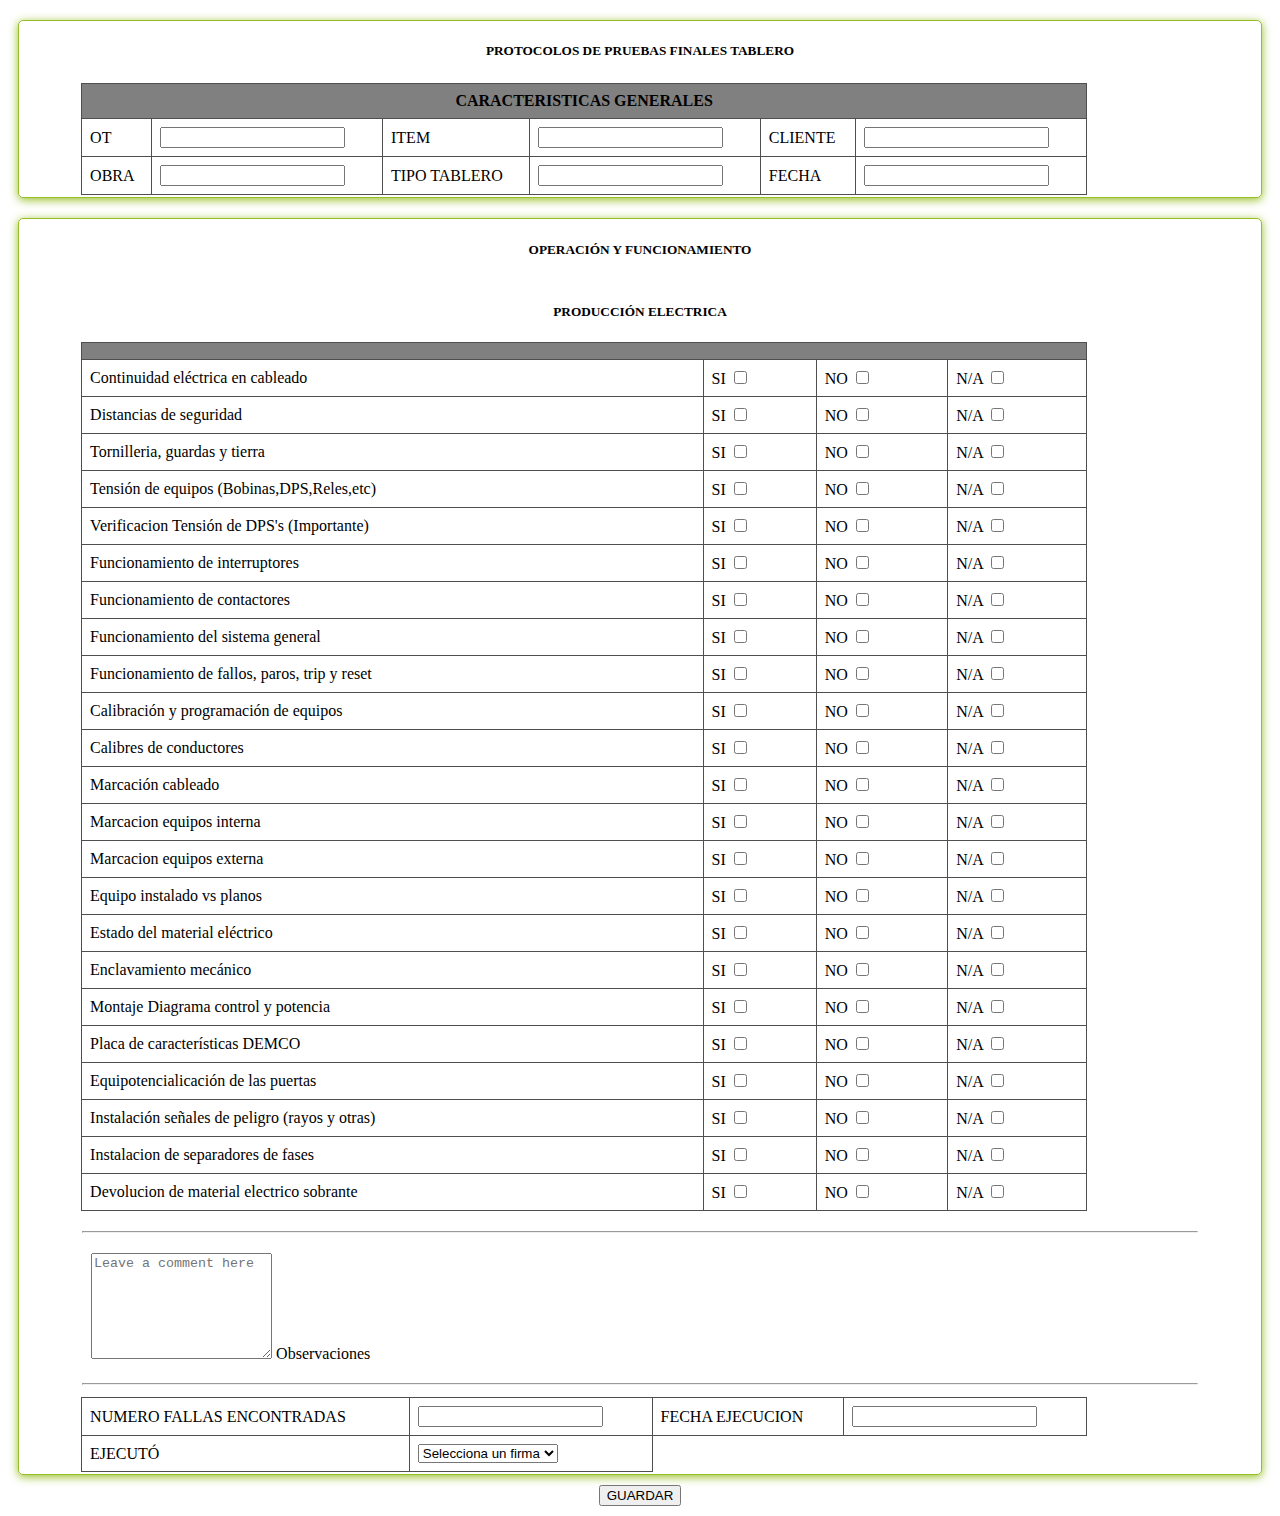
<file: protocoloElectrico.html>
<!DOCTYPE html>
<html lang="en">
<head>
    <meta charset="UTF-8">
    <link rel="shortcut icon" href="img/Iconos DEMCO verde.png">
    <link rel="stylesheet" href="styles.css">
    <meta name="viewport" content="width=device-width, initial-scale=1.0">
</head>
<body>

    <!--encabezado ot-->
    <section class="cabecera needs-validation" style="border: 1px solid #96be25; border-radius: 5px; 
        box-shadow: 0 2px 10px #96be25; margin-top: 20px; margin-left: 10px; margin-right: 10px;">
        <h5 class="p-3 mb-2" style="text-align: center;">PROTOCOLOS DE PRUEBAS FINALES TABLERO</h5>
        <div id="miDiv">
            <!--PROTOCOLOS DE PRUEBAS FINALES TABLERO-->
            <table id="miTabla" class="table table-bordered table-striped" style="display: inline-table;">
                <tbody>
                    <thead>
                        <tr>
                            <th colspan="12" style="text-align: center; background-color: gray;">CARACTERISTICAS GENERALES</th>
                        </tr>
                    </thead>
                    <tr class="tr-inline">
                        <td>OT</td>
                        <td>
                            <input class="form-control" type="text" id="ot" name="ot" required maxlength="5" onkeypress="return validarNumerico(event)" placeholder="" required="">
                        </td>
                        <td>ITEM</td>
                        <td>
                            <input class="form-control" type="text" id="item" name="item" required maxlength="5" onkeypress="return validarNumerico(event)" placeholder="" required="">
                        </td>
                        <td>CLIENTE</td>
                        <td>
                            <input class="form-control" type="text" id="cliente" name="cliente" placeholder="" required="">
                        </td>
                    </tr>
                    <tr>
                        <td>OBRA</td>
                        <td>
                            <input class="form-control" type="text" id="obra" name="obra" placeholder="" required="">
                        </td>
                        <td>TIPO TABLERO</td>
                        <td>
                            <input class="form-control" type="text" id="tipo_tablero" name="tipo_tablero" placeholder="" required="">
                        </td>
                        <td>FECHA</td>
                        <td>
                            <input class="form-control" type="text" id="fecha" name="fecha" placeholder="" required="">
                        </td>
                    </tr>
                </tbody>
            </table>
        </div>
    </section>

    <section class="cabecera needs-validation" style="border: 1px solid #96be25;  
        border-radius: 5px; box-shadow: 0 2px 10px #96be25; margin-top: 20px; margin-left: 10px; margin-right: 10px;">
        <h5 class="p-3 mb-2" style="text-align: center;">OPERACIÓN Y FUNCIONAMIENTO</h5>
        <div id="miDiv"> 

             <!--PRUEBA DE OPERACIÓN  DESDE SELECTORES HACIA CADA CONTACTOR-->
             <table id="miTabla" class="table table-bordered table-striped">
                <h5 class="p-3 mb-2" style="text-align: center;">PRODUCCIÓN ELECTRICA</h5>
                <tbody>
                    <thead>
                        <tr>
                            <th colspan="4" style="text-align: center; background-color: gray;"></th>
                        </tr>
                    </thead>

                    <tr>
                        <td>Continuidad eléctrica en cableado</td>
                        <td>
                            <label for="">SI</label>
                            <input type="checkbox" class="seleccionar"></td>
                        <td>
                            <label for="">NO</label>
                            <input type="checkbox" class="seleccionar"></td>
                        <td>
                            <label for="">N/A</label>
                            <input type="checkbox" class="seleccionar"></td>
                    </tr>

                    <tr>
                        <td>Distancias de seguridad</td>
                        <td>
                            <label for="">SI</label>
                            <input type="checkbox" class="seleccionar"></td>
                        <td>
                            <label for="">NO</label>
                            <input type="checkbox" class="seleccionar"></td>
                        <td>
                            <label for="">N/A</label>
                            <input type="checkbox" class="seleccionar"></td>
                    </tr>

                    <tr>
                        <td>Tornilleria, guardas y tierra</td>
                        <td>
                            <label for="">SI</label>
                            <input type="checkbox" class="seleccionar"></td>
                        <td>
                            <label for="">NO</label>
                            <input type="checkbox" class="seleccionar"></td>
                        <td>
                            <label for="">N/A</label>
                            <input type="checkbox" class="seleccionar"></td>
                    </tr>

                    <tr>
                        <td>Tensión de equipos (Bobinas,DPS,Reles,etc)</td>
                        <td>
                            <label for="">SI</label>
                            <input type="checkbox" class="seleccionar"></td>
                        <td>
                            <label for="">NO</label>
                            <input type="checkbox" class="seleccionar"></td>
                        <td>
                            <label for="">N/A</label>
                            <input type="checkbox" class="seleccionar"></td>
                    </tr>

                    <tr>
                        <td>Verificacion Tensión de DPS's (Importante)</td>
                        <td>
                            <label for="">SI</label>
                            <input type="checkbox" class="seleccionar"></td>
                        <td>
                            <label for="">NO</label>
                            <input type="checkbox" class="seleccionar"></td>
                        <td>
                            <label for="">N/A</label>
                            <input type="checkbox" class="seleccionar"></td>
                    </tr>

                    <tr>
                        <td>Funcionamiento de interruptores</td>
                        <td>
                            <label for="">SI</label>
                            <input type="checkbox" class="seleccionar"></td>
                        <td>
                            <label for="">NO</label>
                            <input type="checkbox" class="seleccionar"></td>
                        <td>
                            <label for="">N/A</label>
                            <input type="checkbox" class="seleccionar"></td>
                    </tr>

                    <tr>
                        <td>Funcionamiento de contactores</td>
                        <td>
                            <label for="">SI</label>
                            <input type="checkbox" class="seleccionar"></td>
                        <td>
                            <label for="">NO</label>
                            <input type="checkbox" class="seleccionar"></td>
                        <td>
                            <label for="">N/A</label>
                            <input type="checkbox" class="seleccionar"></td>
                    </tr>

                    <tr>
                        <td>Funcionamiento del sistema general</td>
                        <td>
                            <label for="">SI</label>
                            <input type="checkbox" class="seleccionar"></td>
                        <td>
                            <label for="">NO</label>
                            <input type="checkbox" class="seleccionar"></td>
                        <td>
                            <label for="">N/A</label>
                            <input type="checkbox" class="seleccionar"></td>
                    </tr>

                    <tr>
                        <td>Funcionamiento de fallos, paros, trip y reset</td>
                        <td>
                            <label for="">SI</label>
                            <input type="checkbox" class="seleccionar"></td>
                        <td>
                            <label for="">NO</label>
                            <input type="checkbox" class="seleccionar"></td>
                        <td>
                            <label for="">N/A</label>
                            <input type="checkbox" class="seleccionar"></td>
                    </tr>

                    <tr>
                        <td>Calibración y programación de equipos</td>
                        <td>
                            <label for="">SI</label>
                            <input type="checkbox" class="seleccionar"></td>
                        <td>
                            <label for="">NO</label>
                            <input type="checkbox" class="seleccionar"></td>
                        <td>
                            <label for="">N/A</label>
                            <input type="checkbox" class="seleccionar"></td>
                    </tr>

                    <tr>
                        <td>Calibres de conductores</td>
                        <td>
                            <label for="">SI</label>
                            <input type="checkbox" class="seleccionar"></td>
                        <td>
                            <label for="">NO</label>
                            <input type="checkbox" class="seleccionar"></td>
                        <td>
                            <label for="">N/A</label>
                            <input type="checkbox" class="seleccionar"></td>
                    </tr>

                    <tr>
                        <td>Marcación cableado</td>
                        <td>
                            <label for="">SI</label>
                            <input type="checkbox" class="seleccionar"></td>
                        <td>
                            <label for="">NO</label>
                            <input type="checkbox" class="seleccionar"></td>
                        <td>
                            <label for="">N/A</label>
                            <input type="checkbox" class="seleccionar"></td>
                    </tr>

                    <tr>
                        <td>Marcacion equipos interna</td>
                        <td>
                            <label for="">SI</label>
                            <input type="checkbox" class="seleccionar"></td>
                        <td>
                            <label for="">NO</label>
                            <input type="checkbox" class="seleccionar"></td>
                        <td>
                            <label for="">N/A</label>
                            <input type="checkbox" class="seleccionar"></td>
                    </tr>

                    <tr>
                        <td>Marcacion equipos externa</td>
                        <td>
                            <label for="">SI</label>
                            <input type="checkbox" class="seleccionar"></td>
                        <td>
                            <label for="">NO</label>
                            <input type="checkbox" class="seleccionar"></td>
                        <td>
                            <label for="">N/A</label>
                            <input type="checkbox" class="seleccionar"></td>
                    </tr>

                    <tr>
                        <td>Equipo instalado vs planos</td>
                        <td>
                            <label for="">SI</label>
                            <input type="checkbox" class="seleccionar"></td>
                        <td>
                            <label for="">NO</label>
                            <input type="checkbox" class="seleccionar"></td>
                        <td>
                            <label for="">N/A</label>
                            <input type="checkbox" class="seleccionar"></td>
                    </tr>

                    <tr>
                        <td>Estado del material eléctrico</td>
                        <td>
                            <label for="">SI</label>
                            <input type="checkbox" class="seleccionar"></td>
                        <td>
                            <label for="">NO</label>
                            <input type="checkbox" class="seleccionar"></td>
                        <td>
                            <label for="">N/A</label>
                            <input type="checkbox" class="seleccionar"></td>
                    </tr>

                    <tr>
                        <td>Enclavamiento mecánico</td>
                        <td>
                            <label for="">SI</label>
                            <input type="checkbox" class="seleccionar"></td>
                        <td>
                            <label for="">NO</label>
                            <input type="checkbox" class="seleccionar"></td>
                        <td>
                            <label for="">N/A</label>
                            <input type="checkbox" class="seleccionar"></td>
                    </tr>

                    <tr>
                        <td>Montaje Diagrama control y potencia</td>
                        <td>
                            <label for="">SI</label>
                            <input type="checkbox" class="seleccionar"></td>
                        <td>
                            <label for="">NO</label>
                            <input type="checkbox" class="seleccionar"></td>
                        <td>
                            <label for="">N/A</label>
                            <input type="checkbox" class="seleccionar"></td>
                    </tr>

                    <tr>
                        <td>Placa de características DEMCO</td>
                        <td>
                            <label for="">SI</label>
                            <input type="checkbox" class="seleccionar"></td>
                        <td>
                            <label for="">NO</label>
                            <input type="checkbox" class="seleccionar"></td>
                        <td>
                            <label for="">N/A</label>
                            <input type="checkbox" class="seleccionar"></td>
                    </tr>

                    <tr>
                        <td>Equipotencialicación de las puertas</td>
                        <td>
                            <label for="">SI</label>
                            <input type="checkbox" class="seleccionar"></td>
                        <td>
                            <label for="">NO</label>
                            <input type="checkbox" class="seleccionar"></td>
                        <td>
                            <label for="">N/A</label>
                            <input type="checkbox" class="seleccionar"></td>
                    </tr>

                    <tr>
                        <td>Instalación señales de peligro (rayos y otras)</td>
                        <td>
                            <label for="">SI</label>
                            <input type="checkbox" class="seleccionar"></td>
                        <td>
                            <label for="">NO</label>
                            <input type="checkbox" class="seleccionar"></td>
                        <td>
                            <label for="">N/A</label>
                            <input type="checkbox" class="seleccionar"></td>
                    </tr>

                    <tr>
                        <td>Instalacion de separadores de fases</td>
                        <td>
                            <label for="">SI</label>
                            <input type="checkbox" class="seleccionar"></td>
                        <td>
                            <label for="">NO</label>
                            <input type="checkbox" class="seleccionar"></td>
                        <td>
                            <label for="">N/A</label>
                            <input type="checkbox" class="seleccionar"></td>
                    </tr>

                    <tr>
                        <td>Devolucion de material electrico sobrante</td>
                        <td>
                            <label for="">SI</label>
                            <input type="checkbox" class="seleccionar"></td>
                        <td>
                            <label for="">NO</label>
                            <input type="checkbox" class="seleccionar"></td>
                        <td>
                            <label for="">N/A</label>
                            <input type="checkbox" class="seleccionar"></td>
                    </tr>
                </tbody>
            </table>
            <hr class="my-4" style="margin-top: 20px; margin-left: 1px; margin-right: 1px;">

            <!--OBSERVACIONES-->
            <div class="form-floating mb-3" style="margin-top: 20px; margin-left: 10px; margin-right: 10px;">
                <textarea class="form-control" placeholder="Leave a comment here" id="floatingTextarea2" style="height: 100px"></textarea>
                <label for="floatingTextarea2">Observaciones</label>
            </div>
            <hr class="my-4" style="margin-top: 20px; margin-left: 1px; margin-right: 1px;">
        </div>   
            <!--FIRMAS-->
        <div id="miDiv">
            <table id="miTabla" class="table table-bordered table-striped">
                <tbody>
                    <tr class="tr-inline">
                        <td>NUMERO FALLAS ENCONTRADAS</td>
                        <td colspan="2">
                            <input type="text" onkeypress="return validarNumerico(event)">
                        </td>
                        <td>FECHA EJECUCION</td>
                        <td colspan="2">
                            <input id="fechaEjecucion" type="text">
                        </td>
                    </tr>
                    <tr class="tr-inline">
                        <td>EJECUTÓ</td>
                        <td colspan="2">
                            <select id="opciones" onchange="cargarFirma(this)">
                                <option value="DEMCO_Mesa_trabajo_1.png">Selecciona un firma</option>
                                <option value="ALEJANDRO_CAMPILLO.png">Alejandro Campillo</option>
                                <option value="ANDRES_URANGO.png">Andres Urango</option>
                                <option value="NEISER_MOSQUERA.png">Neiser Mosquera</option>
                                <option value="JUAN_RAIGOSA.png">Juan Raigosa</option>
                                <option value="LEON_RESTREPO.png">Leon Restrepo</option>
                                <option value="FELIPE_PARRA.png">Felipe Parra</option>
                            </select>
                            <img class="firmaImagen" src="./img/ALEJANDRO_CAMPILLO.png" alt="Firma Ejecutor" style="max-width: 100px; max-height: 100px;">
                            <img class="firmaImagen" src="./img/ANDRES_URANGO.png" alt="Firma Ejecutor" style="max-width: 100px; max-height: 100px;">
                            <img class="firmaImagen" src="./img/NEISER_MOSQUERA.png" alt="Firma Ejecutor" style="max-width: 100px; max-height: 100px;">
                            <img class="firmaImagen" src="./img/JUAN_RAIGOSA.png" alt="Firma Ejecutor" style="max-width: 100px; max-height: 100px;">
                            <img class="firmaImagen" src="./img/LEON_RESTREPO.png" alt="Firma Ejecutor" style="max-width: 100px; max-height: 100px;">
                            <img class="firmaImagen" src="./img/FELIPE_PARRA.png" alt="Firma Ejecutor" style="max-width: 100px; max-height: 100px;">
                        </td>
                    </tr>
                </tbody> 
            </table>
        </div>
    </section>
    
    <div class="btn-container">
        <button id="guardar" type="button" class="btn btn-primary mb-3" onclick="imprimir()">GUARDAR</button>
    </div>
    
</body>
</html>
</file>
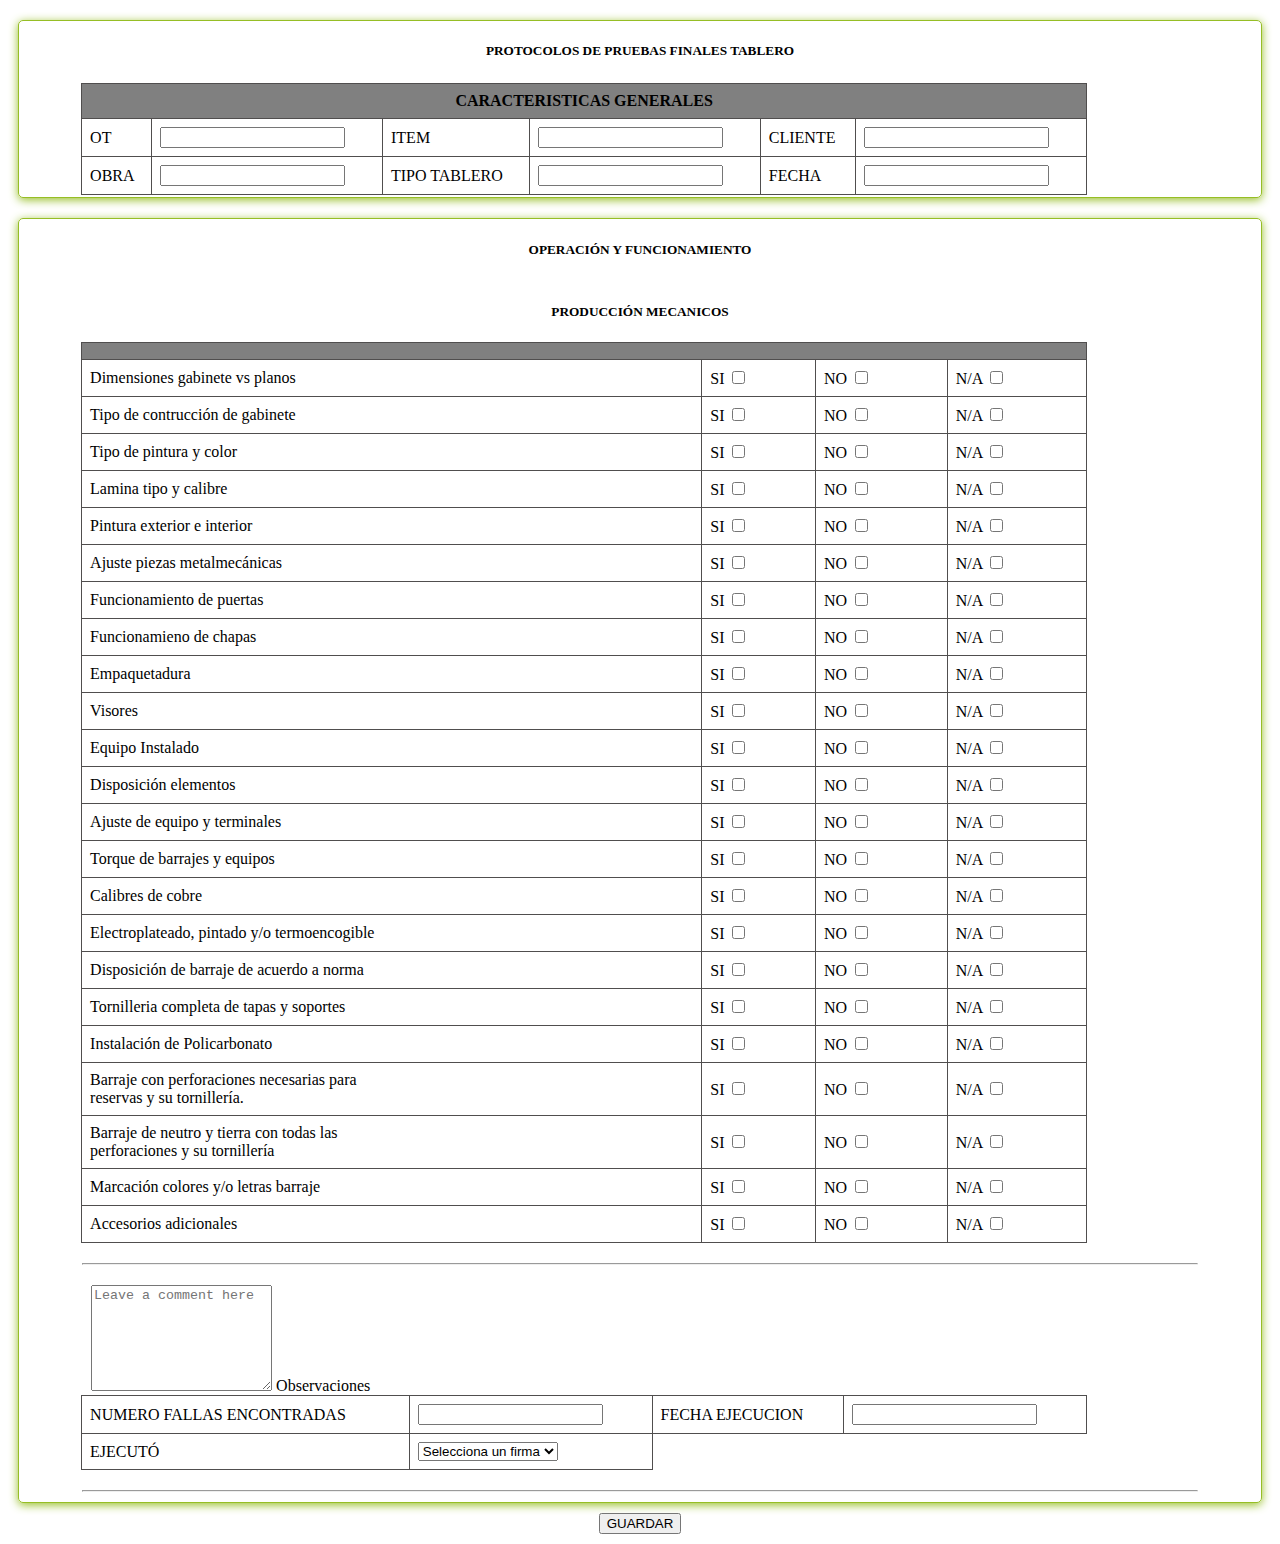
<file: protocoloMecanico.html>
<!DOCTYPE html>
<html lang="en">
<head>
    <meta charset="UTF-8">
    <link rel="shortcut icon" href="img/Iconos DEMCO verde.png">
    <link rel="stylesheet" href="styles.css">
    <meta name="viewport" content="width=device-width, initial-scale=1.0">
</head>
<body>

    <!--encabezado ot-->
    <section class="cabecera needs-validation" style="border: 1px solid #96be25; border-radius: 5px; 
        box-shadow: 0 2px 10px #96be25; margin-top: 20px; margin-left: 10px; margin-right: 10px;">
        <h5 class="p-3 mb-2" style="text-align: center;">PROTOCOLOS DE PRUEBAS FINALES TABLERO</h5>
        <div id="miDiv">
            <!--PROTOCOLOS DE PRUEBAS FINALES TABLERO-->
            <table id="miTabla" class="table table-bordered table-striped" style="display: inline-table;">
                <tbody>
                    <thead>
                        <tr>
                            <th colspan="12" style="text-align: center; background-color: gray;">CARACTERISTICAS GENERALES</th>
                        </tr>
                    </thead>
                    <tr class="tr-inline">
                        <td>OT</td>
                        <td>
                            <input class="form-control" type="text" id="ot" name="ot" required maxlength="5" onkeypress="return validarNumerico(event)" placeholder="" required="">
                        </td>
                        <td>ITEM</td>
                        <td>
                            <input class="form-control" type="text" id="item" name="item" required maxlength="5" onkeypress="return validarNumerico(event)" placeholder="" required="">
                        </td>
                        <td>CLIENTE</td>
                        <td>
                            <input class="form-control" type="text" id="cliente" name="cliente" placeholder="" required="">
                        </td>
                    </tr>
                    <tr>
                        <td>OBRA</td>
                        <td>
                            <input class="form-control" type="text" id="obra" name="obra" placeholder="" required="">
                        </td>
                        <td>TIPO TABLERO</td>
                        <td>
                            <input class="form-control" type="text" id="tipo_tablero" name="tipo_tablero" placeholder="" required="">
                        </td>
                        <td>FECHA</td>
                        <td>
                            <input class="form-control" type="text" id="fecha" name="fecha" placeholder="" required="">
                        </td>
                    </tr>
                </tbody>
            </table>
        </div>
    </section>

    <section class="cabecera needs-validation" style="border: 1px solid #96be25;  
        border-radius: 5px; box-shadow: 0 2px 10px #96be25; margin-top: 20px; margin-left: 10px; margin-right: 10px;">
        <h5 class="p-3 mb-2" style="text-align: center;">OPERACIÓN Y FUNCIONAMIENTO</h5>
        <div id="miDiv">
            
             <!--PRUEBA DE OPERACIÓN  DESDE SELECTORES HACIA CADA CONTACTOR-->
             <table id="miTabla" class="table table-bordered table-striped">
                <h5 class="p-3 mb-2" style="text-align: center;">PRODUCCIÓN MECANICOS</h5>
                <tbody>
                    <thead>
                        <tr>
                            <th colspan="4" style="text-align: center; background-color: gray;"></th>
                        </tr>
                    </thead>

                    <tr>
                        <td>Dimensiones gabinete vs planos</td>
                        <td>
                            <label for="">SI</label>
                            <input type="checkbox" class="seleccionar"></td>
                        <td>
                            <label for="">NO</label>
                            <input type="checkbox" class="seleccionar"></td>
                        <td>
                            <label for="">N/A</label>
                            <input type="checkbox" class="seleccionar"></td>
                    </tr>

                    <tr>
                        <td>Tipo de contrucción de gabinete</td>
                        <td>
                            <label for="">SI</label>
                            <input type="checkbox" class="seleccionar"></td>
                        <td>
                            <label for="">NO</label>
                            <input type="checkbox" class="seleccionar"></td>
                        <td>
                            <label for="">N/A</label>
                            <input type="checkbox" class="seleccionar"></td>
                    </tr>

                    <tr>
                        <td>Tipo de pintura y color</td>
                        <td>
                            <label for="">SI</label>
                            <input type="checkbox" class="seleccionar"></td>
                        <td>
                            <label for="">NO</label>
                            <input type="checkbox" class="seleccionar"></td>
                        <td>
                            <label for="">N/A</label>
                            <input type="checkbox" class="seleccionar"></td>
                    </tr>

                    <tr>
                        <td>Lamina tipo y calibre</td>
                        <td>
                            <label for="">SI</label>
                            <input type="checkbox" class="seleccionar"></td>
                        <td>
                            <label for="">NO</label>
                            <input type="checkbox" class="seleccionar"></td>
                        <td>
                            <label for="">N/A</label>
                            <input type="checkbox" class="seleccionar"></td>
                    </tr>

                    <tr>
                        <td>Pintura exterior e interior</td>
                        <td>
                            <label for="">SI</label>
                            <input type="checkbox" class="seleccionar"></td>
                        <td>
                            <label for="">NO</label>
                            <input type="checkbox" class="seleccionar"></td>
                        <td>
                            <label for="">N/A</label>
                            <input type="checkbox" class="seleccionar"></td>
                    </tr>

                    <tr>
                        <td>Ajuste piezas metalmecánicas</td>
                        <td>
                            <label for="">SI</label>
                            <input type="checkbox" class="seleccionar"></td>
                        <td>
                            <label for="">NO</label>
                            <input type="checkbox" class="seleccionar"></td>
                        <td>
                            <label for="">N/A</label>
                            <input type="checkbox" class="seleccionar"></td>
                    </tr>

                    <tr>
                        <td>Funcionamiento de puertas</td>
                        <td>
                            <label for="">SI</label>
                            <input type="checkbox" class="seleccionar"></td>
                        <td>
                            <label for="">NO</label>
                            <input type="checkbox" class="seleccionar"></td>
                        <td>
                            <label for="">N/A</label>
                            <input type="checkbox" class="seleccionar"></td>
                    </tr>

                    <tr>
                        <td>Funcionamieno de chapas</td>
                        <td>
                            <label for="">SI</label>
                            <input type="checkbox" class="seleccionar"></td>
                        <td>
                            <label for="">NO</label>
                            <input type="checkbox" class="seleccionar"></td>
                        <td>
                            <label for="">N/A</label>
                            <input type="checkbox" class="seleccionar"></td>
                    </tr>

                    <tr>
                        <td>Empaquetadura</td>
                        <td>
                            <label for="">SI</label>
                            <input type="checkbox" class="seleccionar"></td>
                        <td>
                            <label for="">NO</label>
                            <input type="checkbox" class="seleccionar"></td>
                        <td>
                            <label for="">N/A</label>
                            <input type="checkbox" class="seleccionar"></td>
                    </tr>

                    <tr>
                        <td>Visores</td>
                        <td>
                            <label for="">SI</label>
                            <input type="checkbox" class="seleccionar"></td>
                        <td>
                            <label for="">NO</label>
                            <input type="checkbox" class="seleccionar"></td>
                        <td>
                            <label for="">N/A</label>
                            <input type="checkbox" class="seleccionar"></td>
                    </tr>

                    <tr>
                        <td>Equipo Instalado</td>
                        <td>
                            <label for="">SI</label>
                            <input type="checkbox" class="seleccionar"></td>
                        <td>
                            <label for="">NO</label>
                            <input type="checkbox" class="seleccionar"></td>
                        <td>
                            <label for="">N/A</label>
                            <input type="checkbox" class="seleccionar"></td>
                    </tr>

                    <tr>
                        <td>Disposición elementos</td>
                        <td>
                            <label for="">SI</label>
                            <input type="checkbox" class="seleccionar"></td>
                        <td>
                            <label for="">NO</label>
                            <input type="checkbox" class="seleccionar"></td>
                        <td>
                            <label for="">N/A</label>
                            <input type="checkbox" class="seleccionar"></td>
                    </tr>

                    <tr>
                        <td>Ajuste de equipo y terminales</td>
                        <td>
                            <label for="">SI</label>
                            <input type="checkbox" class="seleccionar"></td>
                        <td>
                            <label for="">NO</label>
                            <input type="checkbox" class="seleccionar"></td>
                        <td>
                            <label for="">N/A</label>
                            <input type="checkbox" class="seleccionar"></td>
                    </tr>

                    <tr>
                        <td>Torque de barrajes y equipos</td>
                        <td>
                            <label for="">SI</label>
                            <input type="checkbox" class="seleccionar"></td>
                        <td>
                            <label for="">NO</label>
                            <input type="checkbox" class="seleccionar"></td>
                        <td>
                            <label for="">N/A</label>
                            <input type="checkbox" class="seleccionar"></td>
                    </tr>

                    <tr>
                        <td>Calibres de cobre</td>
                        <td>
                            <label for="">SI</label>
                            <input type="checkbox" class="seleccionar"></td>
                        <td>
                            <label for="">NO</label>
                            <input type="checkbox" class="seleccionar"></td>
                        <td>
                            <label for="">N/A</label>
                            <input type="checkbox" class="seleccionar"></td>
                    </tr>

                    <tr>
                        <td>Electroplateado, pintado y/o termoencogible</td>
                        <td>
                            <label for="">SI</label>
                            <input type="checkbox" class="seleccionar"></td>
                        <td>
                            <label for="">NO</label>
                            <input type="checkbox" class="seleccionar"></td>
                        <td>
                            <label for="">N/A</label>
                            <input type="checkbox" class="seleccionar"></td>
                    </tr>

                    <tr>
                        <td>Disposición de barraje de acuerdo a norma</td>
                        <td>
                            <label for="">SI</label>
                            <input type="checkbox" class="seleccionar"></td>
                        <td>
                            <label for="">NO</label>
                            <input type="checkbox" class="seleccionar"></td>
                        <td>
                            <label for="">N/A</label>
                            <input type="checkbox" class="seleccionar"></td>
                    </tr>

                    <tr>
                        <td>Tornilleria completa de tapas y soportes</td>
                        <td>
                            <label for="">SI</label>
                            <input type="checkbox" class="seleccionar"></td>
                        <td>
                            <label for="">NO</label>
                            <input type="checkbox" class="seleccionar"></td>
                        <td>
                            <label for="">N/A</label>
                            <input type="checkbox" class="seleccionar"></td>
                    </tr>

                    <tr>
                        <td>Instalación de Policarbonato</td>
                        <td>
                            <label for="">SI</label>
                            <input type="checkbox" class="seleccionar"></td>
                        <td>
                            <label for="">NO</label>
                            <input type="checkbox" class="seleccionar"></td>
                        <td>
                            <label for="">N/A</label>
                            <input type="checkbox" class="seleccionar"></td>
                    </tr>

                    <tr>
                        <td>Barraje con perforaciones necesarias para <br>
                            reservas y su tornillería.</td>
                        <td>
                            <label for="">SI</label>
                            <input type="checkbox" class="seleccionar"></td>
                        <td>
                            <label for="">NO</label>
                            <input type="checkbox" class="seleccionar"></td>
                        <td>
                            <label for="">N/A</label>
                            <input type="checkbox" class="seleccionar"></td>
                    </tr>

                    <tr>
                        <td>Barraje de neutro y tierra con todas las <br>
                            perforaciones y su tornillería</td>
                        <td>
                            <label for="">SI</label>
                            <input type="checkbox" class="seleccionar"></td>
                        <td>
                            <label for="">NO</label>
                            <input type="checkbox" class="seleccionar"></td>
                        <td>
                            <label for="">N/A</label>
                            <input type="checkbox" class="seleccionar"></td>
                    </tr>

                    <tr>
                        <td>Marcación colores y/o letras barraje</td>
                        <td>
                            <label for="">SI</label>
                            <input type="checkbox" class="seleccionar"></td>
                        <td>
                            <label for="">NO</label>
                            <input type="checkbox" class="seleccionar"></td>
                        <td>
                            <label for="">N/A</label>
                            <input type="checkbox" class="seleccionar"></td>
                    </tr>

                    <tr>
                        <td>Accesorios adicionales</td>
                        <td>
                            <label for="">SI</label>
                            <input type="checkbox" class="seleccionar"></td>
                        <td>
                            <label for="">NO</label>
                            <input type="checkbox" class="seleccionar"></td>
                        <td>
                            <label for="">N/A</label>
                            <input type="checkbox" class="seleccionar"></td>
                    </tr>
                </tbody>
            </table>
            <hr class="my-4" style="margin-top: 20px; margin-left: 1px; margin-right: 1px;">
            
            <!--OBSERVACIONES-->
            <div class="form-floating mb-3" style="margin-top: 20px; margin-left: 10px; margin-right: 10px;">
                <textarea class="form-control" placeholder="Leave a comment here" id="floatingTextarea2" style="height: 100px"></textarea>
                <label for="floatingTextarea2">Observaciones</label>
            </div>
            <!--FIRMAS-->
            <table id="miTabla" class="table table-bordered table-striped">
                <tbody>

                    <tr class="tr-inline">
                        <td>NUMERO FALLAS ENCONTRADAS</td>
                        <td colspan="2">
                            <input type="text" onkeypress="return validarNumerico(event)">
                        </td>
                        <td>FECHA EJECUCION</td>
                        <td colspan="2">
                            <input id="fechaEjecucion" type="text">
                        </td>
                    </tr>

                    <tr class="tr-inline">
                        <td>EJECUTÓ</td>
                        <td colspan="2">
                            <select id="opciones" onchange="cargarFirma1(this)">
                                <option value="DEMCO_Mesa_trabajo_1.png">Selecciona un firma</option>
                                <option value="CRITHIAN_CARDENAS.png">Cristhian Cardenas</option>
                                <option value="JORGE_ARBELAEZ.png">Jorge Arbelaez</option>
                                <option value="RUBEN_GALLO.png">Ruben Gallo</option>
                            </select>
                            <img class="firmaImagen1" src="./img/CRITHIAN_CARDENAS.png" alt="Firma Ejecutor" style="max-width: 100px; max-height: 100px;">
                            <img class="firmaImagen1" src="./img/JORGE_ARBELAEZ.png" alt="Firma Ejecutor" style="max-width: 100px; max-height: 100px;">
                            <img class="firmaImagen1" src="./img/RUBEN_GALLO.png" alt="Firma Ejecutor" style="max-width: 100px; max-height: 100px;">
                        </td>
                    </tr>
            </table>
            <hr class="my-4" style="margin-top: 20px; margin-left: 1px; margin-right: 1px;">
        </div>
    </section>
    
    <div class="btn-container">
        <button id="guardar" type="button" class="btn btn-primary mb-3" onclick="imprimir()">GUARDAR</button>
    </div>
    
</body>
</html>
</file>
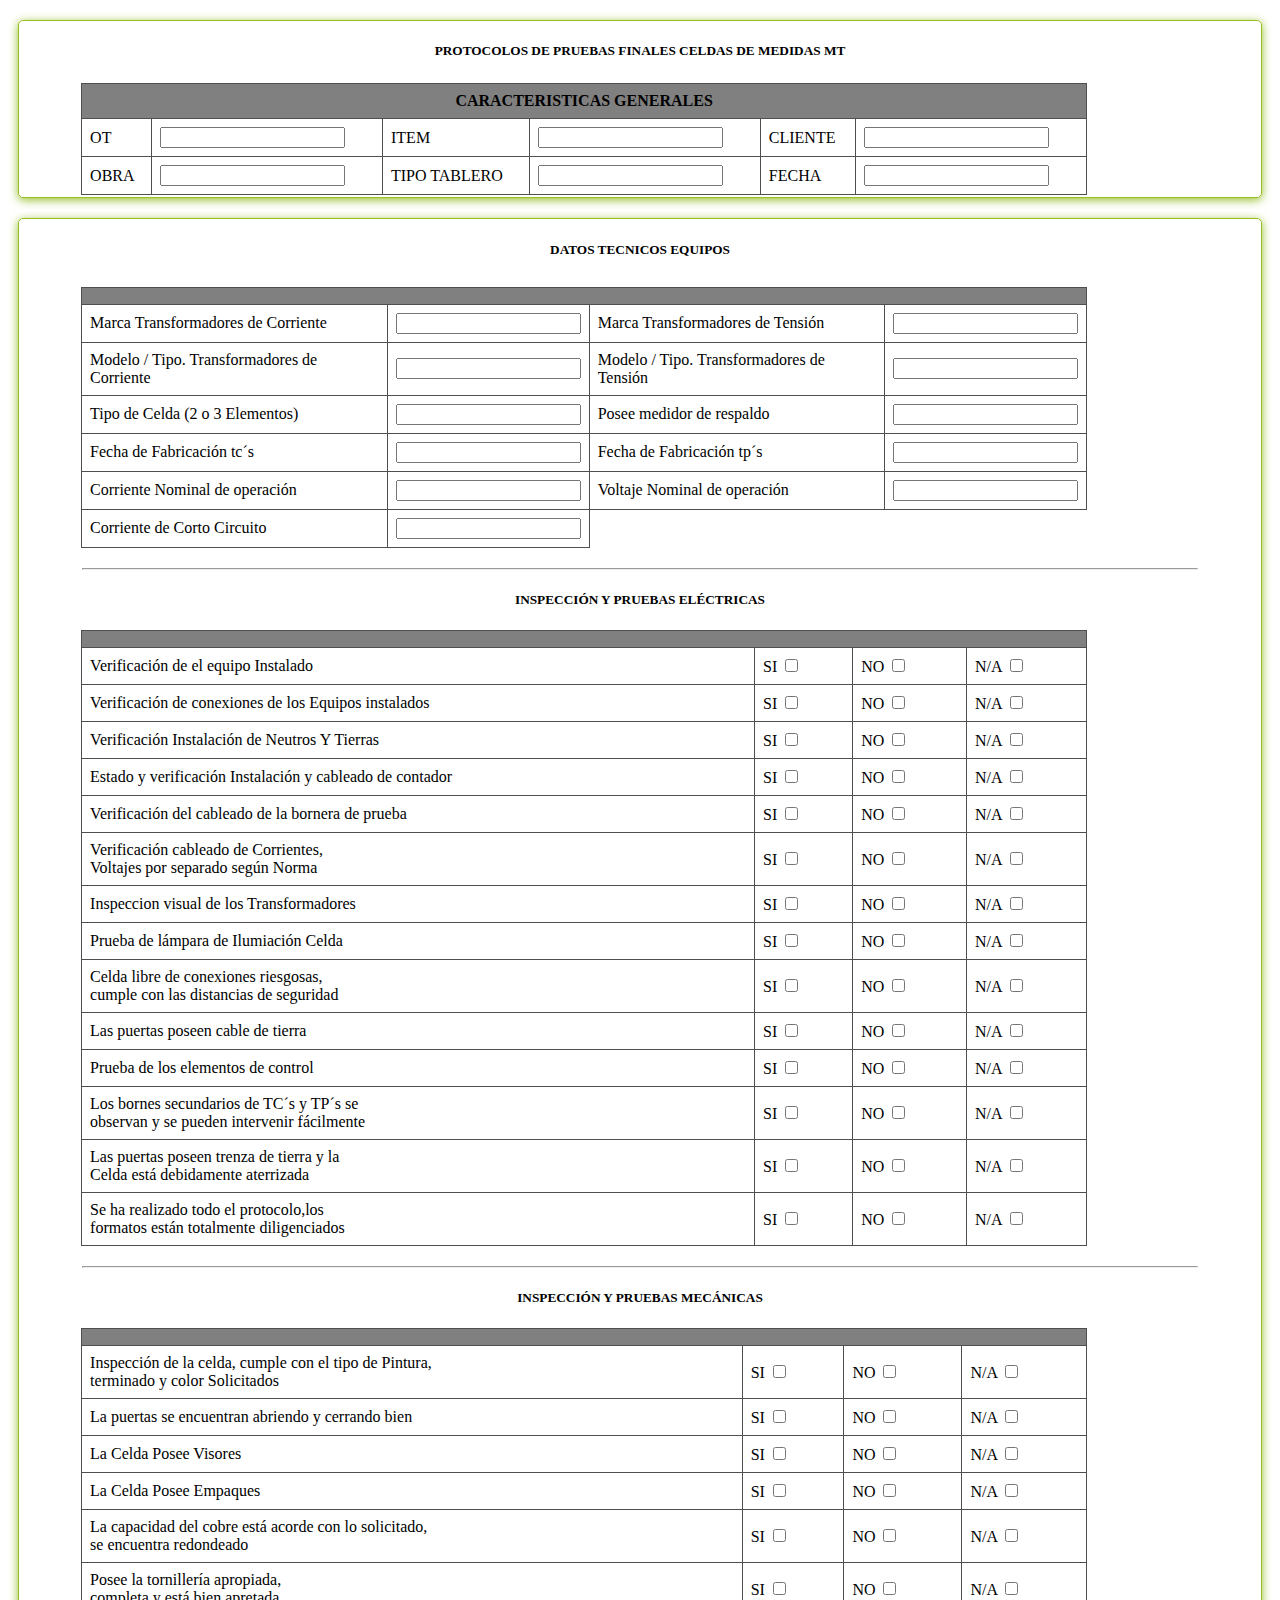
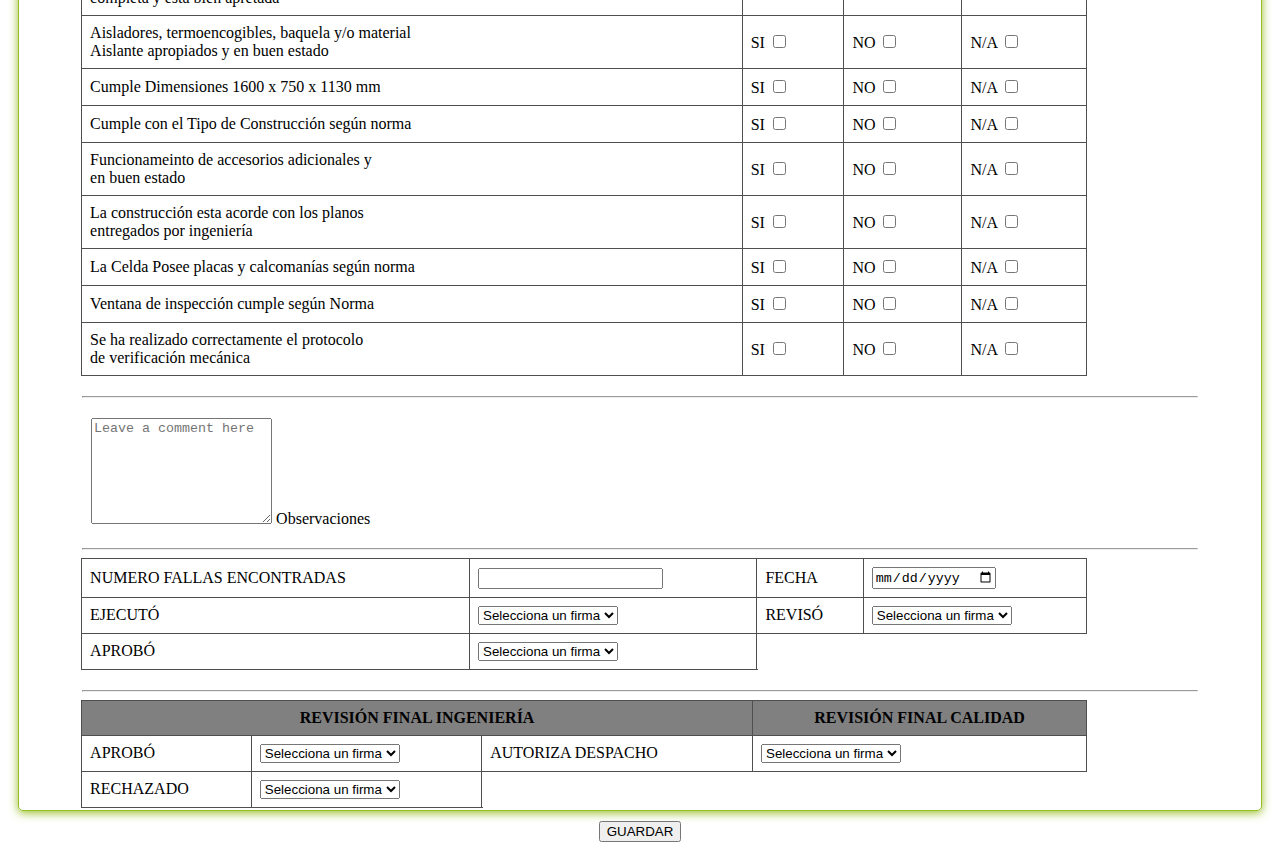
<file: protocoloMedida.html>
<!DOCTYPE html>
<html lang="en">
<head>
    <meta charset="UTF-8">
    <link rel="shortcut icon" href="img/Iconos DEMCO verde.png">
    <link rel="stylesheet" href="styles.css">
    <meta name="viewport" content="width=device-width, initial-scale=1.0">
</head>
<body>

    <!--encabezado ot-->
    <section class="cabecera needs-validation" style="border: 1px solid #96be25; border-radius: 5px; box-shadow: 0 2px 10px #96be25; margin-top: 20px; margin-left: 10px; margin-right: 10px;">

        <h5 class="p-3 mb-2" style="text-align: center;">PROTOCOLOS DE PRUEBAS FINALES CELDAS DE MEDIDAS MT</h5>
    
        <div id="miDiv">

            <!--PROTOCOLOS DE PRUEBAS FINALES TABLERO-->
            <table id="miTabla" class="table table-bordered table-striped" style="display: inline-table;">
                <tbody>
                    <thead>
                        <tr>
                            <th colspan="12" style="text-align: center; background-color: gray;">CARACTERISTICAS GENERALES</th>
                        </tr>
                    </thead>
                    <tr class="tr-inline">
                        <td>OT</td>
                        <td>
                            <input class="form-control" type="text" id="ot" name="ot" required maxlength="5" onkeypress="return validarNumerico(event)" placeholder="" required="">
                        </td>
                        <td>ITEM</td>
                        <td>
                            <input class="form-control" type="text" id="item" name="item" required maxlength="5" onkeypress="return validarNumerico(event)" placeholder="" required="">
                        </td>
                        <td>CLIENTE</td>
                        <td>
                            <input class="form-control" type="text" id="cliente" name="cliente" placeholder="" required="">
                        </td>
                    </tr>
                    <tr>
                        <td>OBRA</td>
                        <td>
                            <input class="form-control" type="text" id="obra" name="obra" placeholder="" required="">
                        </td>
                        <td>TIPO TABLERO</td>
                        <td>
                            <input class="form-control" type="text" id="tipo_tablero" name="tipo_tablero" placeholder="" required="">
                        </td>
                        <td>FECHA</td>
                        <td>
                            <input class="form-control" type="text" id="fecha" name="fecha" placeholder="" required="">
                        </td>
                    </tr>
                </tbody>
            </table>
        </div>
    </section>

    <section class="cabecera needs-validation" 
        style="border: 1px solid #96be25; 
        border-radius: 5px; box-shadow: 0 2px 10px 
        #96be25; margin-top: 20px; margin-left: 10px; 
        margin-right: 10px;">

        <h5 class="p-3 mb-2" style="text-align: center;">DATOS TECNICOS EQUIPOS</h5>

        <div id="miDiv">

            <!--DATOS TECNICOS EQUIPOS-->
            <table id="miTabla" class="table table-bordered table-striped" style="display: inline-table;">
                <tbody>
                    <thead>
                        <tr>
                            <th colspan="12" style="text-align: center; background-color: gray;"></th>
                        </tr>
                    </thead>
                    <tr class="tr-inline">
                        <td>Marca Transformadores de Corriente</td>
                        <td colspan="2">
                            <input type="text">
                        </td>
                        <td>Marca Transformadores de Tensión</td>
                        <td colspan="2">
                            <input type="text">
                        </td>
                    </tr>
                    <tr class="tr-inline">
                        <td>Modelo / Tipo. Transformadores de Corriente</td>
                        <td colspan="2">
                            <input type="text">
                        </td>
                        <td>Modelo / Tipo. Transformadores de Tensión</td>
                        <td colspan="2">
                            <input type="text">
                        </td>
                    </tr>
                    <tr class="tr-inline">
                        <td>Tipo de Celda (2 o 3 Elementos)</td>
                        <td colspan="2">
                            <input type="text">
                        </td>
                        <td>Posee medidor de respaldo</td>
                        <td colspan="2">
                            <input type="text">
                        </td>
                    </tr>
                    <tr class="tr-inline">
                        <td>Fecha de Fabricación tc´s</td>
                        <td colspan="2">
                            <input type="text">
                        </td>
                        <td>Fecha de Fabricación tp´s</td>
                        <td colspan="2">
                            <input type="text">
                        </td>
                    </tr>
                    <tr class="tr-inline">
                        <td>Corriente Nominal de operación</td>
                        <td colspan="2">
                            <input type="text" onkeypress="return validarNumerico(event)">
                        </td>
                        <td>Voltaje Nominal de operación</td>
                        <td colspan="2">
                            <input type="text" onkeypress="return validarNumerico(event)">
                        </td>
                    </tr>
                    <tr class="tr-inline">
                        <td>Corriente de Corto Circuito</td>
                        <td colspan="2">
                            <input type="text">
                        </td>
                    </tr>
                </tbody>
            </table>
            <hr class="my-4" style="margin-top: 20px; margin-left: 1px; margin-right: 1px;">

            <!--INSPECCIÓN Y PRUEBAS ELÉCTRICAS-->
            <table id="miTabla" class="table table-bordered table-striped">
                <h5 class="p-3 mb-2" style="text-align: center;">INSPECCIÓN Y PRUEBAS ELÉCTRICAS</h5>
                <tbody>
                    <thead>
                        <tr>
                            <th colspan="6" style="text-align: center; background-color: gray;"></th>
                        </tr>
                    </thead>
                    <tr>
                        <td>Verificación de el equipo Instalado</td>
                        <td>
                            <label for="">SI</label>
                            <input type="checkbox" class="seleccionar"></td>
                        <td>
                            <label for="">NO</label>
                            <input type="checkbox" class="seleccionar"></td>
                        <td>
                            <label for="">N/A</label>
                            <input type="checkbox" class="seleccionar"></td>
                    </tr>
                    <tr>
                        <td>Verificación de conexiones de los Equipos instalados</td>
                        <td>
                            <label for="">SI</label>
                            <input type="checkbox" class="seleccionar"></td>
                        <td>
                            <label for="">NO</label>
                            <input type="checkbox" class="seleccionar"></td>
                        <td>
                            <label for="">N/A</label>
                            <input type="checkbox" class="seleccionar"></td>
                    </tr>

                    <tr>
                        <td>Verificación Instalación de Neutros Y Tierras</td>
                        <td>
                            <label for="">SI</label>
                            <input type="checkbox" class="seleccionar"></td>
                        <td>
                            <label for="">NO</label>
                            <input type="checkbox" class="seleccionar"></td>
                        <td>
                            <label for="">N/A</label>
                            <input type="checkbox" class="seleccionar"></td>
                    </tr>

                    <tr>
                        <td>Estado y verificación Instalación y cableado de contador</td>
                        <td>
                            <label for="">SI</label>
                            <input type="checkbox" class="seleccionar"></td>
                        <td>
                            <label for="">NO</label>
                            <input type="checkbox" class="seleccionar"></td>
                        <td>
                            <label for="">N/A</label>
                            <input type="checkbox" class="seleccionar"></td>
                    </tr>

                    <tr>
                        <td>Verificación del cableado de la bornera de prueba</td>
                        <td>
                            <label for="">SI</label>
                            <input type="checkbox" class="seleccionar"></td>
                        <td>
                            <label for="">NO</label>
                            <input type="checkbox" class="seleccionar"></td>
                        <td>
                            <label for="">N/A</label>
                            <input type="checkbox" class="seleccionar"></td>
                    </tr>

                    <tr>
                        <td>Verificación cableado de Corrientes, <br>
                            Voltajes por separado según Norma</td>
                        <td>
                            <label for="">SI</label>
                            <input type="checkbox" class="seleccionar"></td>
                        <td>
                            <label for="">NO</label>
                            <input type="checkbox" class="seleccionar"></td>
                        <td>
                            <label for="">N/A</label>
                            <input type="checkbox" class="seleccionar"></td>
                    </tr>

                    <tr>
                        <td>Inspeccion visual de los Transformadores</td>
                        <td>
                            <label for="">SI</label>
                            <input type="checkbox" class="seleccionar"></td>
                        <td>
                            <label for="">NO</label>
                            <input type="checkbox" class="seleccionar"></td>
                        <td>
                            <label for="">N/A</label>
                            <input type="checkbox" class="seleccionar"></td>
                    </tr>

                    <tr>
                        <td>Prueba de lámpara de Ilumiación Celda</td>
                        <td>
                            <label for="">SI</label>
                            <input type="checkbox" class="seleccionar"></td>
                        <td>
                            <label for="">NO</label>
                            <input type="checkbox" class="seleccionar"></td>
                        <td>
                            <label for="">N/A</label>
                            <input type="checkbox" class="seleccionar"></td>
                    </tr>

                    <tr>
                        <td>Celda libre de conexiones riesgosas, <br>
                            cumple con las distancias de seguridad</td>
                        <td>
                            <label for="">SI</label>
                            <input type="checkbox" class="seleccionar"></td>
                        <td>
                            <label for="">NO</label>
                            <input type="checkbox" class="seleccionar"></td>
                        <td>
                            <label for="">N/A</label>
                            <input type="checkbox" class="seleccionar"></td>
                    </tr>

                    <tr>
                        <td>Las puertas poseen cable de tierra</td>
                        <td>
                            <label for="">SI</label>
                            <input type="checkbox" class="seleccionar"></td>
                        <td>
                            <label for="">NO</label>
                            <input type="checkbox" class="seleccionar"></td>
                        <td>
                            <label for="">N/A</label>
                            <input type="checkbox" class="seleccionar"></td>
                    </tr>

                    <tr>
                        <td>Prueba de los elementos de control</td>
                        <td>
                            <label for="">SI</label>
                            <input type="checkbox" class="seleccionar"></td>
                        <td>
                            <label for="">NO</label>
                            <input type="checkbox" class="seleccionar"></td>
                        <td>
                            <label for="">N/A</label>
                            <input type="checkbox" class="seleccionar"></td>
                    </tr>

                    <tr>
                        <td>Los bornes secundarios de TC´s y TP´s se <br>
                            observan y se pueden intervenir fácilmente</td>
                        <td>
                            <label for="">SI</label>
                            <input type="checkbox" class="seleccionar"></td>
                        <td>
                            <label for="">NO</label>
                            <input type="checkbox" class="seleccionar"></td>
                        <td>
                            <label for="">N/A</label>
                            <input type="checkbox" class="seleccionar"></td>
                    </tr>

                    <tr>
                        <td>Las puertas poseen trenza de tierra y la <br>
                            Celda está debidamente aterrizada</td>
                        <td>
                            <label for="">SI</label>
                            <input type="checkbox" class="seleccionar"></td>
                        <td>
                            <label for="">NO</label>
                            <input type="checkbox" class="seleccionar"></td>
                        <td>
                            <label for="">N/A</label>
                            <input type="checkbox" class="seleccionar"></td>
                    </tr>

                    <tr>
                        <td>Se ha realizado todo el protocolo,los <br>
                            formatos están totalmente diligenciados</td>
                        <td>
                            <label for="">SI</label>
                            <input type="checkbox" class="seleccionar"></td>
                        <td>
                            <label for="">NO</label>
                            <input type="checkbox" class="seleccionar"></td>
                        <td>
                            <label for="">N/A</label>
                            <input type="checkbox" class="seleccionar"></td>
                    </tr>
                </tbody>
            </table>
            <hr class="my-4" style="margin-top: 20px; margin-left: 1px; margin-right: 1px;">

            <!--INSPECCIÓN Y PRUEBAS MECÁNICAS-->
            <table id="miTabla" class="table table-bordered table-striped">
                <h5 class="p-3 mb-2" style="text-align: center;">INSPECCIÓN Y PRUEBAS MECÁNICAS</h5>
                <tbody>
                    <thead>
                        <tr>
                            <th colspan="6" style="text-align: center; background-color: gray;"></th>
                        </tr>
                    </thead>
                    <tr>
                        <td>Inspección de la celda, cumple con el tipo de Pintura, <br>
                            terminado y color Solicitados</td>
                        <td>
                            <label for="">SI</label>
                            <input type="checkbox" class="seleccionar"></td>
                        <td>
                            <label for="">NO</label>
                            <input type="checkbox" class="seleccionar"></td>
                        <td>
                            <label for="">N/A</label>
                            <input type="checkbox" class="seleccionar"></td>
                    </tr>
                    <tr>
                        <td>La puertas se encuentran abriendo y cerrando bien</td>
                        <td>
                            <label for="">SI</label>
                            <input type="checkbox" class="seleccionar"></td>
                        <td>
                            <label for="">NO</label>
                            <input type="checkbox" class="seleccionar"></td>
                        <td>
                            <label for="">N/A</label>
                            <input type="checkbox" class="seleccionar"></td>
                    </tr>

                    <tr>
                        <td>La Celda Posee Visores</td>
                        <td>
                            <label for="">SI</label>
                            <input type="checkbox" class="seleccionar"></td>
                        <td>
                            <label for="">NO</label>
                            <input type="checkbox" class="seleccionar"></td>
                        <td>
                            <label for="">N/A</label>
                            <input type="checkbox" class="seleccionar"></td>
                    </tr>

                    <tr>
                        <td>La Celda Posee Empaques</td>
                        <td>
                            <label for="">SI</label>
                            <input type="checkbox" class="seleccionar"></td>
                        <td>
                            <label for="">NO</label>
                            <input type="checkbox" class="seleccionar"></td>
                        <td>
                            <label for="">N/A</label>
                            <input type="checkbox" class="seleccionar"></td>
                    </tr>

                    <tr>
                        <td>La capacidad del cobre está acorde con lo solicitado, <br>
                            se encuentra redondeado</td>
                        <td>
                            <label for="">SI</label>
                            <input type="checkbox" class="seleccionar"></td>
                        <td>
                            <label for="">NO</label>
                            <input type="checkbox" class="seleccionar"></td>
                        <td>
                            <label for="">N/A</label>
                            <input type="checkbox" class="seleccionar"></td>
                    </tr>

                    <tr>
                        <td>Posee la tornillería apropiada, <br>
                            completa y está bien apretada</td>
                        <td>
                            <label for="">SI</label>
                            <input type="checkbox" class="seleccionar"></td>
                        <td>
                            <label for="">NO</label>
                            <input type="checkbox" class="seleccionar"></td>
                        <td>
                            <label for="">N/A</label>
                            <input type="checkbox" class="seleccionar"></td>
                    </tr>

                    <tr>
                        <td>Aisladores, termoencogibles, baquela y/o material <br>
                            Aislante apropiados y en buen estado</td>
                        <td>
                            <label for="">SI</label>
                            <input type="checkbox" class="seleccionar"></td>
                        <td>
                            <label for="">NO</label>
                            <input type="checkbox" class="seleccionar"></td>
                        <td>
                            <label for="">N/A</label>
                            <input type="checkbox" class="seleccionar"></td>
                    </tr>

                    <tr>
                        <td>Cumple Dimensiones 1600 x 750 x 1130 mm</td>
                        <td>
                            <label for="">SI</label>
                            <input type="checkbox" class="seleccionar"></td>
                        <td>
                            <label for="">NO</label>
                            <input type="checkbox" class="seleccionar"></td>
                        <td>
                            <label for="">N/A</label>
                            <input type="checkbox" class="seleccionar"></td>
                    </tr>

                    <tr>
                        <td>Cumple con el Tipo de Construcción según norma</td>
                        <td>
                            <label for="">SI</label>
                            <input type="checkbox" class="seleccionar"></td>
                        <td>
                            <label for="">NO</label>
                            <input type="checkbox" class="seleccionar"></td>
                        <td>
                            <label for="">N/A</label>
                            <input type="checkbox" class="seleccionar"></td>
                    </tr>

                    <tr>
                        <td>Funcionameinto de accesorios adicionales y <br>
                            en buen estado</td>
                        <td>
                            <label for="">SI</label>
                            <input type="checkbox" class="seleccionar"></td>
                        <td>
                            <label for="">NO</label>
                            <input type="checkbox" class="seleccionar"></td>
                        <td>
                            <label for="">N/A</label>
                            <input type="checkbox" class="seleccionar"></td>
                    </tr>

                    <tr>
                        <td>La construcción esta acorde con los planos <br>
                            entregados por ingeniería</td>
                        <td>
                            <label for="">SI</label>
                            <input type="checkbox" class="seleccionar"></td>
                        <td>
                            <label for="">NO</label>
                            <input type="checkbox" class="seleccionar"></td>
                        <td>
                            <label for="">N/A</label>
                            <input type="checkbox" class="seleccionar"></td>
                    </tr>

                    <tr>
                        <td>La Celda Posee placas y calcomanías según norma</td>
                        <td>
                            <label for="">SI</label>
                            <input type="checkbox" class="seleccionar"></td>
                        <td>
                            <label for="">NO</label>
                            <input type="checkbox" class="seleccionar"></td>
                        <td>
                            <label for="">N/A</label>
                            <input type="checkbox" class="seleccionar"></td>
                    </tr>

                    <tr>
                        <td>Ventana de inspección cumple según Norma</td>
                        <td>
                            <label for="">SI</label>
                            <input type="checkbox" class="seleccionar"></td>
                        <td>
                            <label for="">NO</label>
                            <input type="checkbox" class="seleccionar"></td>
                        <td>
                            <label for="">N/A</label>
                            <input type="checkbox" class="seleccionar"></td>
                    </tr>

                    <tr>
                        <td>Se ha realizado correctamente el protocolo <br>
                            de verificación mecánica</td>
                        <td>
                            <label for="">SI</label>
                            <input type="checkbox" class="seleccionar"></td>
                        <td>
                            <label for="">NO</label>
                            <input type="checkbox" class="seleccionar"></td>
                        <td>
                            <label for="">N/A</label>
                            <input type="checkbox" class="seleccionar"></td>
                    </tr>
                </tbody>
            </table>
            <hr class="my-4" style="margin-top: 20px; margin-left: 1px; margin-right: 1px;">

            <div class="form-floating mb-3" style="margin-top: 20px; margin-left: 10px; margin-right: 10px;">
                <textarea class="form-control" placeholder="Leave a comment here" id="floatingTextarea2" style="height: 100px"></textarea>
                <label for="floatingTextarea2">Observaciones</label>
            </div>
            <hr class="my-4" style="margin-top: 20px; margin-left: 1px; margin-right: 1px;">

            <!--FIRMAS-->
            <table id="miTabla" class="table table-bordered table-striped">
                <tbody>

                    <tr class="tr-inline">
                        <td>NUMERO FALLAS ENCONTRADAS</td>
                        <td colspan="2">
                            <input type="text" onkeypress="return validarNumerico(event)">
                        </td>
                        <td><label for="fecha">FECHA</label></td>
                        <td colspan="2">
                            <input type="date" id="fecha" name="fecha">
                        </td>
                    </tr>

                    <tr class="tr-inline">
                        <td>EJECUTÓ</td>
                        <td colspan="2">
                            <select id="opciones" onchange="cargarFirma(this)">
                                <option value="DEMCO_Mesa_trabajo_1.png">Selecciona un firma</option>
                                <option value="JESUS_GUZMAN.png">Jesus Guzman</option>
                                <option value="ALFREDO_SIERRA.png">Alfredo Sierra</option>
                                <option value="Firma_Bairon.jpeg">Bairon Gutierrez</option>
                            </select>
                            <img class="firmaImagen" src="./img/JESUS_GUZMAN.png" alt="Firma Ejecutor" style="max-width: 100px; max-height: 100px;">
                            <img class="firmaImagen" src="./img/ALFREDO_SIERRA.png" alt="Firma Ejecutor" style="max-width: 100px; max-height: 100px;">
                            <img class="firmaImagen" src="./img/Firma_Bairon.jpeg" alt="Firma Ejecutor" style="max-width: 100px; max-height: 100px;">
                        </td>
                        <td>REVISÓ</td>
                        <td colspan="2">
                            <select id="opciones" onchange="cargarFirma1(this)">
                                <option value="DEMCO_Mesa_trabajo_1.png">Selecciona un firma</option>
                                <option value="JESUS_GUZMAN.png">Jesus Guzman</option>
                                <option value="ALFREDO_SIERRA.png">Alfredo Sierra</option>
                                <option value="Firma_Bairon.jpeg">Bairon Gutierrez</option>
                            </select>
                            <img class="firmaImagen1" src="./img/JESUS_GUZMAN.png" alt="Firma Ejecutor" style="max-width: 100px; max-height: 100px;">
                            <img class="firmaImagen1" src="./img/ALFREDO_SIERRA.png" alt="Firma Ejecutor" style="max-width: 100px; max-height: 100px;">
                            <img class="firmaImagen1" src="./img/Firma_Bairon.jpeg" alt="Firma Ejecutor" style="max-width: 100px; max-height: 100px;">
                        </td>
                    </tr>
                    <tr class="tr-inline">
                        <td>APROBÓ</td>
                        <td colspan="2">
                            <select id="opciones" onchange="cargarFirma2(this)">
                                <option value="DEMCO_Mesa_trabajo_1.png">Selecciona un firma</option>
                                <option value="JESUS_GUZMAN.png">Jesus Guzman</option>
                                <option value="ALFREDO_SIERRA.png">Alfredo Sierra</option>
                                <option value="Firma_Bairon.jpeg">Bairon Gutierrez</option>
                            </select>
                            <img class="firmaImagen2" src="./img/JESUS_GUZMAN.png" alt="Firma Ejecutor" style="max-width: 100px; max-height: 100px;">
                            <img class="firmaImagen2" src="./img/ALFREDO_SIERRA.png" alt="Firma Ejecutor" style="max-width: 100px; max-height: 100px;">
                            <img class="firmaImagen2" src="./img/Firma_Bairon.jpeg" alt="Firma Ejecutor" style="max-width: 100px; max-height: 100px;">
                        </td>
                    </tr>
                </tbody>
            </table>
            <hr class="my-4" style="margin-top: 20px; margin-left: 1px; margin-right: 1px;">
            
            <!--FIRMAS DESPACHO-->
            <table id="miTabla" class="table table-bordered table-striped">
                <tbody>

                    <thead>
                        <tr>
                            <th colspan="4" style="text-align: center; background-color: gray;">REVISIÓN FINAL INGENIERÍA</th>
                            <th colspan="4" style="text-align: center; background-color: gray;">REVISIÓN FINAL CALIDAD</th>
                        </tr>
                    </thead>

                    <tr class="tr-inline">
                        <td>APROBÓ</td>
                        <td colspan="2">
                            <select id="opciones" onchange="cargarFirma3(this)">
                                <option value="DEMCO_Mesa_trabajo_1.png">Selecciona un firma</option>
                                <option value="JESUS_GUZMAN.png">Jesus Guzman</option>
                                <option value="ALFREDO_SIERRA.png">Alfredo Sierra</option>
                                <option value="Firma_Bairon.jpeg">Bairon Gutierrez</option>
                            </select>
                            <img class="firmaImagen3" src="./img/JESUS_GUZMAN.png" alt="Firma Ejecutor" style="max-width: 100px; max-height: 100px;">
                            <img class="firmaImagen3" src="./img/ALFREDO_SIERRA.png" alt="Firma Ejecutor" style="max-width: 100px; max-height: 100px;">
                            <img class="firmaImagen3" src="./img/Firma_Bairon.jpeg" alt="Firma Ejecutor" style="max-width: 100px; max-height: 100px;">
                        </td>
                        <td>AUTORIZA DESPACHO</td>
                        <td colspan="2">
                                <select id="opciones" onchange="cargarFirma4(this)">
                                    <option value="DEMCO_Mesa_trabajo_1.png">Selecciona un firma</option>
                                    <option value="JESUS_GUZMAN.png">Jesus Guzman</option>
                                    <option value="ALFREDO_SIERRA.png">Alfredo Sierra</option>
                                    <option value="Firma_Bairon.jpeg">Bairon Gutierrez</option>
                                </select>
                                <img class="firmaImagen4" src="./img/JESUS_GUZMAN.png" alt="Firma Ejecutor" style="max-width: 100px; max-height: 100px;">
                                <img class="firmaImagen4" src="./img/ALFREDO_SIERRA.png" alt="Firma Ejecutor" style="max-width: 100px; max-height: 100px;">
                                <img class="firmaImagen4" src="./img/Firma_Bairon.jpeg" alt="Firma Ejecutor" style="max-width: 100px; max-height: 100px;">
                        </td>
                    </tr>

                    <tr class="tr-inline">
                        <td>RECHAZADO</td> 
                            <td colspan="2">
                                <select id="opciones" onchange="cargarFirma5(this)">
                                    <option value="DEMCO_Mesa_trabajo_1.png">Selecciona un firma</option>
                                    <option value="JESUS_GUZMAN.png">Jesus Guzman</option>
                                    <option value="ALFREDO_SIERRA.png">Alfredo Sierra</option>
                                    <option value="Firma_Bairon.jpeg">Bairon Gutierrez</option>
                                </select>
                                <img class="firmaImagen5" src="./img/JESUS_GUZMAN.png" alt="Firma Ejecutor" style="max-width: 100px; max-height: 100px;">
                                <img class="firmaImagen5" src="./img/ALFREDO_SIERRA.png" alt="Firma Ejecutor" style="max-width: 100px; max-height: 100px;">
                                <img class="firmaImagen5" src="./img/Firma_Bairon.jpeg" alt="Firma Ejecutor" style="max-width: 100px; max-height: 100px;">
                            </td>
                    </tr>
                </tbody>
            </table>
        </div>
    </section>
    <div class="btn-container">
        <button
          id="guardar"
          type="button"
          class="btn btn-primary mb-3"
          onclick="imprimir()"
        >
          GUARDAR
        </button>
     
</body>
</html>
</file>
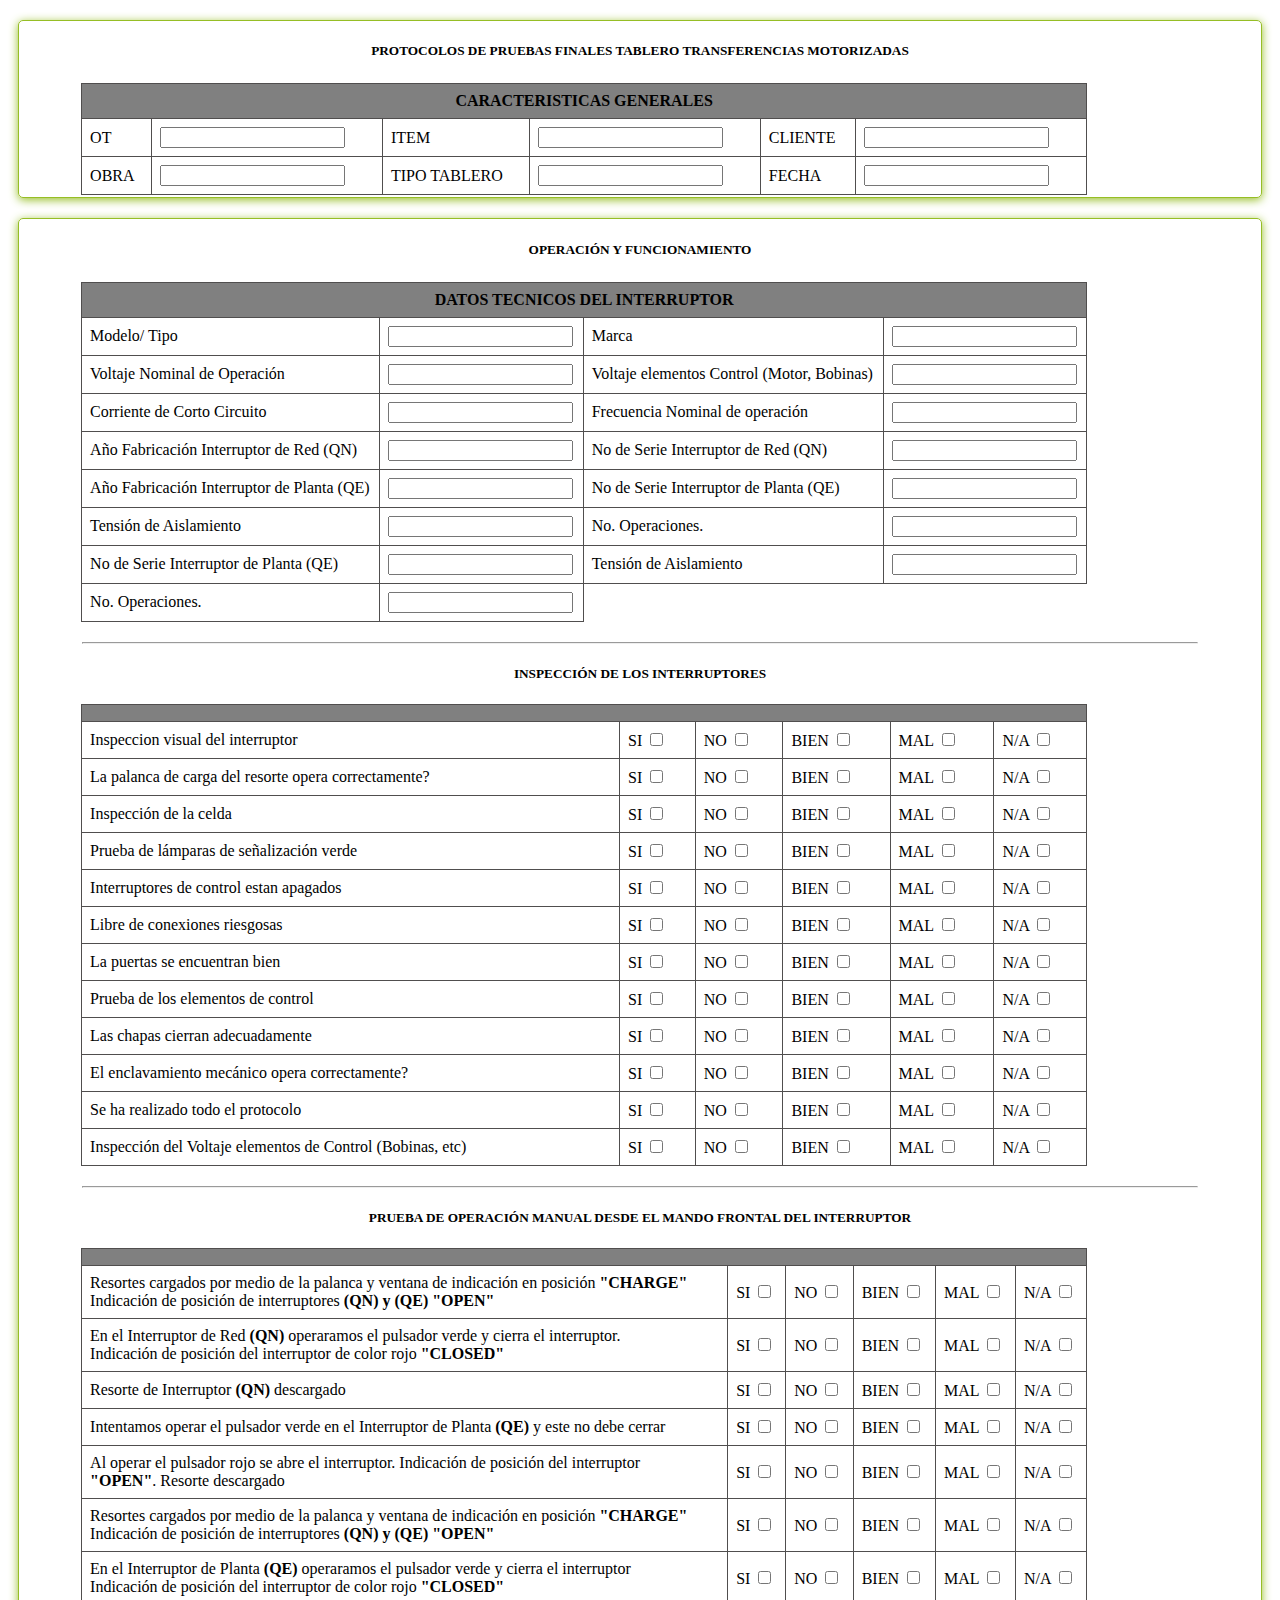
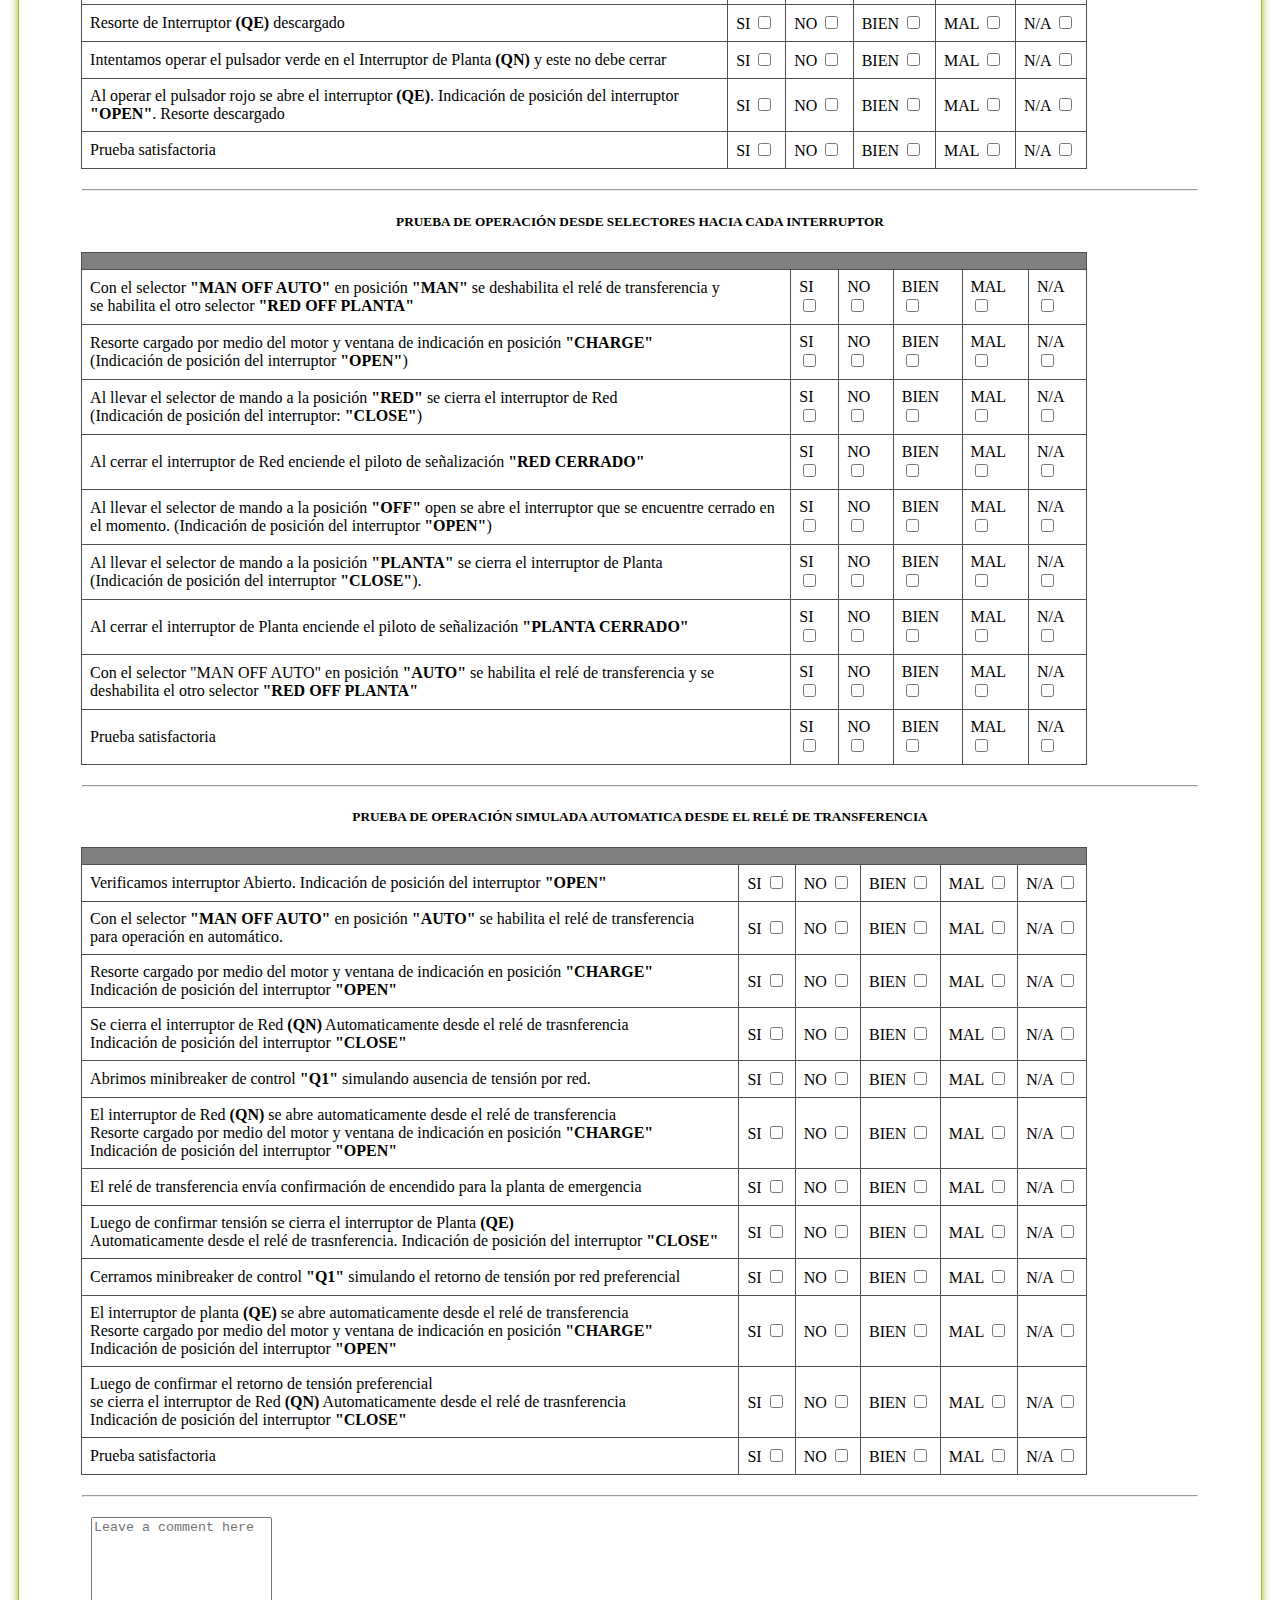
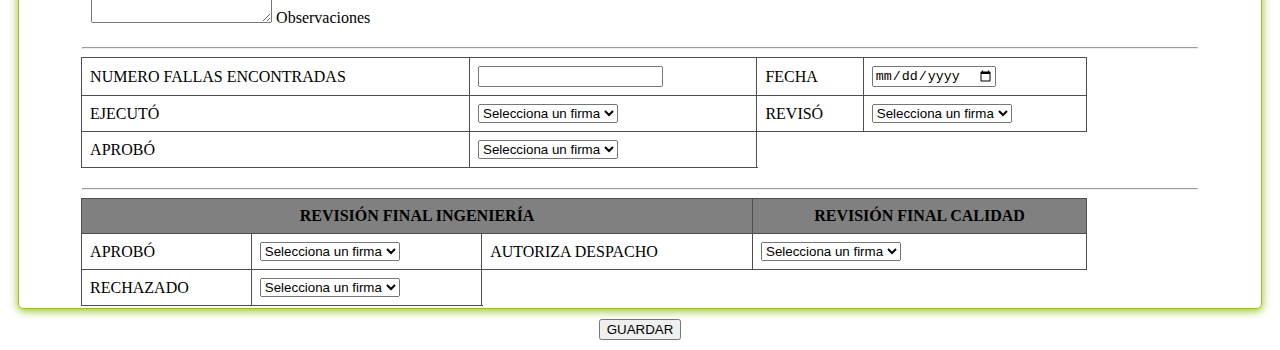
<file: protocoloMotorizadas.html>
<!DOCTYPE html>
<html lang="en">
<head>
    <meta charset="UTF-8">
    <link rel="shortcut icon" href="img/Iconos DEMCO verde.png">
    <link rel="stylesheet" href="styles.css">
    <meta name="viewport" content="width=device-width, initial-scale=1.0">
</head>
<body>

    <!--encabezado ot-->
    <section class="cabecera needs-validation" style="border: 1px solid #96be25; border-radius: 5px; box-shadow: 0 2px 10px #96be25; margin-top: 20px; margin-left: 10px; margin-right: 10px;">

        <h5 class="p-3 mb-2" style="text-align: center;">PROTOCOLOS DE PRUEBAS FINALES TABLERO TRANSFERENCIAS MOTORIZADAS</h5>
    
        <div id="miDiv">
            <!--PROTOCOLOS DE PRUEBAS FINALES TABLERO-->
            <table id="miTabla" class="table table-bordered table-striped" style="display: inline-table;">
                <tbody>
                    <thead>
                        <tr>
                            <th colspan="12" style="text-align: center; background-color: gray;">CARACTERISTICAS GENERALES</th>
                        </tr>
                    </thead>
                    <tr class="tr-inline">
                        <td>OT</td>
                        <td>
                            <input class="form-control" type="text" id="ot" name="ot" required maxlength="5" onkeypress="return validarNumerico(event)" placeholder="" required="">
                        </td>
                        <td>ITEM</td>
                        <td>
                            <input class="form-control" type="text" id="item" name="item" required maxlength="5" onkeypress="return validarNumerico(event)" placeholder="" required="">
                        </td>
                        <td>CLIENTE</td>
                        <td>
                            <input class="form-control" type="text" id="cliente" name="cliente" placeholder="" required="">
                        </td>
                    </tr>
                    <tr>
                        <td>OBRA</td>
                        <td>
                            <input class="form-control" type="text" id="obra" name="obra" placeholder="" required="">
                        </td>
                        <td>TIPO TABLERO</td>
                        <td>
                            <input class="form-control" type="text" id="tipo_tablero" name="tipo_tablero" placeholder="" required="">
                        </td>
                        <td>FECHA</td>
                        <td>
                            <input class="form-control" type="text" id="fecha" name="fecha" placeholder="" required="">
                        </td>
                    </tr>
                </tbody>
            </table>
        </div>
    </section>

    <section class="cabecera needs-validation" 
        style="border: 1px solid #96be25; 
        border-radius: 5px; box-shadow: 0 2px 10px 
        #96be25; margin-top: 20px; margin-left: 10px; 
        margin-right: 10px;">

        <h5 class="p-3 mb-2" style="text-align: center;">OPERACIÓN Y FUNCIONAMIENTO</h5>

        <div id="miDiv">

            <!--DATOS TECNICOS DEL INTERRUPTOR-->
            <table id="miTabla" class="table table-bordered table-striped" style="display: inline-table;">
                <tbody>
                    <thead>
                        <tr>
                            <th colspan="6" style="text-align: center; background-color: gray;">DATOS TECNICOS DEL INTERRUPTOR</th>
                        </tr>
                    </thead>
                    <tr class="tr-inline">
                        <td>Modelo/ Tipo</td>
                        <td colspan="2">
                            <input type="text">
                        </td>
                        <td>Marca</td>
                        <td colspan="2">
                            <input type="text">
                        </td>
                        
                    </tr>
                    <tr class="tr-inline">
                        <td>Voltaje Nominal de Operación</td>
                        <td colspan="2">
                            <input type="text">
                        </td>
                        <td>Voltaje elementos Control (Motor, Bobinas)</td>
                        <td colspan="2">
                            <input type="text">
                        </td>
                    </tr>
                    <tr class="tr-inline">
                        <td>Corriente de Corto Circuito</td>
                        <td colspan="2">
                            <input type="text">
                        </td>
                        <td>Frecuencia Nominal de operación</td>
                        <td colspan="2">
                            <input type="text" onkeypress="return validarNumerico(event)">
                        </td>
                        
                    </tr>
                    <tr class="tr-inline">
                        <td>Año Fabricación Interruptor de Red (QN)</td>
                        <td colspan="2">
                            <input type="text" onkeypress="return validarNumerico(event)">
                        </td>
                        <td>No de Serie  Interruptor de Red (QN)</td>
                        <td colspan="2">
                            <input type="text" onkeypress="return validarNumerico(event)">
                        </td>
                        
                    </tr>
                    <tr class="tr-inline">
                        <td>Año Fabricación Interruptor de Planta (QE)</td>
                        <td colspan="2">
                            <input type="text" onkeypress="return validarNumerico(event)">
                        </td>
                        <td>No de Serie  Interruptor de Planta (QE)</td>
                        <td colspan="2">
                            <input type="text">
                        </td>
                    </tr>
                    <tr class="tr-inline">
                        <td>Tensión de Aislamiento</td>
                        <td colspan="2">
                            <input type="text" onkeypress="return validarNumerico(event)">
                        </td>
                        <td>No. Operaciones.</td>
                        <td colspan="2">
                            <input type="text" onkeypress="return validarNumerico(event)">
                        </td>
                    </tr>
                    <tr class="tr-inline">
                        <td>No de Serie  Interruptor de Planta (QE)</td>
                        <td colspan="2">
                            <input type="text">
                        </td>
                        <td>Tensión de Aislamiento</td>
                        <td colspan="2">
                            <input type="text" onkeypress="return validarNumerico(event)">
                        </td>
                    </tr>
                    <tr class="tr-inline">
                        <td>No. Operaciones.</td>
                        <td colspan="2">
                            <input type="text" onkeypress="return validarNumerico(event)">
                        </td>
                    </tr>
                </tbody>
            </table>
            <hr class="my-4" style="margin-top: 20px; margin-left: 1px; margin-right: 1px;">

            <!--INSPECCIÓN DE LOS INTERRUPTORES-->
            <table id="miTabla" class="table table-bordered table-striped">
                <h5 class="p-3 mb-2" style="text-align: center;">INSPECCIÓN DE LOS INTERRUPTORES</h5>
                <tbody>
                    <thead>
                        <tr>
                            <th colspan="6" style="text-align: center; background-color: gray;"></th>
                        </tr>
                    </thead>
                    <tr>
                        <td>Inspeccion visual del interruptor</td>
                        <td>
                            <label for="">SI</label>
                            <input type="checkbox" class="seleccionar"></td>
                        <td>
                            <label for="">NO</label>
                            <input type="checkbox" class="seleccionar"></td>
                        <td>
                            <label for="">BIEN</label>
                            <input type="checkbox" class="seleccionar"></td>
                        <td>
                            <label for="">MAL</label>
                            <input type="checkbox" class="seleccionar"></td>
                        <td>
                            <label for="">N/A</label>
                            <input type="checkbox" class="seleccionar"></td>
                    </tr>
                    <tr>
                        <td>La palanca de carga del resorte opera correctamente?</td>
                        <td>
                            <label for="">SI</label>
                            <input type="checkbox" class="seleccionar"></td>
                        <td>
                            <label for="">NO</label>
                            <input type="checkbox" class="seleccionar"></td>
                        <td>
                            <label for="">BIEN</label>
                            <input type="checkbox" class="seleccionar"></td>
                        <td>
                            <label for="">MAL</label>
                            <input type="checkbox" class="seleccionar"></td>
                        <td>
                            <label for="">N/A</label>
                            <input type="checkbox" class="seleccionar"></td>
                    </tr>

                    <tr>
                        <td>Inspección de la celda</td>
                        <td>
                            <label for="">SI</label>
                            <input type="checkbox" class="seleccionar"></td>
                        <td>
                            <label for="">NO</label>
                            <input type="checkbox" class="seleccionar"></td>
                        <td>
                            <label for="">BIEN</label>
                            <input type="checkbox" class="seleccionar"></td>
                        <td>
                            <label for="">MAL</label>
                            <input type="checkbox" class="seleccionar"></td>
                        <td>
                            <label for="">N/A</label>
                            <input type="checkbox" class="seleccionar"></td>
                    </tr>

                    <tr>
                        <td>Prueba de lámparas de señalización verde</td>
                        <td>
                            <label for="">SI</label>
                            <input type="checkbox" class="seleccionar"></td>
                        <td>
                            <label for="">NO</label>
                            <input type="checkbox" class="seleccionar"></td>
                        <td>
                            <label for="">BIEN</label>
                            <input type="checkbox" class="seleccionar"></td>
                        <td>
                            <label for="">MAL</label>
                            <input type="checkbox" class="seleccionar"></td>
                        <td>
                            <label for="">N/A</label>
                            <input type="checkbox" class="seleccionar"></td>
                    </tr>

                    <tr>
                        <td>Interruptores de control estan apagados</td>
                        <td>
                            <label for="">SI</label>
                            <input type="checkbox" class="seleccionar"></td>
                        <td>
                            <label for="">NO</label>
                            <input type="checkbox" class="seleccionar"></td>
                        <td>
                            <label for="">BIEN</label>
                            <input type="checkbox" class="seleccionar"></td>
                        <td>
                            <label for="">MAL</label>
                            <input type="checkbox" class="seleccionar"></td>
                        <td>
                            <label for="">N/A</label>
                            <input type="checkbox" class="seleccionar"></td>
                    </tr>

                    <tr>
                        <td>Libre de conexiones riesgosas</td>
                        <td>
                            <label for="">SI</label>
                            <input type="checkbox" class="seleccionar"></td>
                        <td>
                            <label for="">NO</label>
                            <input type="checkbox" class="seleccionar"></td>
                        <td>
                            <label for="">BIEN</label>
                            <input type="checkbox" class="seleccionar"></td>
                        <td>
                            <label for="">MAL</label>
                            <input type="checkbox" class="seleccionar"></td>
                        <td>
                            <label for="">N/A</label>
                            <input type="checkbox" class="seleccionar"></td>
                    </tr>

                    <tr>
                        <td>La puertas se encuentran bien</td>
                        <td>
                            <label for="">SI</label>
                            <input type="checkbox" class="seleccionar"></td>
                        <td>
                            <label for="">NO</label>
                            <input type="checkbox" class="seleccionar"></td>
                        <td>
                            <label for="">BIEN</label>
                            <input type="checkbox" class="seleccionar"></td>
                        <td>
                            <label for="">MAL</label>
                            <input type="checkbox" class="seleccionar"></td>
                        <td>
                            <label for="">N/A</label>
                            <input type="checkbox" class="seleccionar"></td>
                    </tr>

                    <tr>
                        <td>Prueba de los elementos de control</td>
                        <td>
                            <label for="">SI</label>
                            <input type="checkbox" class="seleccionar"></td>
                        <td>
                            <label for="">NO</label>
                            <input type="checkbox" class="seleccionar"></td>
                        <td>
                            <label for="">BIEN</label>
                            <input type="checkbox" class="seleccionar"></td>
                        <td>
                            <label for="">MAL</label>
                            <input type="checkbox" class="seleccionar"></td>
                        <td>
                            <label for="">N/A</label>
                            <input type="checkbox" class="seleccionar"></td>
                    </tr>

                    <tr>
                        <td>Las chapas cierran adecuadamente</td>
                        <td>
                            <label for="">SI</label>
                            <input type="checkbox" class="seleccionar"></td>
                        <td>
                            <label for="">NO</label>
                            <input type="checkbox" class="seleccionar"></td>
                        <td>
                            <label for="">BIEN</label>
                            <input type="checkbox" class="seleccionar"></td>
                        <td>
                            <label for="">MAL</label>
                            <input type="checkbox" class="seleccionar"></td>
                        <td>
                            <label for="">N/A</label>
                            <input type="checkbox" class="seleccionar"></td>
                    </tr>

                    <tr>
                        <td>El enclavamiento mecánico opera correctamente?</td>
                        <td>
                            <label for="">SI</label>
                            <input type="checkbox" class="seleccionar"></td>
                        <td>
                            <label for="">NO</label>
                            <input type="checkbox" class="seleccionar"></td>
                        <td>
                            <label for="">BIEN</label>
                            <input type="checkbox" class="seleccionar"></td>
                        <td>
                            <label for="">MAL</label>
                            <input type="checkbox" class="seleccionar"></td>
                        <td>
                            <label for="">N/A</label>
                            <input type="checkbox" class="seleccionar"></td>
                    </tr>

                    <tr>
                        <td>Se ha realizado todo el protocolo</td>
                        <td>
                            <label for="">SI</label>
                            <input type="checkbox" class="seleccionar"></td>
                        <td>
                            <label for="">NO</label>
                            <input type="checkbox" class="seleccionar"></td>
                        <td>
                            <label for="">BIEN</label>
                            <input type="checkbox" class="seleccionar"></td>
                        <td>
                            <label for="">MAL</label>
                            <input type="checkbox" class="seleccionar"></td>
                        <td>
                            <label for="">N/A</label>
                            <input type="checkbox" class="seleccionar"></td>
                    </tr>

                    <tr>
                        <td>Inspección del Voltaje elementos de Control (Bobinas, etc)</td>
                        <td>
                            <label for="">SI</label>
                            <input type="checkbox" class="seleccionar"></td>
                        <td>
                            <label for="">NO</label>
                            <input type="checkbox" class="seleccionar"></td>
                        <td>
                            <label for="">BIEN</label>
                            <input type="checkbox" class="seleccionar"></td>
                        <td>
                            <label for="">MAL</label>
                            <input type="checkbox" class="seleccionar"></td>
                        <td>
                            <label for="">N/A</label>
                            <input type="checkbox" class="seleccionar"></td>
                    </tr>
                </tbody>
            </table>
            <hr class="my-4" style="margin-top: 20px; margin-left: 1px; margin-right: 1px;">

            <!--PRUEBA DE OPERACIÓN MANUAL DESDE EL MANDO FRONTAL DEL INTERRUPTOR-->
            <table id="miTabla" class="table table-bordered table-striped">
                <h5 class="p-3 mb-2" style="text-align: center;">PRUEBA DE OPERACIÓN MANUAL DESDE EL MANDO FRONTAL DEL INTERRUPTOR</h5>
                <tbody>
                    <thead>
                        <tr>
                            <th colspan="6" style="text-align: center; background-color: gray;"></th>
                        </tr>
                    </thead>

                    <tr>
                        <td>Resortes cargados por medio de la palanca y ventana de indicación en posición <b>"CHARGE"</b><br> 
                            Indicación de posición de interruptores <b>(QN) y (QE) "OPEN"</b></td>
                        <td>
                            <label for="">SI</label>
                            <input type="checkbox" class="seleccionar"></td>
                        <td>
                            <label for="">NO</label>
                            <input type="checkbox" class="seleccionar"></td>
                        <td>
                            <label for="">BIEN</label>
                            <input type="checkbox" class="seleccionar"></td>
                        <td>
                            <label for="">MAL</label>
                            <input type="checkbox" class="seleccionar"></td>
                        <td>
                            <label for="">N/A</label>
                            <input type="checkbox" class="seleccionar"></td>
                    </tr>
                    <tr>
                        <td>En el Interruptor de Red <b>(QN)</b> operaramos el pulsador verde y cierra el interruptor.<br>
                            Indicación de posición del interruptor de color rojo <b>"CLOSED"</b></td>
                        <td>
                            <label for="">SI</label>
                            <input type="checkbox" class="seleccionar"></td>
                        <td>
                            <label for="">NO</label>
                            <input type="checkbox" class="seleccionar"></td>
                        <td>
                            <label for="">BIEN</label>
                            <input type="checkbox" class="seleccionar"></td>
                        <td>
                            <label for="">MAL</label>
                            <input type="checkbox" class="seleccionar"></td>
                        <td>
                            <label for="">N/A</label>
                            <input type="checkbox" class="seleccionar"></td>
                    </tr>
                    <tr>
                        <td>Resorte de Interruptor <b>(QN)</b> descargado</td>
                        <td>
                            <label for="">SI</label>
                            <input type="checkbox" class="seleccionar"></td>
                        <td>
                            <label for="">NO</label>
                            <input type="checkbox" class="seleccionar"></td>
                        <td>
                            <label for="">BIEN</label>
                            <input type="checkbox" class="seleccionar"></td>
                        <td>
                            <label for="">MAL</label>
                            <input type="checkbox" class="seleccionar"></td>
                        <td>
                            <label for="">N/A</label>
                            <input type="checkbox" class="seleccionar"></td>
                    </tr>

                    <tr>
                        <td>Intentamos operar el pulsador verde en el Interruptor de Planta <b>(QE)</b> y este no debe cerrar</td>
                        <td>
                            <label for="">SI</label>
                            <input type="checkbox" class="seleccionar"></td>
                        <td>
                            <label for="">NO</label>
                            <input type="checkbox" class="seleccionar"></td>
                        <td>
                            <label for="">BIEN</label>
                            <input type="checkbox" class="seleccionar"></td>
                        <td>
                            <label for="">MAL</label>
                            <input type="checkbox" class="seleccionar"></td>
                        <td>
                            <label for="">N/A</label>
                            <input type="checkbox" class="seleccionar"></td>
                    </tr>

                    <tr>
                        <td>Al operar el pulsador rojo se abre el interruptor. Indicación de posición del interruptor<br> 
                            <b>"OPEN"</b>. Resorte descargado</td>
                        <td>
                            <label for="">SI</label>
                            <input type="checkbox" class="seleccionar"></td>
                        <td>
                            <label for="">NO</label>
                            <input type="checkbox" class="seleccionar"></td>
                        <td>
                            <label for="">BIEN</label>
                            <input type="checkbox" class="seleccionar"></td>
                        <td>
                            <label for="">MAL</label>
                            <input type="checkbox" class="seleccionar"></td>
                        <td>
                            <label for="">N/A</label>
                            <input type="checkbox" class="seleccionar"></td>
                    </tr>

                    <tr>
                        <td>Resortes cargados por medio de la palanca y ventana de indicación en posición <b>"CHARGE"</b><br>
                            Indicación de posición de interruptores <b>(QN) y (QE) "OPEN"</b></td>
                        <td>
                            <label for="">SI</label>
                            <input type="checkbox" class="seleccionar"></td>
                        <td>
                            <label for="">NO</label>
                            <input type="checkbox" class="seleccionar"></td>
                        <td>
                            <label for="">BIEN</label>
                            <input type="checkbox" class="seleccionar"></td>
                        <td>
                            <label for="">MAL</label>
                            <input type="checkbox" class="seleccionar"></td>
                        <td>
                            <label for="">N/A</label>
                            <input type="checkbox" class="seleccionar"></td>
                    </tr>

                    <tr>
                        <td>En el Interruptor de Planta <b>(QE)</b> operaramos el pulsador verde y cierra el interruptor<br>
                            Indicación de posición del interruptor de color rojo <b>"CLOSED"</b></td>
                        <td>
                            <label for="">SI</label>
                            <input type="checkbox" class="seleccionar"></td>
                        <td>
                            <label for="">NO</label>
                            <input type="checkbox" class="seleccionar"></td>
                        <td>
                            <label for="">BIEN</label>
                            <input type="checkbox" class="seleccionar"></td>
                        <td>
                            <label for="">MAL</label>
                            <input type="checkbox" class="seleccionar"></td>
                        <td>
                            <label for="">N/A</label>
                            <input type="checkbox" class="seleccionar"></td>
                    </tr>

                    <tr>
                        <td>Resorte de Interruptor <b>(QE)</b> descargado</td>
                        <td>
                            <label for="">SI</label>
                            <input type="checkbox" class="seleccionar"></td>
                        <td>
                            <label for="">NO</label>
                            <input type="checkbox" class="seleccionar"></td>
                        <td>
                            <label for="">BIEN</label>
                            <input type="checkbox" class="seleccionar"></td>
                        <td>
                            <label for="">MAL</label>
                            <input type="checkbox" class="seleccionar"></td>
                        <td>
                            <label for="">N/A</label>
                            <input type="checkbox" class="seleccionar"></td>
                    </tr>

                    <tr>
                        <td>Intentamos operar el pulsador verde en el Interruptor de Planta <b>(QN)</b> y este no debe cerrar</td>
                        <td>
                            <label for="">SI</label>
                            <input type="checkbox" class="seleccionar"></td>
                        <td>
                            <label for="">NO</label>
                            <input type="checkbox" class="seleccionar"></td>
                        <td>
                            <label for="">BIEN</label>
                            <input type="checkbox" class="seleccionar"></td>
                        <td>
                            <label for="">MAL</label>
                            <input type="checkbox" class="seleccionar"></td>
                        <td>
                            <label for="">N/A</label>
                            <input type="checkbox" class="seleccionar"></td>
                    </tr>

                    <tr>
                        <td>Al operar el pulsador rojo se abre el interruptor <b>(QE)</b>. Indicación de posición del interruptor<br>
                            <b>"OPEN"</b>. Resorte descargado</td>
                        <td>
                            <label for="">SI</label>
                            <input type="checkbox" class="seleccionar"></td>
                        <td>
                            <label for="">NO</label>
                            <input type="checkbox" class="seleccionar"></td>
                        <td>
                            <label for="">BIEN</label>
                            <input type="checkbox" class="seleccionar"></td>
                        <td>
                            <label for="">MAL</label>
                            <input type="checkbox" class="seleccionar"></td>
                        <td>
                            <label for="">N/A</label>
                            <input type="checkbox" class="seleccionar"></td>
                    </tr>

                    <tr>
                        <td>Prueba satisfactoria</td>
                        <td>
                            <label for="">SI</label>
                            <input type="checkbox" class="seleccionar"></td>
                        <td>
                            <label for="">NO</label>
                            <input type="checkbox" class="seleccionar"></td>
                        <td>
                            <label for="">BIEN</label>
                            <input type="checkbox" class="seleccionar"></td>
                        <td>
                            <label for="">MAL</label>
                            <input type="checkbox" class="seleccionar"></td>
                        <td>
                            <label for="">N/A</label>
                            <input type="checkbox" class="seleccionar"></td>
                    </tr>
                </tbody>
            </table>
            <hr class="my-4" style="margin-top: 20px; margin-left: 1px; margin-right: 1px;">

            <!--PRUEBA DE OPERACIÓN DESDE SELECTORES HACIA CADA INTERRUPTOR-->
            <table id="miTabla" class="table table-bordered table-striped">
                <h5 class="p-3 mb-2" style="text-align: center;">PRUEBA DE OPERACIÓN DESDE SELECTORES HACIA CADA INTERRUPTOR</h5>
                <tbody>
                    <thead>
                        <tr>
                            <th colspan="6" style="text-align: center; background-color: gray;"></th>
                        </tr>
                    </thead>

                    <tr>
                        <td>Con el selector <b>"MAN OFF AUTO"</b> en posición <b>"MAN"</b> se deshabilita el relé de transferencia y <br>
                            se habilita el otro selector <b>"RED OFF PLANTA"</b></td>
                        <td>
                            <label for="">SI</label>
                            <input type="checkbox" class="seleccionar"></td>
                        <td>
                            <label for="">NO</label>
                            <input type="checkbox" class="seleccionar"></td>
                        <td>
                            <label for="">BIEN</label>
                            <input type="checkbox" class="seleccionar"></td>
                        <td>
                            <label for="">MAL</label>
                            <input type="checkbox" class="seleccionar"></td>
                        <td>
                            <label for="">N/A</label>
                            <input type="checkbox" class="seleccionar"></td>
                    </tr>
                    <tr>
                        <td>Resorte cargado por medio del motor y ventana de indicación en posición <b>"CHARGE"</b><br>
                            (Indicación de posición del interruptor <b>"OPEN"</b>)</b></td>
                        <td>
                            <label for="">SI</label>
                            <input type="checkbox" class="seleccionar"></td>
                        <td>
                            <label for="">NO</label>
                            <input type="checkbox" class="seleccionar"></td>
                        <td>
                            <label for="">BIEN</label>
                            <input type="checkbox" class="seleccionar"></td>
                        <td>
                            <label for="">MAL</label>
                            <input type="checkbox" class="seleccionar"></td>
                        <td>
                            <label for="">N/A</label>
                            <input type="checkbox" class="seleccionar"></td>
                    </tr>
                    <tr>
                        <td>Al llevar el selector de mando a la posición <b>"RED"</b> se cierra el interruptor de Red<br>
                            (Indicación de posición del interruptor: <b>"CLOSE"</b>)</td>
                        <td>
                            <label for="">SI</label>
                            <input type="checkbox" class="seleccionar"></td>
                        <td>
                            <label for="">NO</label>
                            <input type="checkbox" class="seleccionar"></td>
                        <td>
                            <label for="">BIEN</label>
                            <input type="checkbox" class="seleccionar"></td>
                        <td>
                            <label for="">MAL</label>
                            <input type="checkbox" class="seleccionar"></td>
                        <td>
                            <label for="">N/A</label>
                            <input type="checkbox" class="seleccionar"></td>
                    </tr>

                    <tr>
                        <td>Al cerrar el interruptor de Red enciende el piloto de señalización <b>"RED CERRADO"</b></td>
                        <td>
                            <label for="">SI</label>
                            <input type="checkbox" class="seleccionar"></td>
                        <td>
                            <label for="">NO</label>
                            <input type="checkbox" class="seleccionar"></td>
                        <td>
                            <label for="">BIEN</label>
                            <input type="checkbox" class="seleccionar"></td>
                        <td>
                            <label for="">MAL</label>
                            <input type="checkbox" class="seleccionar"></td>
                        <td>
                            <label for="">N/A</label>
                            <input type="checkbox" class="seleccionar"></td>
                    </tr>

                    <tr>
                        <td>Al llevar el selector de mando a la posición <b>"OFF"</b> open se abre el interruptor
                            que se encuentre cerrado en el momento. (Indicación de posición del interruptor <b>"OPEN"</b>)</td>
                        <td>
                            <label for="">SI</label>
                            <input type="checkbox" class="seleccionar"></td>
                        <td>
                            <label for="">NO</label>
                            <input type="checkbox" class="seleccionar"></td>
                        <td>
                            <label for="">BIEN</label>
                            <input type="checkbox" class="seleccionar"></td>
                        <td>
                            <label for="">MAL</label>
                            <input type="checkbox" class="seleccionar"></td>
                        <td>
                            <label for="">N/A</label>
                            <input type="checkbox" class="seleccionar"></td>
                    </tr>

                    <tr>
                        <td>Al llevar el selector de mando a la posición <b>"PLANTA"</b> se cierra el interruptor de Planta<br>
                            (Indicación de posición del interruptor <b>"CLOSE"</b>).</td>
                        <td>
                            <label for="">SI</label>
                            <input type="checkbox" class="seleccionar"></td>
                        <td>
                            <label for="">NO</label>
                            <input type="checkbox" class="seleccionar"></td>
                        <td>
                            <label for="">BIEN</label>
                            <input type="checkbox" class="seleccionar"></td>
                        <td>
                            <label for="">MAL</label>
                            <input type="checkbox" class="seleccionar"></td>
                        <td>
                            <label for="">N/A</label>
                            <input type="checkbox" class="seleccionar"></td>
                    </tr>

                    <tr>
                        <td>Al cerrar el interruptor de Planta enciende el piloto de señalización <b>"PLANTA CERRADO"</b></td>
                        <td>
                            <label for="">SI</label>
                            <input type="checkbox" class="seleccionar"></td>
                        <td>
                            <label for="">NO</label>
                            <input type="checkbox" class="seleccionar"></td>
                        <td>
                            <label for="">BIEN</label>
                            <input type="checkbox" class="seleccionar"></td>
                        <td>
                            <label for="">MAL</label>
                            <input type="checkbox" class="seleccionar"></td>
                        <td>
                            <label for="">N/A</label>
                            <input type="checkbox" class="seleccionar"></td>
                    </tr>

                    <tr>
                        <td>Con el selector "MAN OFF AUTO" en posición <b>"AUTO"</b> 
                            se habilita el relé de transferencia y se deshabilita el otro selector <b>"RED OFF PLANTA"</b></td>
                        <td>
                            <label for="">SI</label>
                            <input type="checkbox" class="seleccionar"></td>
                        <td>
                            <label for="">NO</label>
                            <input type="checkbox" class="seleccionar"></td>
                        <td>
                            <label for="">BIEN</label>
                            <input type="checkbox" class="seleccionar"></td>
                        <td>
                            <label for="">MAL</label>
                            <input type="checkbox" class="seleccionar"></td>
                        <td>
                            <label for="">N/A</label>
                            <input type="checkbox" class="seleccionar"></td>
                    </tr>

                    <tr>
                        <td>Prueba satisfactoria</td>
                        <td>
                            <label for="">SI</label>
                            <input type="checkbox" class="seleccionar"></td>
                        <td>
                            <label for="">NO</label>
                            <input type="checkbox" class="seleccionar"></td>
                        <td>
                            <label for="">BIEN</label>
                            <input type="checkbox" class="seleccionar"></td>
                        <td>
                            <label for="">MAL</label>
                            <input type="checkbox" class="seleccionar"></td>
                        <td>
                            <label for="">N/A</label>
                            <input type="checkbox" class="seleccionar"></td>
                    </tr>
                </tbody>
            </table>            
            <hr class="my-4" style="margin-top: 20px; margin-left: 1px; margin-right: 1px;">

            <!--PRUEBA DE OPERACIÓN SIMULADA AUTOMATICA DESDE EL RELÉ DE TRANSFERENCIA-->
            <table id="miTabla" class="table table-bordered table-striped">
                <h5 class="p-3 mb-2" style="text-align: center;">PRUEBA DE OPERACIÓN SIMULADA AUTOMATICA DESDE EL RELÉ DE TRANSFERENCIA</h5>
                <tbody>
                    <thead>
                        <tr>
                            <th colspan="6" style="text-align: center; background-color: gray;"></th>
                        </tr>
                    </thead>

                    <tr>
                        <td>Verificamos interruptor Abierto. Indicación de posición del interruptor <b>"OPEN"</b></td>
                        <td>
                            <label for="">SI</label>
                            <input type="checkbox" class="seleccionar"></td>
                        <td>
                            <label for="">NO</label>
                            <input type="checkbox" class="seleccionar"></td>
                        <td>
                            <label for="">BIEN</label>
                            <input type="checkbox" class="seleccionar"></td>
                        <td>
                            <label for="">MAL</label>
                            <input type="checkbox" class="seleccionar"></td>
                        <td>
                            <label for="">N/A</label>
                            <input type="checkbox" class="seleccionar"></td>
                    </tr>
                    <tr>
                        <td>Con el selector <b>"MAN OFF AUTO"</b> en posición <b>"AUTO"</b> se habilita el relé de transferencia<br>
                            para operación en automático.</td>
                        <td>
                            <label for="">SI</label>
                            <input type="checkbox" class="seleccionar"></td>
                        <td>
                            <label for="">NO</label>
                            <input type="checkbox" class="seleccionar"></td>
                        <td>
                            <label for="">BIEN</label>
                            <input type="checkbox" class="seleccionar"></td>
                        <td>
                            <label for="">MAL</label>
                            <input type="checkbox" class="seleccionar"></td>
                        <td>
                            <label for="">N/A</label>
                            <input type="checkbox" class="seleccionar"></td>
                    </tr>
                    <tr>
                        <td>Resorte cargado por medio del motor y ventana de indicación en posición <b>"CHARGE"</b><br>
                            Indicación de posición del interruptor <b>"OPEN"</b></td>
                        <td>
                            <label for="">SI</label>
                            <input type="checkbox" class="seleccionar"></td>
                        <td>
                            <label for="">NO</label>
                            <input type="checkbox" class="seleccionar"></td>
                        <td>
                            <label for="">BIEN</label>
                            <input type="checkbox" class="seleccionar"></td>
                        <td>
                            <label for="">MAL</label>
                            <input type="checkbox" class="seleccionar"></td>
                        <td>
                            <label for="">N/A</label>
                            <input type="checkbox" class="seleccionar"></td>
                    </tr>

                    <tr>
                        <td>Se cierra el interruptor de Red <b>(QN)</b> Automaticamente desde el relé de trasnferencia<br>
                            Indicación de posición del interruptor <b>"CLOSE"</b></td>
                        <td>
                            <label for="">SI</label>
                            <input type="checkbox" class="seleccionar"></td>
                        <td>
                            <label for="">NO</label>
                            <input type="checkbox" class="seleccionar"></td>
                        <td>
                            <label for="">BIEN</label>
                            <input type="checkbox" class="seleccionar"></td>
                        <td>
                            <label for="">MAL</label>
                            <input type="checkbox" class="seleccionar"></td>
                        <td>
                            <label for="">N/A</label>
                            <input type="checkbox" class="seleccionar"></td>
                    </tr>

                    <tr>
                        <td>Abrimos minibreaker de control <b>"Q1"</b> simulando ausencia de tensión por red.</td>
                        <td>
                            <label for="">SI</label>
                            <input type="checkbox" class="seleccionar"></td>
                        <td>
                            <label for="">NO</label>
                            <input type="checkbox" class="seleccionar"></td>
                        <td>
                            <label for="">BIEN</label>
                            <input type="checkbox" class="seleccionar"></td>
                        <td>
                            <label for="">MAL</label>
                            <input type="checkbox" class="seleccionar"></td>
                        <td>
                            <label for="">N/A</label>
                            <input type="checkbox" class="seleccionar"></td>
                    </tr>

                    <tr>
                        <td>El interruptor de Red <b>(QN)</b> se abre automaticamente desde el relé de transferencia <br>
                            Resorte cargado por medio del motor y ventana de indicación en posición <b>"CHARGE"</b><br>
                            Indicación de posición del interruptor <b>"OPEN"</b></td>
                        <td>
                            <label for="">SI</label>
                            <input type="checkbox" class="seleccionar"></td>
                        <td>
                            <label for="">NO</label>
                            <input type="checkbox" class="seleccionar"></td>
                        <td>
                            <label for="">BIEN</label>
                            <input type="checkbox" class="seleccionar"></td>
                        <td>
                            <label for="">MAL</label>
                            <input type="checkbox" class="seleccionar"></td>
                        <td>
                            <label for="">N/A</label>
                            <input type="checkbox" class="seleccionar"></td>
                    </tr>

                    <tr>
                        <td>El relé de transferencia envía confirmación de encendido para la planta de emergencia</td>
                        <td>
                            <label for="">SI</label>
                            <input type="checkbox" class="seleccionar"></td>
                        <td>
                            <label for="">NO</label>
                            <input type="checkbox" class="seleccionar"></td>
                        <td>
                            <label for="">BIEN</label>
                            <input type="checkbox" class="seleccionar"></td>
                        <td>
                            <label for="">MAL</label>
                            <input type="checkbox" class="seleccionar"></td>
                        <td>
                            <label for="">N/A</label>
                            <input type="checkbox" class="seleccionar"></td>
                    </tr>

                    <tr>
                        <td>Luego de confirmar tensión se cierra el interruptor de Planta <b>(QE)</b><br>
                            Automaticamente desde el relé de trasnferencia. Indicación de posición del interruptor <b>"CLOSE"</b></td>
                        <td>
                            <label for="">SI</label>
                            <input type="checkbox" class="seleccionar"></td>
                        <td>
                            <label for="">NO</label>
                            <input type="checkbox" class="seleccionar"></td>
                        <td>
                            <label for="">BIEN</label>
                            <input type="checkbox" class="seleccionar"></td>
                        <td>
                            <label for="">MAL</label>
                            <input type="checkbox" class="seleccionar"></td>
                        <td>
                            <label for="">N/A</label>
                            <input type="checkbox" class="seleccionar"></td>
                    </tr>

                    <tr>
                        <td>Cerramos minibreaker de control <b>"Q1"</b> simulando el retorno de tensión por red preferencial</td>
                        <td>
                            <label for="">SI</label>
                            <input type="checkbox" class="seleccionar"></td>
                        <td>
                            <label for="">NO</label>
                            <input type="checkbox" class="seleccionar"></td>
                        <td>
                            <label for="">BIEN</label>
                            <input type="checkbox" class="seleccionar"></td>
                        <td>
                            <label for="">MAL</label>
                            <input type="checkbox" class="seleccionar"></td>
                        <td>
                            <label for="">N/A</label>
                            <input type="checkbox" class="seleccionar"></td>
                    </tr>

                    <tr>
                        <td>El interruptor de planta <b>(QE)</b> se abre automaticamente desde el relé de transferencia <br>
                            Resorte cargado por medio del motor y ventana de indicación en posición <b>"CHARGE"</b> <br>
                            Indicación de posición del interruptor <b>"OPEN"</b></td>
                        <td>
                            <label for="">SI</label>
                            <input type="checkbox" class="seleccionar"></td>
                        <td>
                            <label for="">NO</label>
                            <input type="checkbox" class="seleccionar"></td>
                        <td>
                            <label for="">BIEN</label>
                            <input type="checkbox" class="seleccionar"></td>
                        <td>
                            <label for="">MAL</label>
                            <input type="checkbox" class="seleccionar"></td>
                        <td>
                            <label for="">N/A</label>
                            <input type="checkbox" class="seleccionar"></td>
                    </tr>

                    <tr>
                        <td>Luego de confirmar el retorno de tensión preferencial <br>
                            se cierra el interruptor de Red <b>(QN)</b> Automaticamente desde el relé de trasnferencia <br>
                            Indicación de posición del interruptor <b>"CLOSE"</b></td>
                        <td>
                            <label for="">SI</label>
                            <input type="checkbox" class="seleccionar"></td>
                        <td>
                            <label for="">NO</label>
                            <input type="checkbox" class="seleccionar"></td>
                        <td>
                            <label for="">BIEN</label>
                            <input type="checkbox" class="seleccionar"></td>
                        <td>
                            <label for="">MAL</label>
                            <input type="checkbox" class="seleccionar"></td>
                        <td>
                            <label for="">N/A</label>
                            <input type="checkbox" class="seleccionar"></td>
                    </tr>

                    <tr>
                        <td>Prueba satisfactoria</td>
                        <td>
                            <label for="">SI</label>
                            <input type="checkbox" class="seleccionar"></td>
                        <td>
                            <label for="">NO</label>
                            <input type="checkbox" class="seleccionar"></td>
                        <td>
                            <label for="">BIEN</label>
                            <input type="checkbox" class="seleccionar"></td>
                        <td>
                            <label for="">MAL</label>
                            <input type="checkbox" class="seleccionar"></td>
                        <td>
                            <label for="">N/A</label>
                            <input type="checkbox" class="seleccionar"></td>
                    </tr>
                </tbody>
            </table>
            <hr class="my-4" style="margin-top: 20px; margin-left: 1px; margin-right: 1px;">

            <div class="form-floating mb-3" style="margin-top: 20px; margin-left: 10px; margin-right: 10px;">
                <textarea class="form-control" placeholder="Leave a comment here" id="floatingTextarea2" style="height: 100px"></textarea>
                <label for="floatingTextarea2">Observaciones</label>
            </div>
            <hr class="my-4" style="margin-top: 20px; margin-left: 1px; margin-right: 1px;">

            <!--FIRMAS-->
            <!--FIRMAS-->
            <table id="miTabla" class="table table-bordered table-striped">
                <tbody>

                    <tr class="tr-inline">
                        <td>NUMERO FALLAS ENCONTRADAS</td>
                        <td colspan="2">
                            <input type="text" onkeypress="return validarNumerico(event)">
                        </td>
                        <td><label for="fecha">FECHA</label></td>
                        <td colspan="2">
                            <input type="date" id="fecha" name="fecha">
                        </td>
                    </tr>

                    <tr class="tr-inline">
                        <td>EJECUTÓ</td>
                        <td colspan="2">
                            <select id="opciones" onchange="cargarFirma(this)">
                                <option value="DEMCO_Mesa_trabajo_1.png">Selecciona un firma</option>
                                <option value="JESUS_GUZMAN.png">Jesus Guzman</option>
                                <option value="ALFREDO_SIERRA.png">Alfredo Sierra</option>
                                <option value="Firma_Bairon.jpeg">Bairon Gutierrez</option>
                            </select>
                            <img class="firmaImagen" src="./img/JESUS_GUZMAN.png" alt="Firma Ejecutor" style="max-width: 100px; max-height: 100px;">
                            <img class="firmaImagen" src="./img/ALFREDO_SIERRA.png" alt="Firma Ejecutor" style="max-width: 100px; max-height: 100px;">
                            <img class="firmaImagen" src="./img/Firma_Bairon.jpeg" alt="Firma Ejecutor" style="max-width: 100px; max-height: 100px;">
                        </td>
                        <td>REVISÓ</td>
                        <td colspan="2">
                            <select id="opciones" onchange="cargarFirma1(this)">
                                <option value="DEMCO_Mesa_trabajo_1.png">Selecciona un firma</option>
                                <option value="JESUS_GUZMAN.png">Jesus Guzman</option>
                                <option value="ALFREDO_SIERRA.png">Alfredo Sierra</option>
                                <option value="Firma_Bairon.jpeg">Bairon Gutierrez</option>
                            </select>
                            <img class="firmaImagen1" src="./img/JESUS_GUZMAN.png" alt="Firma Ejecutor" style="max-width: 100px; max-height: 100px;">
                            <img class="firmaImagen1" src="./img/ALFREDO_SIERRA.png" alt="Firma Ejecutor" style="max-width: 100px; max-height: 100px;">
                            <img class="firmaImagen1" src="./img/Firma_Bairon.jpeg" alt="Firma Ejecutor" style="max-width: 100px; max-height: 100px;">
                        </td>
                    </tr>
                    <tr class="tr-inline">
                        <td>APROBÓ</td>
                        <td colspan="2">
                            <select id="opciones" onchange="cargarFirma2(this)">
                                <option value="DEMCO_Mesa_trabajo_1.png">Selecciona un firma</option>
                                <option value="JESUS_GUZMAN.png">Jesus Guzman</option>
                                <option value="ALFREDO_SIERRA.png">Alfredo Sierra</option>
                                <option value="Firma_Bairon.jpeg">Bairon Gutierrez</option>
                            </select>
                            <img class="firmaImagen2" src="./img/JESUS_GUZMAN.png" alt="Firma Ejecutor" style="max-width: 100px; max-height: 100px;">
                            <img class="firmaImagen2" src="./img/ALFREDO_SIERRA.png" alt="Firma Ejecutor" style="max-width: 100px; max-height: 100px;">
                            <img class="firmaImagen2" src="./img/Firma_Bairon.jpeg" alt="Firma Ejecutor" style="max-width: 100px; max-height: 100px;">
                        </td>
                    </tr>
                </tbody>
            </table>
            <hr class="my-4" style="margin-top: 20px; margin-left: 1px; margin-right: 1px;">
            
            <!--FIRMAS DESPACHO-->
            <table id="miTabla" class="table table-bordered table-striped">
                <tbody>

                    <thead>
                        <tr>
                            <th colspan="4" style="text-align: center; background-color: gray;">REVISIÓN FINAL INGENIERÍA</th>
                            <th colspan="4" style="text-align: center; background-color: gray;">REVISIÓN FINAL CALIDAD</th>
                        </tr>
                    </thead>

                    <tr class="tr-inline">
                        <td>APROBÓ</td>
                        <td colspan="2">
                            <select id="opciones" onchange="cargarFirma3(this)">
                                <option value="DEMCO_Mesa_trabajo_1.png">Selecciona un firma</option>
                                <option value="JESUS_GUZMAN.png">Jesus Guzman</option>
                                <option value="ALFREDO_SIERRA.png">Alfredo Sierra</option>
                                <option value="Firma_Bairon.jpeg">Bairon Gutierrez</option>
                            </select>
                            <img class="firmaImagen3" src="./img/JESUS_GUZMAN.png" alt="Firma Ejecutor" style="max-width: 100px; max-height: 100px;">
                            <img class="firmaImagen3" src="./img/ALFREDO_SIERRA.png" alt="Firma Ejecutor" style="max-width: 100px; max-height: 100px;">
                            <img class="firmaImagen3" src="./img/Firma_Bairon.jpeg" alt="Firma Ejecutor" style="max-width: 100px; max-height: 100px;">
                        </td>
                        <td>AUTORIZA DESPACHO</td>
                        <td colspan="2">
                                <select id="opciones" onchange="cargarFirma4(this)">
                                    <option value="DEMCO_Mesa_trabajo_1.png">Selecciona un firma</option>
                                    <option value="JESUS_GUZMAN.png">Jesus Guzman</option>
                                    <option value="ALFREDO_SIERRA.png">Alfredo Sierra</option>
                                    <option value="Firma_Bairon.jpeg">Bairon Gutierrez</option>
                                </select>
                                <img class="firmaImagen4" src="./img/JESUS_GUZMAN.png" alt="Firma Ejecutor" style="max-width: 100px; max-height: 100px;">
                                <img class="firmaImagen4" src="./img/ALFREDO_SIERRA.png" alt="Firma Ejecutor" style="max-width: 100px; max-height: 100px;">
                                <img class="firmaImagen4" src="./img/Firma_Bairon.jpeg" alt="Firma Ejecutor" style="max-width: 100px; max-height: 100px;">
                        </td>
                    </tr>

                    <tr class="tr-inline">
                        <td>RECHAZADO</td> 
                            <td colspan="2">
                                <select id="opciones" onchange="cargarFirma5(this)">
                                    <option value="DEMCO_Mesa_trabajo_1.png">Selecciona un firma</option>
                                    <option value="JESUS_GUZMAN.png">Jesus Guzman</option>
                                    <option value="ALFREDO_SIERRA.png">Alfredo Sierra</option>
                                    <option value="Firma_Bairon.jpeg">Bairon Gutierrez</option>
                                </select>
                                <img class="firmaImagen5" src="./img/JESUS_GUZMAN.png" alt="Firma Ejecutor" style="max-width: 100px; max-height: 100px;">
                                <img class="firmaImagen5" src="./img/ALFREDO_SIERRA.png" alt="Firma Ejecutor" style="max-width: 100px; max-height: 100px;">
                                <img class="firmaImagen5" src="./img/Firma_Bairon.jpeg" alt="Firma Ejecutor" style="max-width: 100px; max-height: 100px;">
                            </td>
                    </tr>
                </tbody>
            </table>
        </div>
    </section>
    <div class="btn-container">
        <button
          id="guardar"
          type="button"
          class="btn btn-primary mb-3"
          onclick="imprimir()"
        >
          GUARDAR
        </button>
    
    
</body>
</html>
</file>
<file: styles.css>
/**{
    margin: 0;
    padding: 0;
    box-sizing: border-box;
    background-color: rgb(17 24 39);
  }

.encabezado{
    display: flex;
    width: auto;
    color: white;
    height: 60px;
    border: 1px solid #37415166;
    font-weight: bold;
    font-size: medium;
    font-family: 'Segoe UI', Tahoma, Geneva, Verdana, sans-serif;
}

.logo{
    width: 120px;
    margin-left: 20px;
}

.encabezado .logo{
    margin-right: 10px;
}

.top-menu{
    float: right;
    margin-top: 10px;
}

/******* menu superior 
.dropdown {
    position: relative;
    display: inline-block;
    
}

.dropdown-content {
    display: none;
    position: absolute;
    background-color: #f9f9f9;
    color: white;
    min-width: 160px;
    box-shadow: 0 8px 16px 0 rgba(0,0,0,0.2);
    z-index: 1;
    right: 0;
}

a {
    color: white;
    padding: 12px 16px;
    text-decoration: none;
    display: block;
}

.dropdown-content a:hover {
    background-color: #37415166;
}

.dropdown:hover .dropdown-content {
    display: block;
}

/*estilos distribucion

.cabecera {
    display: flex;
    flex-wrap: wrap;
}

.titulo {
    width: 90%;
    max-width: auto;
    position: relative;
    margin: 10px auto;
    padding: 10px 40px;
    border: 2px solid #96be25;
    border-radius: 10px;
    box-shadow: 0 2px 10px #96be25;
}

.label_titulo{
    color: white;
    margin-top: 10px;
    padding: 10px 0;
    width: 20%;
}

.input_titulos{
    color: white;
    margin-top: 10px;
    position: relative;
    margin: 25px 0 0 0;
    width: 20%;
    background: transparent;
    border-color: transparent;
    border-bottom:1px solid #2551be;
    border-right: none;
    font-size: 14px;
    outline: none;
    line-height: 25px;
    padding: 0 10px;
    transition: all 1s;
}

.caracteristicas-generales{
    width: 90%;
    max-width: auto;
    position: relative;
    margin: 25px auto;
    padding: 10px 40px;
    border: 2px solid #96be25;
    border-radius: 10px;
    box-shadow: 0 2px 10px #96be25;
}

h2{
    text-align: center;
    color: white;
}

/* responsive de la pagina

@media screen and (max-width: 600px) {
    .input_titulos, .label_titulo {
        width: calc(100% - 20px); /* Cambiado para pantallas pequeñas 
    }
}*/

table {
    border-collapse: collapse;
    width: 90%;
}

th, td {
    border: 1px solid #504e4e;
    text-align: left;
    padding: 8px;
}

th {
    background-color: #535455;
}

#miDiv {
    width: 90%; /* Ancho deseado del div */
    margin: 0 auto; /* Centrar horizontalmente */
    padding: 2px; /* Espacio interior opcional */
}

.container {
    text-align: center;
  }

.textarea-container {
    width: 90%;
    margin: 0 auto; /* Esto centrará el div horizontalmente */
}

.btn-container {
    width: 90%;
    margin: 10px auto; /* Esto centrará el contenedor horizontalmente */
    text-align: center; /* Esto centrará el botón dentro del contenedor */
}

.firmaImagen, .firmaImagen1, .firmaImagen2, .firmaImagen3,.firmaImagen4, .firmaImagen5 {
    display: none;
}

 /* Responsive CSS */
 @media only screen and (max-width: 800px) {
    /* Hide the table headers */
    #miTabla thead {
        display: none;
    }

    /* Make table rows display as blocks */
    #miTabla tbody, #miTabla tr, #miTabla td {
        display: block;
    }

    /* Add some spacing between table cells */
    #miTabla td {
        margin-bottom: 10px;
    }

    /* Set the table cell width to 100% */
    #miTabla td {
        width: 100%;
    }

    /* Adjust the appearance of the select dropdown and images */
    #miTabla select, #miTabla img {
        max-width: 100%;
        height: auto;
        margin: 0 auto; /* Center align the images */
        display: block;
    }
}

@media print {
    #contenido {
        margin-top: 20mm; /* Margen en la parte superior */
        margin-bottom: 05mm; /* Margen en la parte inferior */
    }
}
</file>
